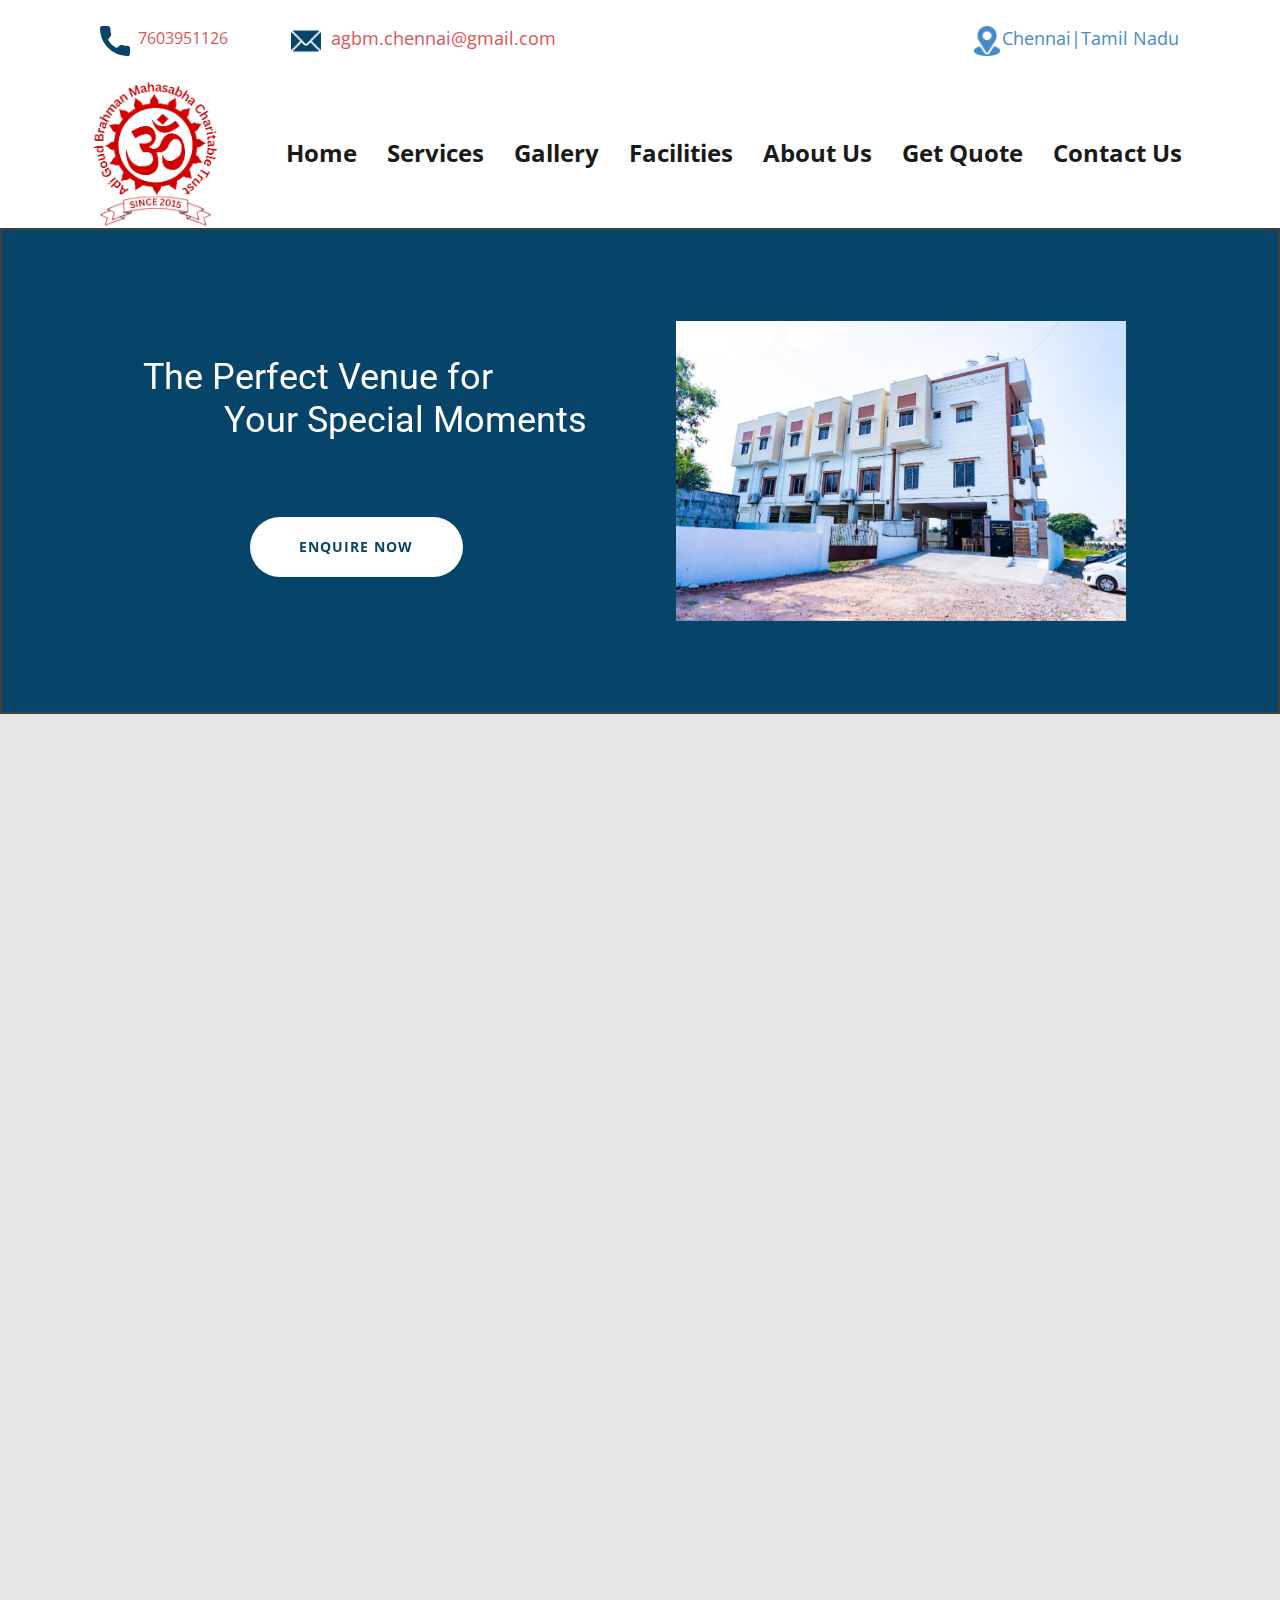
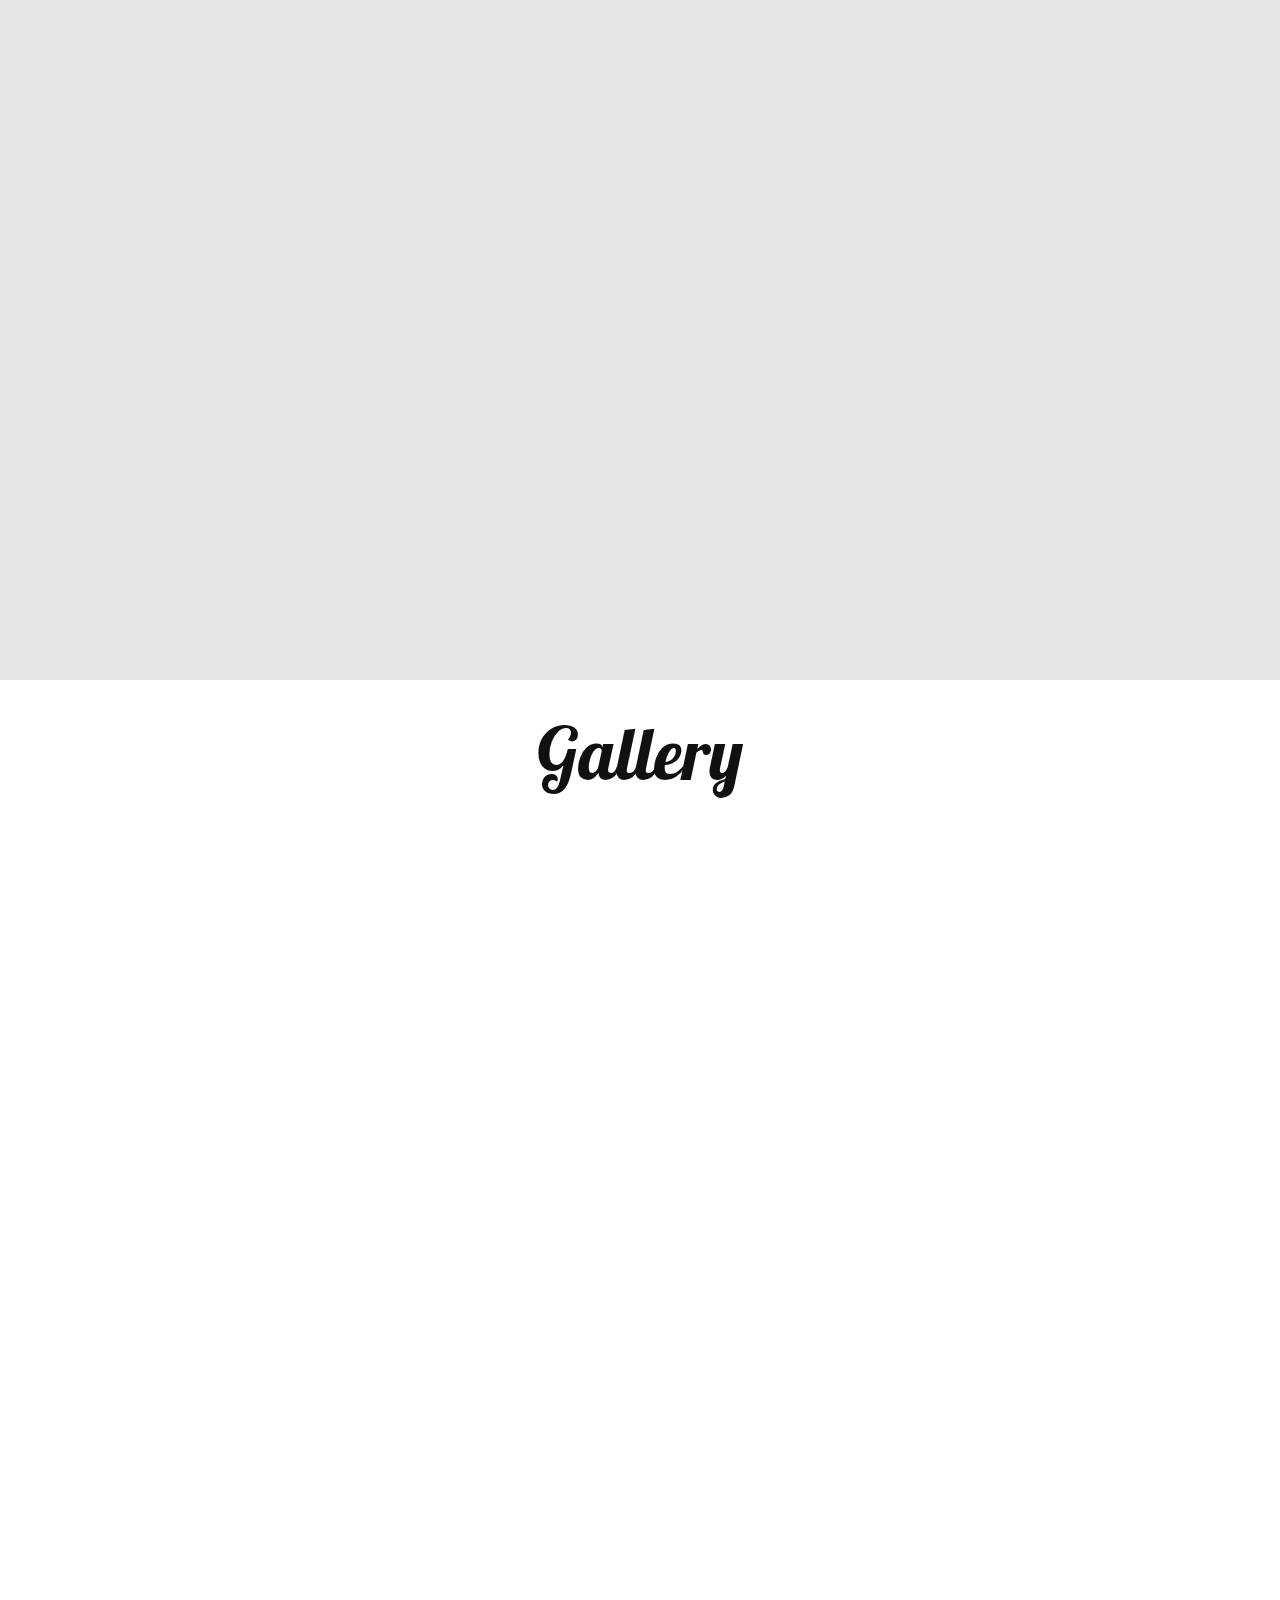
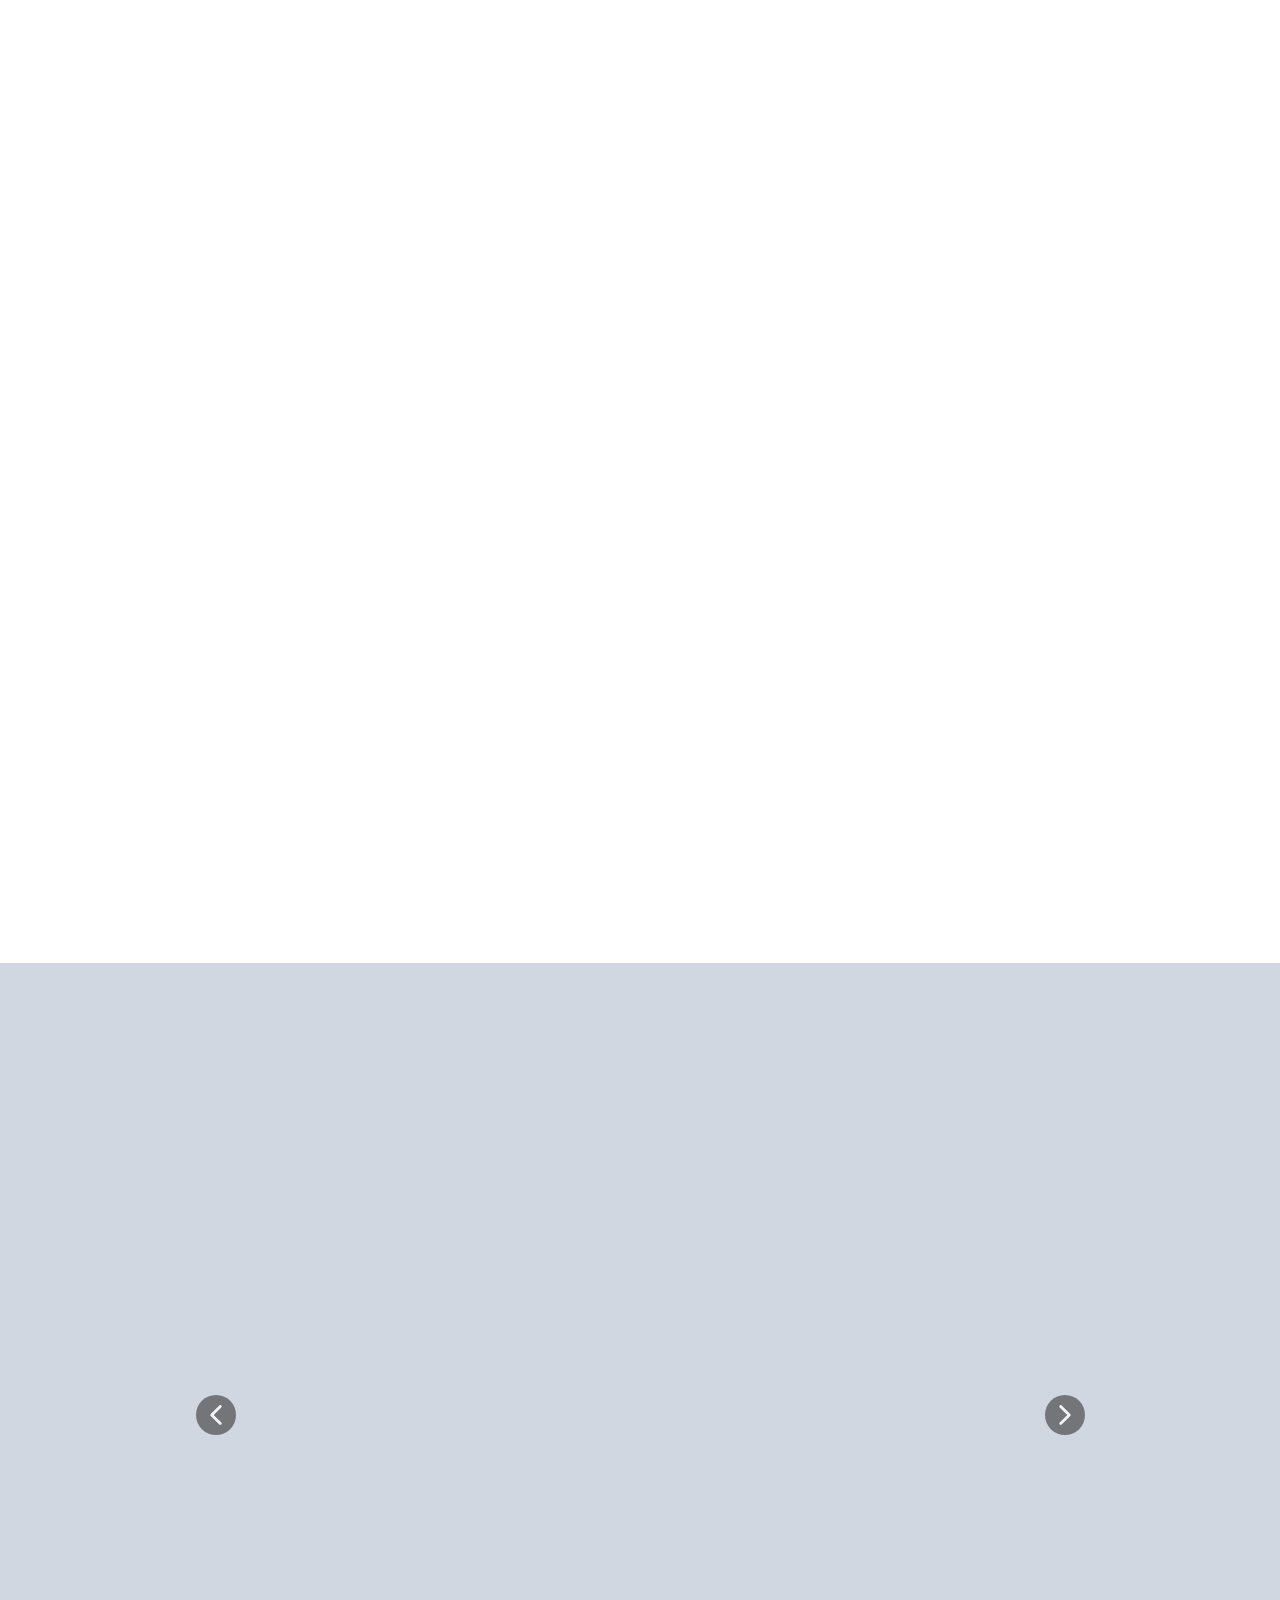
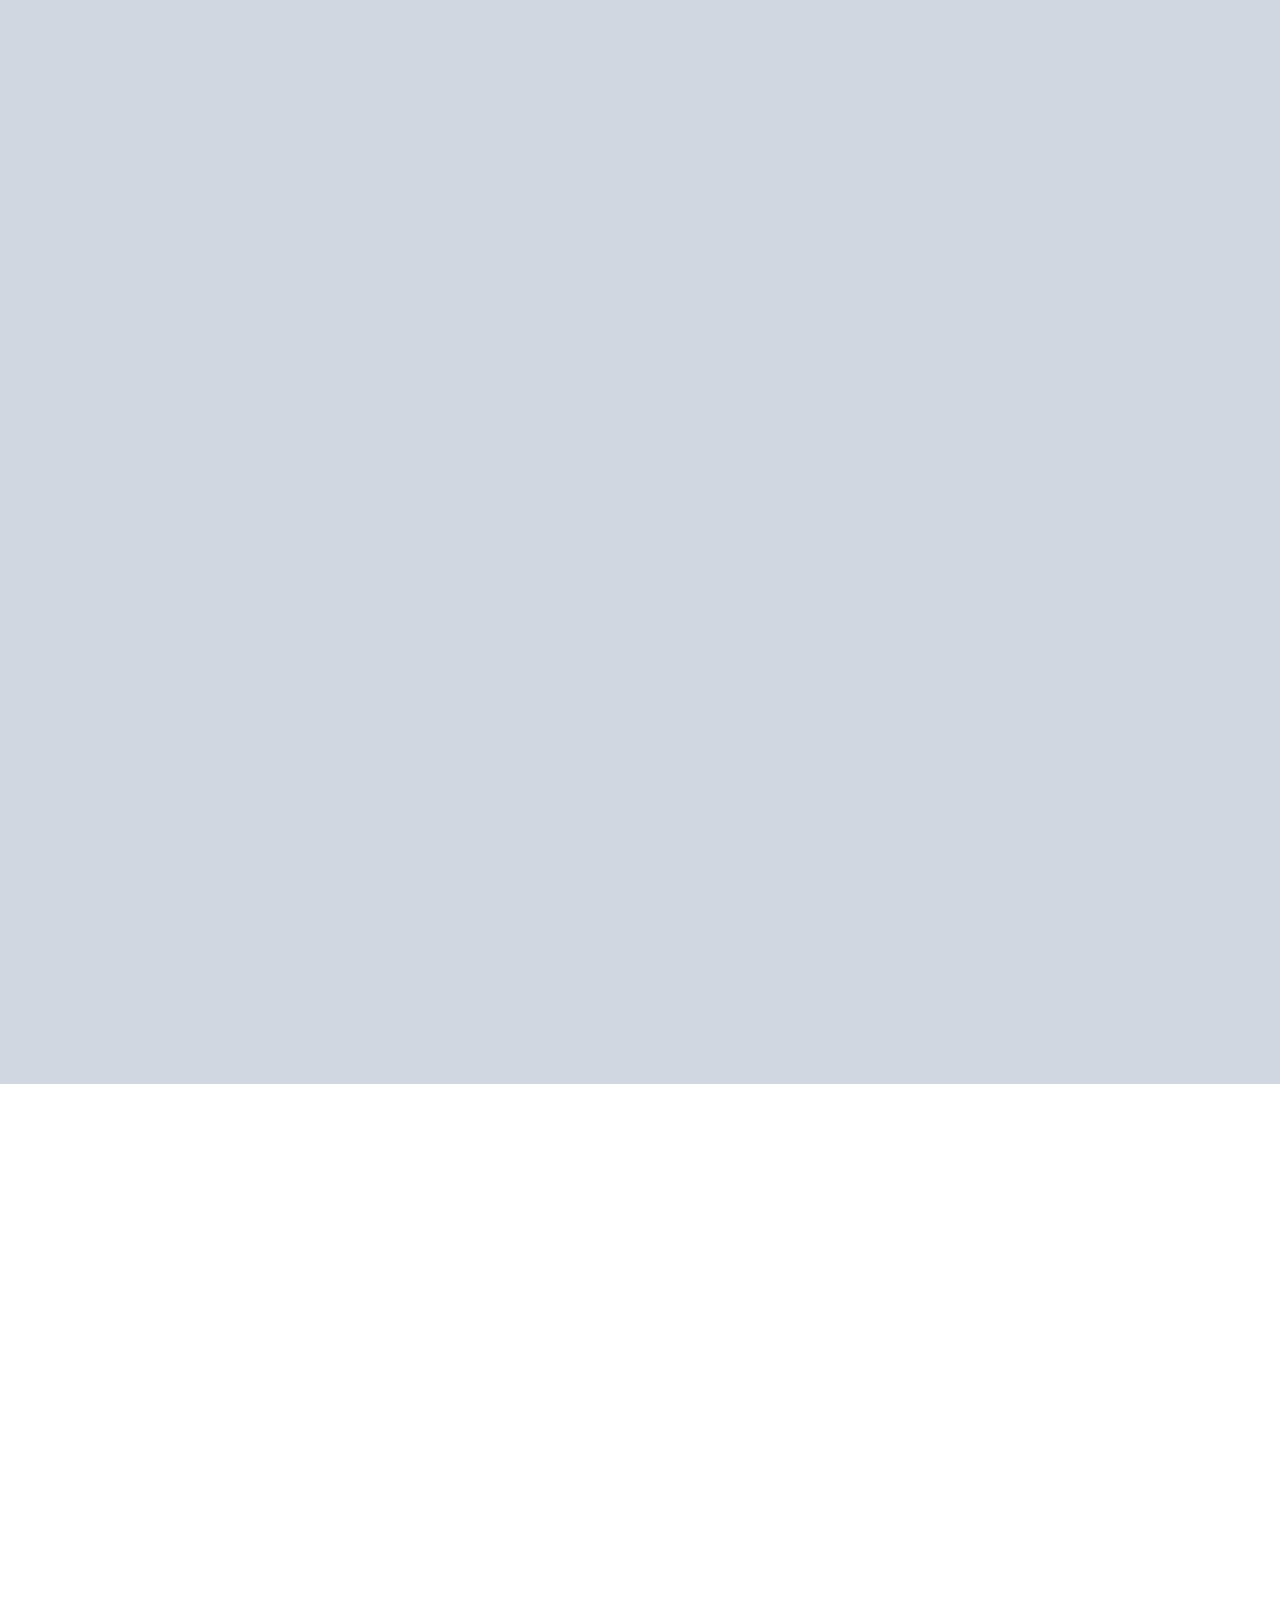
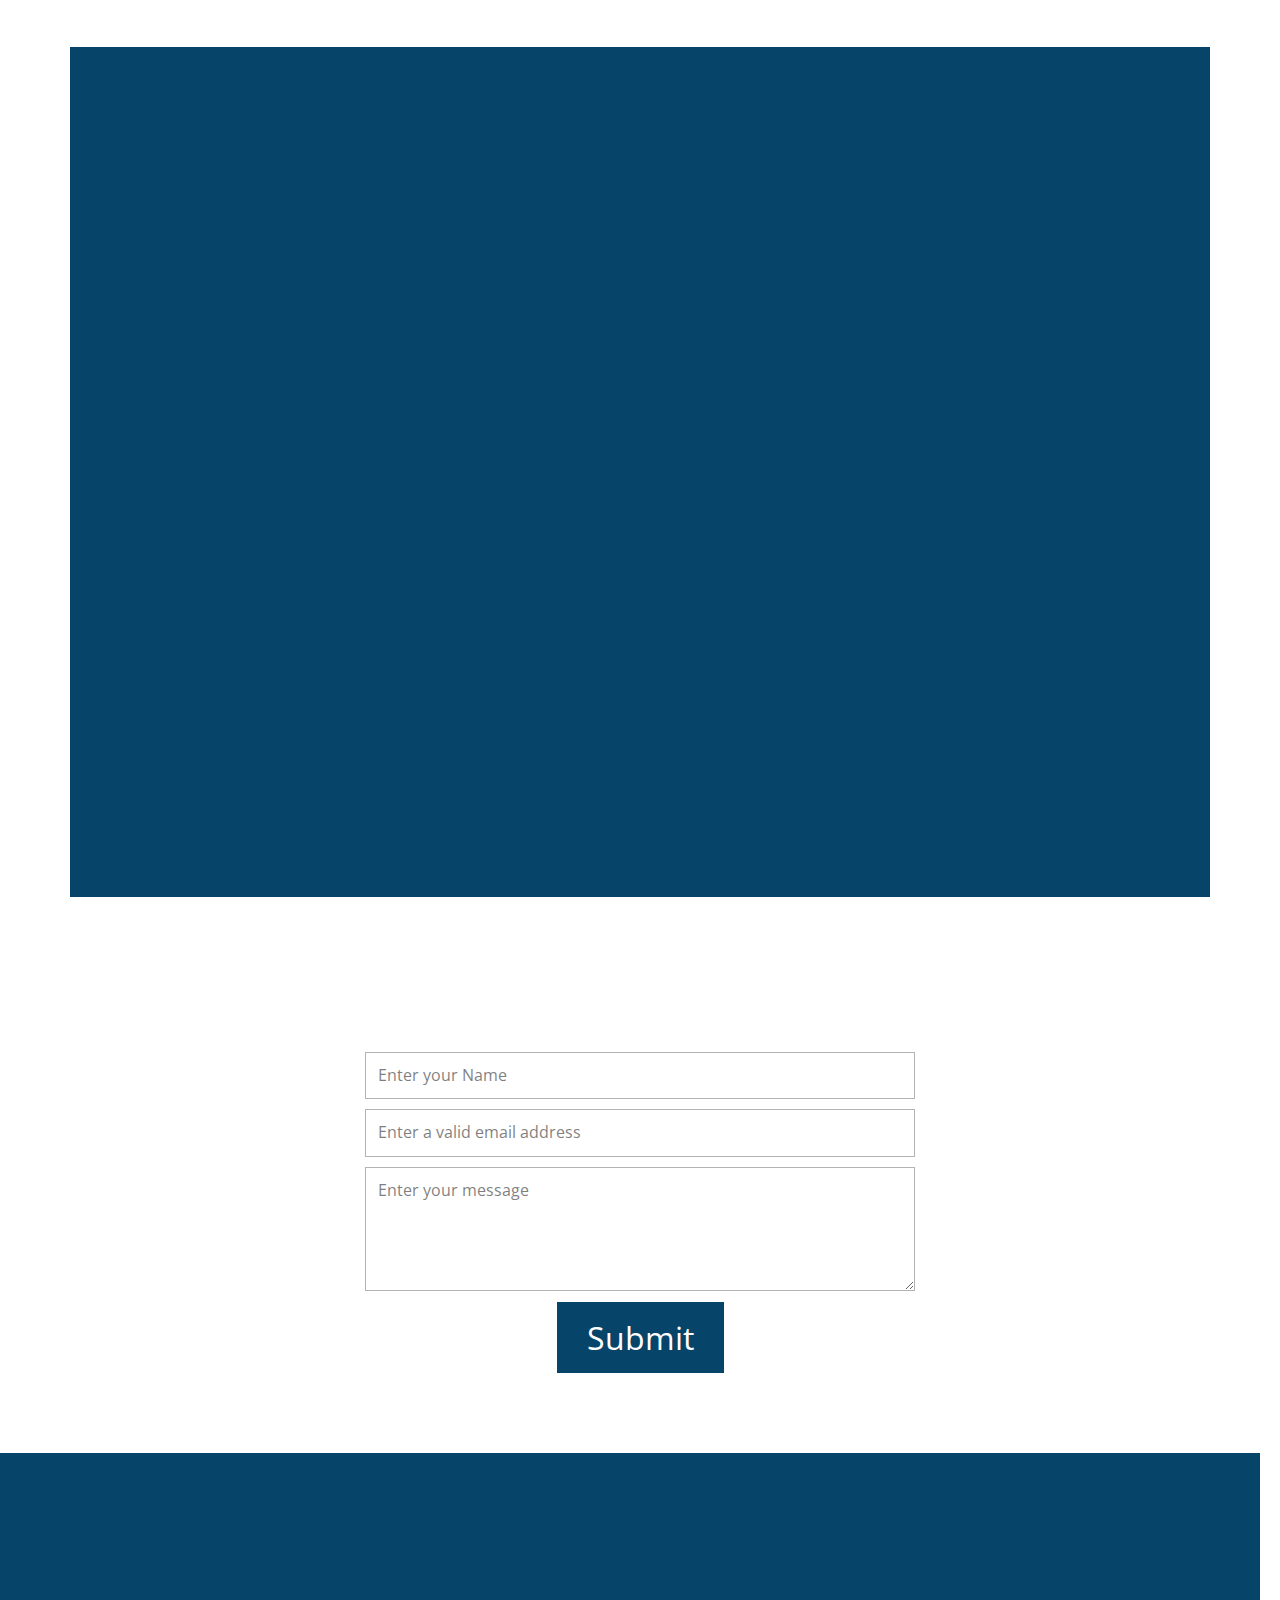
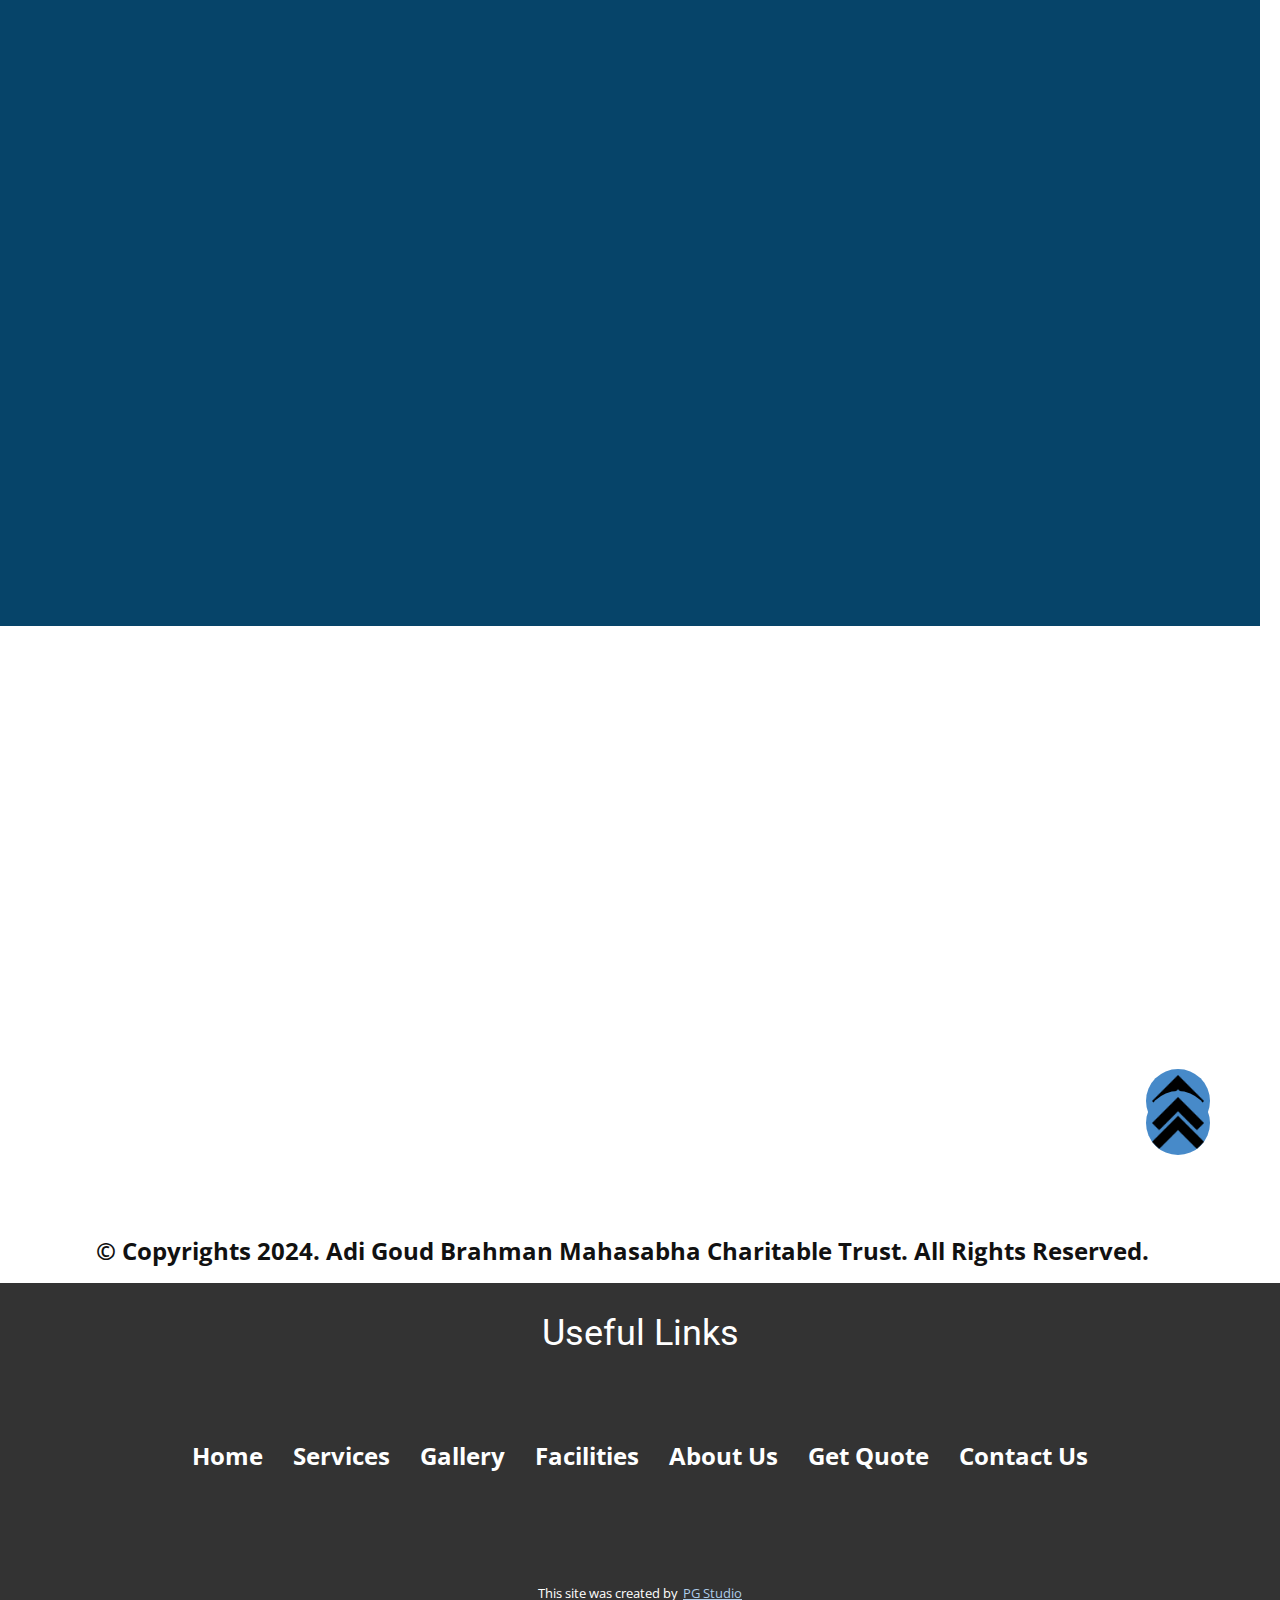
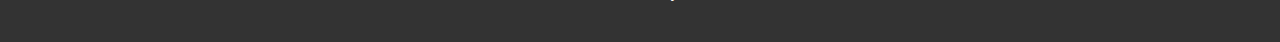
<file: index.html>
<!DOCTYPE html>
<html style="font-size: 16px;" lang="en"><head>
    <meta name="viewport" content="width=device-width, initial-scale=1.0">
    <meta charset="utf-8">
    <meta name="keywords" content="Adi Goud Brahman Mahasabha&nbsp;Charitable
Trust​">
    <meta name="description" content="">
    <title>agbm</title>
    <link rel="stylesheet" href="nicepage.css" media="screen">
<link rel="stylesheet" href="index.css" media="screen">
    <script class="u-script" type="text/javascript" src="jquery.js" defer=""></script>
    <script class="u-script" type="text/javascript" src="nicepage.js" defer=""></script>
    <meta name="generator" content="Nicepage 6.19.6, nicepage.com">
    <meta name="referrer" content="origin">
    
    <link id="u-theme-google-font" rel="stylesheet" href="https://fonts.googleapis.com/css?family=Roboto:100,100i,300,300i,400,400i,500,500i,700,700i,900,900i|Open+Sans:300,300i,400,400i,500,500i,600,600i,700,700i,800,800i">
    <link id="u-page-google-font" rel="stylesheet" href="https://fonts.googleapis.com/css?family=Lobster:400|PT+Sans:400,400i,700,700i|Open+Sans:300,300i,400,400i,500,500i,600,600i,700,700i,800,800i">
    
    
    
    
    
    
    
    
    
    <script type="application/ld+json">{
		"@context": "http://schema.org",
		"@type": "Organization",
		"name": ""
}</script>
    <meta name="theme-color" content="#478ac9">
    <meta property="og:title" content="agbm">
    <meta property="og:type" content="website">
  <meta data-intl-tel-input-cdn-path="intlTelInput/"></head>
  <body data-home-page="agbm.html" data-home-page-title="agbm" data-path-to-root="./" data-include-products="false" class="u-body u-xl-mode" data-lang="en"><header class="u-align-left u-clearfix u-container-align-left u-header u-section-row-container" id="header1" data-animation-name="" data-animation-duration="0" data-animation-delay="0" data-animation-direction=""><div class="u-section-rows">
        <div class="u-hidden-sm u-hidden-xs u-section-row u-white u-section-row-1" id="sec-46aa">
          <div class="u-clearfix u-sheet u-sheet-1">
            <a href="tel:7603951126" class="u-active-none u-btn u-btn-rectangle u-button-style u-hover-none u-none u-text-active-custom-color-1 u-text-hover-custom-color-1 u-text-palette-2-base u-btn-1"><span class="u-icon u-text-custom-color-1 u-icon-1"><svg class="u-svg-content" viewBox="0 0 405.333 405.333" x="0px" y="0px" style="width: 1em; height: 1em;"><path d="M373.333,266.88c-25.003,0-49.493-3.904-72.704-11.563c-11.328-3.904-24.192-0.896-31.637,6.699l-46.016,34.752    c-52.8-28.181-86.592-61.952-114.389-114.368l33.813-44.928c8.512-8.512,11.563-20.971,7.915-32.64    C142.592,81.472,138.667,56.96,138.667,32c0-17.643-14.357-32-32-32H32C14.357,0,0,14.357,0,32    c0,205.845,167.488,373.333,373.333,373.333c17.643,0,32-14.357,32-32V298.88C405.333,281.237,390.976,266.88,373.333,266.88z"></path></svg></span>&nbsp; 7603951126
            </a>
            <p class="u-text u-text-default u-text-1">
              <a class="u-active-none u-border-none u-btn u-button-link u-button-style u-hover-none u-none u-text-palette-2-base u-btn-2" data-href="mailto:agbm.chennai@gmail.com"><span class="u-file-icon u-icon u-text-custom-color-1 u-icon-2"><img src="images/542689-76d8769f.png" alt=""></span>&nbsp; agbm.chennai@gmail.com
              </a>
            </p>
            <p class="u-text u-text-default u-text-palette-2-base u-text-2">
              <a class="u-active-none u-border-none u-btn u-button-link u-button-style u-hover-none u-none u-text-palette-1-base u-btn-3" data-href="#" href="https://www.google.com/maps/dir//Adi+Goud+Brahmin+Mahasabha+Charitable+Trust,+417,+Vegetarian+Village,+Puzhal,+Chennai,+Tamil+Nadu+600066/@13.1687715,80.2162389,17z/data=!4m17!1m7!3m6!1s0x3a52651ee41c827b:0x604791f4332255b4!2sAdi+Goud+Brahmin+Mahasabha+Charitable+Trust!8m2!3d13.1687663!4d80.2188138!16s%2Fg%2F11stwpm3pk!4m8!1m0!1m5!1m1!1s0x3a52651ee41c827b:0x604791f4332255b4!2m2!1d80.2188138!2d13.1687663!3e3?entry=ttu&amp;g_ep=EgoyMDI0MTAwMi4xIKXMDSoASAFQAw%3D%3D"><span class="u-file-icon u-icon u-text-palette-1-base u-icon-3" data-href="https://www.google.com/maps?rlz=1C1UEAD_enIN1124IN1124&amp;um=1&amp;ie=UTF-8&amp;fb=1&amp;gl=in&amp;sa=X&amp;geocode=KXuCHOQeZVI6MbRVIjP0kUdg&amp;daddr=417,+Vegetarian+Village,+Puzhal,+Chennai,+Tamil+Nadu+600066" data-target="_blank"><img src="images/535188-a26b9a0c.png" alt=""></span>Chennai|Tamil Nadu
              </a>
            </p>
          </div>
          
          
          
          
          
        </div>
        <div class="u-section-row u-white u-section-row-2" id="sec-37e8">
          
          
          
          
          
          <div class="u-clearfix u-sheet u-valign-middle-lg u-valign-middle-md u-valign-middle-sm u-valign-middle-xl u-sheet-2">
            <nav data-position="" class="u-menu u-menu-one-level u-offcanvas u-menu-1">
              <div class="menu-collapse" style="font-size: 1.25rem; letter-spacing: 0px; font-weight: 700;">
                <a class="u-button-style u-custom-active-border-color u-custom-border u-custom-border-color u-custom-borders u-custom-hover-border-color u-custom-left-right-menu-spacing u-custom-padding-bottom u-custom-text-active-color u-custom-text-color u-custom-text-hover-color u-custom-top-bottom-menu-spacing u-nav-link u-text-custom-color-1" href="#" style="padding: 2px 0px; font-size: calc(1em + 4px);">
                  <svg class="u-svg-link" viewBox="0 0 24 24"><use xlink:href="#menu-hamburger"></use></svg>
                  <svg class="u-svg-content" version="1.1" id="menu-hamburger" viewBox="0 0 16 16" x="0px" y="0px" xmlns:xlink="http://www.w3.org/1999/xlink" xmlns="http://www.w3.org/2000/svg"><g><rect y="1" width="16" height="2"></rect><rect y="7" width="16" height="2"></rect><rect y="13" width="16" height="2"></rect>
</g></svg>
                </a>
              </div>
              <div class="u-custom-menu u-nav-container">
                <ul class="u-nav u-spacing-30 u-unstyled u-nav-1"><li class="u-nav-item"><a class="u-border-2 u-border-active-palette-1-base u-border-hover-palette-1-base u-border-no-left u-border-no-right u-border-no-top u-button-style u-nav-link u-text-active-palette-1-base u-text-grey-90 u-text-hover-grey-90" href="./#sec-1faa" style="padding: 10px 0px;">Home</a>
</li><li class="u-nav-item"><a class="u-border-2 u-border-active-palette-1-base u-border-hover-palette-1-base u-border-no-left u-border-no-right u-border-no-top u-button-style u-nav-link u-text-active-palette-1-base u-text-grey-90 u-text-hover-grey-90" href="./#sec-a11b" style="padding: 10px 0px;">Services</a>
</li><li class="u-nav-item"><a class="u-border-2 u-border-active-palette-1-base u-border-hover-palette-1-base u-border-no-left u-border-no-right u-border-no-top u-button-style u-nav-link u-text-active-palette-1-base u-text-grey-90 u-text-hover-grey-90" href="./#sec-f181" style="padding: 10px 0px;">Gallery</a>
</li><li class="u-nav-item"><a class="u-border-2 u-border-active-palette-1-base u-border-hover-palette-1-base u-border-no-left u-border-no-right u-border-no-top u-button-style u-nav-link u-text-active-palette-1-base u-text-grey-90 u-text-hover-grey-90" href="./#sec-cf9f" style="padding: 10px 0px;">Facilities</a>
</li><li class="u-nav-item"><a class="u-border-2 u-border-active-palette-1-base u-border-hover-palette-1-base u-border-no-left u-border-no-right u-border-no-top u-button-style u-nav-link u-text-active-palette-1-base u-text-grey-90 u-text-hover-grey-90" href="./#sec-ce2b" style="padding: 10px 0px;">About Us</a>
</li><li class="u-nav-item"><a class="u-border-2 u-border-active-palette-1-base u-border-hover-palette-1-base u-border-no-left u-border-no-right u-border-no-top u-button-style u-nav-link u-text-active-palette-1-base u-text-grey-90 u-text-hover-grey-90" href="./#sec-5a89" style="padding: 10px 0px;">Get Quote</a>
</li><li class="u-nav-item"><a class="u-border-2 u-border-active-palette-1-base u-border-hover-palette-1-base u-border-no-left u-border-no-right u-border-no-top u-button-style u-nav-link u-text-active-palette-1-base u-text-grey-90 u-text-hover-grey-90" href="./#sec-f065" style="padding: 10px 0px;">Contact Us</a>
</li></ul>
              </div>
              <div class="u-custom-menu u-nav-container-collapse">
                <div class="u-container-style u-custom-color-1 u-inner-container-layout u-opacity u-opacity-95 u-sidenav">
                  <div class="u-inner-container-layout u-sidenav-overflow">
                    <div class="u-menu-close"></div>
                    <ul class="u-align-center u-nav u-popupmenu-items u-unstyled u-nav-2"><li class="u-nav-item"><a class="u-button-style u-nav-link" href="./#sec-1faa">Home</a>
</li><li class="u-nav-item"><a class="u-button-style u-nav-link" href="./#sec-a11b">Services</a>
</li><li class="u-nav-item"><a class="u-button-style u-nav-link" href="./#sec-f181">Gallery</a>
</li><li class="u-nav-item"><a class="u-button-style u-nav-link" href="./#sec-cf9f">Facilities</a>
</li><li class="u-nav-item"><a class="u-button-style u-nav-link" href="./#sec-ce2b">About Us</a>
</li><li class="u-nav-item"><a class="u-button-style u-nav-link" href="./#sec-5a89">Get Quote</a>
</li><li class="u-nav-item"><a class="u-button-style u-nav-link" href="./#sec-f065">Contact Us</a>
</li></ul>
                  </div>
                </div>
                <div class="u-menu-overlay u-opacity u-opacity-70"></div>
              </div>
            </nav>
            <img class="u-absolute-hcenter-md u-absolute-hcenter-sm u-expanded-height u-image u-image-contain u-image-default u-image-1" src="images/Adi_Goud_Brahman_Mahasabha_Charitable_Trust-removebg-preview1.png" alt="" data-image-width="500" data-image-height="339">
          </div>
        </div>
      </div></header>
    <section class="Mnt e etype if mouse return u-border-2 u-border-grey-75 u-clearfix u-custom-color-1 void u-section-1" id="sec-1faa">
      <div class="u-clearfix u-sheet u-sheet-1">
        <img class="u-image u-image-default u-image-1" src="images/image.png" alt="" data-image-width="1360" data-image-height="907" data-animation-name="customAnimationIn" data-animation-duration="1000" data-animation-delay="0">
        <h3 class="u-text u-text-1" data-animation-name="customAnimationIn" data-animation-duration="1000" data-animation-delay="0">The Perfect Venue for&nbsp;<br>&nbsp; &nbsp; &nbsp; &nbsp; &nbsp;Your Special Moments 
        </h3>
        <a href="tel:9444412706" class="u-border-none u-btn u-btn-round u-button-style u-hover-palette-1-light-1 u-radius u-text-custom-color-1 u-white u-btn-1" data-animation-name="tada" data-animation-duration="1000" data-animation-delay="0" data-animation-direction="">ENQUIRE NOW </a>
      </div>
    </section>
    <section class="u-clearfix u-grey-10 u-section-2" id="sec-a11b">
      <div class="u-clearfix u-sheet u-sheet-1">
        <h1 class="u-custom-font u-font-lobster u-text u-text-default u-text-1" data-animation-name="customAnimationIn" data-animation-duration="1000" data-animation-delay="0">Services </h1>
        <div class="custom-expanded u-list u-list-1">
          <div class="u-repeater u-repeater-1">
            <div class="u-border-4 u-border-custom-color-1 u-container-style u-custom-color-2 u-list-item u-repeater-item u-video-cover u-list-item-1" data-animation-name="customAnimationIn" data-animation-duration="1000" data-animation-delay="0">
              <div class="u-container-layout u-similar-container u-container-layout-1">
                <h3 class="u-custom-item u-text u-text-2" data-animation-name="customAnimationIn" data-animation-duration="1000" data-animation-delay="0" data-animation-direction="X">Educational Support </h3>
                <div class="u-border-4 u-border-custom-color-2 u-expanded-width u-line u-line-horizontal u-line-1"></div>
                <img alt="" class="u-expanded-width-lg u-expanded-width-md u-expanded-width-sm u-expanded-width-xs u-hover-feature u-image u-image-default u-image-1" data-image-width="1080" data-image-height="1080" src="images/Untitleddesign.png" data-animation-name="swing" data-animation-duration="1000" data-animation-delay="0" data-animation-direction="">
                <p class="u-text u-text-default u-text-3" data-animation-name="customAnimationIn" data-animation-duration="1000" data-animation-delay="0">The
trust provides scholarships and financial assistance to students to pursue
higher education. This helps in promoting education and reducing the financial
burden on families. </p>
              </div>
            </div>
            <div class="u-border-4 u-border-custom-color-1 u-container-style u-custom-color-2 u-list-item u-repeater-item u-video-cover u-list-item-2" data-animation-name="customAnimationIn" data-animation-duration="1000">
              <div class="u-container-layout u-similar-container u-container-layout-2">
                <h3 class="u-custom-item u-text u-text-4" data-animation-name="customAnimationIn" data-animation-duration="1000">Healthcare Initiatives </h3>
                <div class="u-border-4 u-border-custom-color-2 u-expanded-width u-line u-line-horizontal u-line-2"></div>
                <img alt="" class="u-expanded-width-lg u-expanded-width-md u-expanded-width-sm u-expanded-width-xs u-hover-feature u-image u-image-default u-image-2" data-image-width="959" data-image-height="737" src="images/image3.png" data-animation-name="swing" data-animation-duration="1000" data-animation-direction="">
                <p class="u-text u-text-default u-text-5" data-animation-name="customAnimationIn" data-animation-duration="1000">The trust organizes health camps,
medical check-ups, and provides financial aid for medical treatments to ensure
the well-being . </p>
              </div>
            </div>
            <div class="u-border-4 u-border-custom-color-1 u-container-style u-custom-color-2 u-list-item u-repeater-item u-video-cover u-list-item-3" data-animation-name="customAnimationIn" data-animation-duration="1000">
              <div class="u-container-layout u-similar-container u-container-layout-3">
                <h3 class="u-custom-item u-text u-text-6" data-animation-name="customAnimationIn" data-animation-duration="1000">Cultural Preservation </h3>
                <div class="u-border-4 u-border-custom-color-2 u-expanded-width u-line u-line-horizontal u-line-3"></div>
                <img alt="" class="u-expanded-width-lg u-expanded-width-md u-expanded-width-sm u-expanded-width-xs u-hover-feature u-image u-image-default u-image-3" data-image-width="1280" data-image-height="712" src="images/image4.png" data-animation-name="swing" data-animation-duration="1000" data-animation-direction="">
                <p class="u-text u-text-default u-text-7" data-animation-name="customAnimationIn" data-animation-duration="1000">The
trust actively works to preserve and promote the cultural heritage of the Adi
Goud Brahman community through various cultural programs, festivals, and
events. </p>
              </div>
            </div>
            <div class="u-border-4 u-border-custom-color-1 u-container-style u-custom-color-2 u-list-item u-repeater-item u-video-cover u-list-item-4" data-animation-name="customAnimationIn" data-animation-duration="1000">
              <div class="u-container-layout u-similar-container u-container-layout-4">
                <h3 class="u-custom-item u-text u-text-8" data-animation-name="customAnimationIn" data-animation-duration="1000">Social Welfare </h3>
                <div class="u-border-4 u-border-custom-color-2 u-expanded-width u-line u-line-horizontal u-line-4"></div>
                <img alt="" class="u-expanded-width-lg u-expanded-width-md u-expanded-width-sm u-expanded-width-xs u-hover-feature u-image u-image-default u-image-4" data-image-width="900" data-image-height="493" src="images/image5.png" data-animation-name="swing" data-animation-duration="1000" data-animation-direction="">
                <p class="u-text u-text-default u-text-9" data-animation-name="customAnimationIn" data-animation-duration="1000">The
trust engages in various social welfare activities such as providing food,
clothing, and shelter to the needy, and supporting the elderly and
differently-abled individuals . </p>
              </div>
            </div>
            <div class="u-border-4 u-border-custom-color-1 u-container-style u-custom-color-2 u-list-item u-repeater-item u-video-cover u-list-item-5" data-animation-name="customAnimationIn" data-animation-duration="1000">
              <div class="u-container-layout u-similar-container u-container-layout-5">
                <h3 class="u-custom-item u-text u-text-10" data-animation-name="customAnimationIn" data-animation-duration="1000">Community Development </h3>
                <div class="u-border-4 u-border-custom-color-2 u-expanded-width u-line u-line-horizontal u-line-5"></div>
                <img alt="" class="u-expanded-width-lg u-expanded-width-md u-expanded-width-sm u-expanded-width-xs u-hover-feature u-image u-image-default u-image-5" data-image-width="460" data-image-height="306" src="images/image6.png" data-animation-name="swing" data-animation-duration="1000" data-animation-direction="">
                <p class="u-text u-text-default u-text-11" data-animation-name="customAnimationIn" data-animation-duration="1000">The trust undertakes projects
aimed at the overall development of the community, including infrastructure
development, vocational training, and skill development programs. </p>
              </div>
            </div>
            <div class="u-border-4 u-border-custom-color-1 u-container-style u-custom-color-2 u-list-item u-repeater-item u-video-cover u-list-item-6" data-animation-name="customAnimationIn" data-animation-duration="1000">
              <div class="u-container-layout u-similar-container u-container-layout-6">
                <h3 class="u-custom-item u-text u-text-12" data-animation-name="customAnimationIn" data-animation-duration="1000">Community Hall </h3>
                <div class="u-border-4 u-border-custom-color-2 u-expanded-width u-line u-line-horizontal u-line-6"></div>
                <img alt="" class="u-expanded-width-lg u-expanded-width-md u-expanded-width-sm u-expanded-width-xs u-hover-feature u-image u-image-default u-image-6" data-image-width="1360" data-image-height="907" src="images/image7.png" data-animation-name="swing" data-animation-duration="1000" data-animation-direction="">
                <p class="u-text u-text-default u-text-13" data-animation-name="customAnimationIn" data-animation-duration="1000">The Adi Goud Brahman Charitable Trust plays a crucial role in enhancing
the quality of life for its community members and ensuring their holistic
development </p>
              </div>
            </div>
          </div>
        </div>
      </div>
      
      
      
      
      
      
    </section>
    <section class="u-clearfix u-white u-section-3" id="sec-f181">
      <div class="u-clearfix u-sheet u-sheet-1">
        <h1 class="u-custom-font u-font-lobster u-text u-text-default u-text-1" data-animation-name="tada" data-animation-duration="1000" data-animation-delay="0" data-animation-direction="">Gallery </h1>
        <div class="custom-expanded u-list u-list-1">
          <div class="u-repeater u-repeater-1">
            <div class="u-container-style u-custom-color-1 u-list-item u-repeater-item u-video-cover u-list-item-1" data-animation-name="customAnimationIn" data-animation-duration="1000" data-animation-delay="0">
              <div class="u-container-layout u-similar-container u-valign-middle u-container-layout-1">
                <img alt="" class="custom-expanded u-hover-feature u-image u-image-default u-image-1" data-image-width="1728" data-image-height="1152" src="images/adi-goud-brahmin-mahasabha-charitable-trust-puzhal-chennai-banquet-halls-lx758yc8oz.jpg" data-animation-name="customAnimationIn" data-animation-duration="1000" data-animation-delay="0" data-animation-direction="">
              </div>
            </div>
            <div class="u-container-style u-custom-color-1 u-list-item u-repeater-item u-video-cover u-list-item-2" data-animation-name="customAnimationIn" data-animation-duration="1000">
              <div class="u-container-layout u-similar-container u-valign-middle u-container-layout-2">
                <img alt="" class="custom-expanded u-hover-feature u-image u-image-default u-image-2" data-image-width="1360" data-image-height="1020" src="images/image9.png" data-animation-name="customAnimationIn" data-animation-duration="1000" data-animation-direction="">
              </div>
            </div>
            <div class="u-container-style u-custom-color-1 u-list-item u-repeater-item u-video-cover u-list-item-3" data-animation-name="customAnimationIn" data-animation-duration="1000">
              <div class="u-container-layout u-similar-container u-valign-middle u-container-layout-3">
                <img alt="" class="custom-expanded u-hover-feature u-image u-image-default u-image-3" data-image-width="1360" data-image-height="907" src="images/image8.png" data-animation-name="customAnimationIn" data-animation-duration="1000" data-animation-direction="">
              </div>
            </div>
            <div class="u-container-style u-custom-color-1 u-list-item u-repeater-item u-video-cover u-list-item-4" data-animation-name="customAnimationIn" data-animation-duration="1000">
              <div class="u-container-layout u-similar-container u-valign-middle u-container-layout-4">
                <img alt="" class="custom-expanded u-hover-feature u-image u-image-default u-image-4" data-image-width="680" data-image-height="1020" src="images/image2.png" data-animation-name="customAnimationIn" data-animation-duration="1000" data-animation-direction="">
              </div>
            </div>
            <div class="u-container-style u-custom-color-1 u-list-item u-repeater-item u-video-cover u-list-item-5" data-animation-name="customAnimationIn" data-animation-duration="1000">
              <div class="u-container-layout u-similar-container u-valign-middle u-container-layout-5">
                <img alt="" class="custom-expanded u-hover-feature u-image u-image-default u-image-5" data-image-width="1360" data-image-height="907" src="images/image13.png" data-animation-name="customAnimationIn" data-animation-duration="1000" data-animation-direction="">
              </div>
            </div>
            <div class="u-container-style u-custom-color-1 u-list-item u-repeater-item u-video-cover u-list-item-6" data-animation-name="customAnimationIn" data-animation-duration="1000">
              <div class="u-container-layout u-similar-container u-valign-middle u-container-layout-6">
                <img alt="" class="custom-expanded u-hover-feature u-image u-image-default u-image-6" data-image-width="680" data-image-height="1020" src="images/image12.png" data-animation-name="customAnimationIn" data-animation-duration="1000" data-animation-direction="">
              </div>
            </div>
            <div class="u-container-style u-custom-color-1 u-list-item u-repeater-item u-video-cover u-list-item-7" data-animation-name="customAnimationIn" data-animation-duration="1000">
              <div class="u-container-layout u-similar-container u-valign-middle u-container-layout-7">
                <img alt="" class="custom-expanded u-hover-feature u-image u-image-default u-image-7" data-image-width="1360" data-image-height="907" src="images/image11.png" data-animation-name="customAnimationIn" data-animation-duration="1000" data-animation-direction="">
              </div>
            </div>
            <div class="u-container-style u-custom-color-1 u-list-item u-repeater-item u-video-cover u-list-item-8" data-animation-name="customAnimationIn" data-animation-duration="1000">
              <div class="u-container-layout u-similar-container u-valign-middle u-container-layout-8">
                <img alt="" class="custom-expanded u-hover-feature u-image u-image-default u-image-8" data-image-width="1360" data-image-height="907" src="images/image10.png" data-animation-name="customAnimationIn" data-animation-duration="1000" data-animation-direction="">
              </div>
            </div>
          </div>
        </div>
      </div>
      
      
      
      
      
      
      
      
      
      
      
      
      
      
    </section>
    <section class="u-clearfix u-custom-color-2 u-section-4" id="sec-cf9f">
      <div class="u-clearfix u-sheet u-valign-middle-md u-valign-middle-sm u-sheet-1">
        <h1 class="u-custom-font u-font-lobster u-text u-text-default u-text-1" data-animation-name="customAnimationIn" data-animation-duration="1000" data-animation-delay="0">Facilities at Goud Bhavan Chennai </h1>
        <div class="custom-expanded u-layout-horizontal u-list u-list-1">
          <div class="u-repeater u-repeater-1">
            <div class="u-container-style u-custom-color-1 u-list-item u-repeater-item u-list-item-1" data-animation-name="lightSpeedIn" data-animation-duration="1000" data-animation-delay="0" data-animation-direction="">
              <div class="u-container-layout u-similar-container u-container-layout-1">
                <img class="custom-expanded u-hover-feature u-image u-image-1" src="images/image10.png" data-image-width="1360" data-image-height="907">
                <p class="u-align-center u-custom-font u-font-courier-new u-text u-text-default u-text-2" data-animation-name="customAnimationIn" data-animation-duration="1000" data-animation-delay="0">STANDARD ROOMS </p>
                <h4 class="u-align-center u-custom-font u-font-courier-new u-text u-text-default u-text-3" data-animation-name="customAnimationIn" data-animation-duration="1000" data-animation-delay="0">12 Fully Furnished standard Rooms<br>Air
Conditioned, Fully Furnished, Double bed with Attached bathrooms and Geyser for
comfortable stay at Chennai’s Madhavaram Locality&nbsp; 
                </h4>
              </div>
            </div>
            <div class="u-container-style u-custom-color-1 u-list-item u-repeater-item u-list-item-2" data-animation-name="lightSpeedIn" data-animation-duration="1000" data-animation-direction="">
              <div class="u-container-layout u-similar-container u-container-layout-2">
                <img class="custom-expanded u-hover-feature u-image u-image-2" src="images/image11.png" data-image-width="1360" data-image-height="907">
                <p class="u-align-center u-custom-font u-font-courier-new u-text u-text-default u-text-4" data-animation-name="customAnimationIn" data-animation-duration="1000">Deluxe Rooms </p>
                <h4 class="u-align-center u-custom-font u-font-courier-new u-text u-text-default u-text-5" data-animation-name="customAnimationIn" data-animation-duration="1000">2 Fully Furnished Deluxe Rooms <br>Air Conditioned, Fully Furnished,
Specious Premium Double bed with Attached bathrooms, Balcony , Sofa and Geyser
for comfortable stay at Chennai’s Madhavaram Locality<br>
                </h4>
              </div>
            </div>
            <div class="u-container-style u-custom-color-1 u-list-item u-repeater-item u-list-item-3" data-animation-name="lightSpeedIn" data-animation-duration="1000" data-animation-direction="">
              <div class="u-container-layout u-similar-container u-container-layout-3">
                <img class="custom-expanded u-hover-feature u-image u-image-3" src="images/image13.png" data-image-width="1360" data-image-height="907">
                <p class="u-align-center u-custom-font u-font-courier-new u-text u-text-default u-text-6" data-animation-name="customAnimationIn" data-animation-duration="1000">Mini Party Hall </p>
                <h4 class="u-align-center u-custom-font u-font-courier-new u-text u-text-default u-text-7" data-animation-name="customAnimationIn" data-animation-duration="1000">Mini Party Hall with Attached
Pantry<br>Airconditioned mini party hall Perfect
for small functions and meetings can accommodate up to 100 – 150 persons with attached Pantry &amp; Washrooms 
                </h4>
              </div>
            </div>
            <div class="u-container-style u-custom-color-1 u-list-item u-repeater-item u-list-item-4" data-animation-name="lightSpeedIn" data-animation-duration="1000" data-animation-direction="">
              <div class="u-container-layout u-similar-container u-container-layout-4">
                <img class="custom-expanded u-hover-feature u-image u-image-4" src="images/PARTYHALL.jpg" data-image-width="640" data-image-height="720">
                <p class="u-align-center u-custom-font u-font-courier-new u-text u-text-default u-text-8" data-animation-name="customAnimationIn" data-animation-duration="1000">PARTY HALL </p>
                <h4 class="u-align-center u-custom-font u-font-courier-new u-text u-text-default u-text-9" data-animation-name="customAnimationIn" data-animation-duration="1000">Party Hall with Attached Kitchen<br>Airconditioned mini party hall Perfect
for small functions and meetings can accommodate up to 150 – 250 persons with attached specious Kitchen &amp;
Washrooms•<!--[endif]-->
                </h4>
              </div>
            </div>
            <div class="u-container-style u-custom-color-1 u-list-item u-repeater-item u-list-item-5" data-animation-name="lightSpeedIn" data-animation-duration="1000" data-animation-direction="">
              <div class="u-container-layout u-similar-container u-container-layout-5">
                <img class="custom-expanded u-hover-feature u-image u-image-5" src="images/image8.png" data-image-width="1360" data-image-height="907">
                <p class="u-align-center u-custom-font u-font-courier-new u-text u-text-default u-text-10" data-animation-name="customAnimationIn" data-animation-duration="1000">WEDDING HALL </p>
                <h4 class="u-align-center u-custom-font u-font-courier-new u-text u-text-default u-text-11" data-animation-name="customAnimationIn" data-animation-duration="1000">Wedding Hall with Attached Bride
Groom Rooms<br>Ideal for large gatherings and
celebrations up to 400 – 500 persons.
Equipped with centralized airconditioned
system. Fully furnished separate Bride &amp; Groom Rooms with attached
Bathrooms 
                </h4>
              </div>
            </div>
            <div class="u-container-style u-custom-color-1 u-list-item u-repeater-item u-list-item-6" data-animation-name="lightSpeedIn" data-animation-duration="1000" data-animation-direction="">
              <div class="u-container-layout u-similar-container u-container-layout-6">
                <img class="custom-expanded u-hover-feature u-image u-image-6" src="images/TERRACE.jpg" data-image-width="640" data-image-height="720">
                <p class="u-align-center u-custom-font u-font-courier-new u-text u-text-default u-text-12" data-animation-name="customAnimationIn" data-animation-duration="1000">Open Terrace for Party </p>
                <h4 class="u-align-center u-custom-font u-font-courier-new u-text u-text-default u-text-13" data-animation-name="customAnimationIn" data-animation-duration="1000">Open Terrace for customized Party<br>Open Terrace perfect
for Medium functions can accommodate up to 200 – 250 persons. Option to design your own theme
decoration. 
                </h4>
              </div>
            </div>
          </div>
          <a class="u-absolute-vcenter u-gallery-nav u-gallery-nav-prev u-grey-70 u-icon-circle u-opacity u-opacity-70 u-spacing-10 u-text-white u-gallery-nav-1" href="#" role="button">
            <span aria-hidden="true">
              <svg viewBox="0 0 451.847 451.847"><path d="M97.141,225.92c0-8.095,3.091-16.192,9.259-22.366L300.689,9.27c12.359-12.359,32.397-12.359,44.751,0
c12.354,12.354,12.354,32.388,0,44.748L173.525,225.92l171.903,171.909c12.354,12.354,12.354,32.391,0,44.744
c-12.354,12.365-32.386,12.365-44.745,0l-194.29-194.281C100.226,242.115,97.141,234.018,97.141,225.92z"></path></svg>
            </span>
            <span class="sr-only">
              <svg viewBox="0 0 451.847 451.847"><path d="M97.141,225.92c0-8.095,3.091-16.192,9.259-22.366L300.689,9.27c12.359-12.359,32.397-12.359,44.751,0
c12.354,12.354,12.354,32.388,0,44.748L173.525,225.92l171.903,171.909c12.354,12.354,12.354,32.391,0,44.744
c-12.354,12.365-32.386,12.365-44.745,0l-194.29-194.281C100.226,242.115,97.141,234.018,97.141,225.92z"></path></svg>
            </span>
          </a>
          <a class="u-absolute-vcenter u-gallery-nav u-gallery-nav-next u-grey-70 u-icon-circle u-opacity u-opacity-70 u-spacing-10 u-text-white u-gallery-nav-2" href="#" role="button">
            <span aria-hidden="true">
              <svg viewBox="0 0 451.846 451.847"><path d="M345.441,248.292L151.154,442.573c-12.359,12.365-32.397,12.365-44.75,0c-12.354-12.354-12.354-32.391,0-44.744
L278.318,225.92L106.409,54.017c-12.354-12.359-12.354-32.394,0-44.748c12.354-12.359,32.391-12.359,44.75,0l194.287,194.284
c6.177,6.18,9.262,14.271,9.262,22.366C354.708,234.018,351.617,242.115,345.441,248.292z"></path></svg>
            </span>
            <span class="sr-only">
              <svg viewBox="0 0 451.846 451.847"><path d="M345.441,248.292L151.154,442.573c-12.359,12.365-32.397,12.365-44.75,0c-12.354-12.354-12.354-32.391,0-44.744
L278.318,225.92L106.409,54.017c-12.354-12.359-12.354-32.394,0-44.748c12.354-12.359,32.391-12.359,44.75,0l194.287,194.284
c6.177,6.18,9.262,14.271,9.262,22.366C354.708,234.018,351.617,242.115,345.441,248.292z"></path></svg>
            </span>
          </a>
        </div>
        <h3 class="u-custom-font u-font-lobster u-text u-text-default u-text-14" data-animation-name="customAnimationIn" data-animation-duration="3000" data-animation-delay="0">Additional Facilities </h3>
        <div class="u-expanded-width u-list u-list-2">
          <div class="u-repeater u-repeater-2">
            <div class="u-border-4 u-border-custom-color-1 u-container-style u-list-item u-repeater-item u-list-item-7" data-animation-name="customAnimationIn" data-animation-duration="1000">
              <div class="u-container-layout u-similar-container u-container-layout-7"><span class="u-file-icon u-hover-feature u-icon u-icon-1"><img src="images/2062582.png" alt=""></span>
                <p class="u-custom-font u-font-pt-sans u-text u-text-default u-text-15" data-animation-name="customAnimationIn" data-animation-duration="1000" data-animation-delay="0">CCTV &amp; 24*7
Security </p>
              </div>
            </div>
            <div class="u-border-4 u-border-custom-color-1 u-container-style u-list-item u-repeater-item u-list-item-8" data-animation-name="customAnimationIn" data-animation-duration="1000" data-animation-delay="0">
              <div class="u-container-layout u-similar-container u-container-layout-8"><span class="u-file-icon u-hover-feature u-icon u-icon-2" data-animation-name="customAnimationIn" data-animation-duration="1000"><img src="images/2760491.png" alt=""></span>
                <p class="u-custom-font u-font-pt-sans u-text u-text-default u-text-16" data-animation-name="customAnimationIn" data-animation-duration="1000"> First-aid Services On Call</p>
              </div>
            </div>
            <div class="u-border-4 u-border-custom-color-1 u-container-style u-list-item u-repeater-item u-list-item-9" data-animation-name="customAnimationIn" data-animation-duration="1000">
              <div class="u-container-layout u-similar-container u-container-layout-9"><span class="u-file-icon u-hover-feature u-icon u-icon-3" data-animation-name="customAnimationIn" data-animation-duration="1000"><img src="images/394610.png" alt=""></span>
                <p class="u-custom-font u-font-pt-sans u-text u-text-default u-text-17" data-animation-name="customAnimationIn" data-animation-duration="1000">Fire Extinguishers </p>
              </div>
            </div>
            <div class="u-border-4 u-border-custom-color-1 u-container-style u-list-item u-repeater-item u-list-item-10" data-animation-name="customAnimationIn" data-animation-duration="1000">
              <div class="u-container-layout u-similar-container u-container-layout-10"><span class="u-file-icon u-hover-feature u-icon u-icon-4" data-animation-name="customAnimationIn" data-animation-duration="1000"><img src="images/2923537.png" alt=""></span>
                <p class="u-custom-font u-font-pt-sans u-text u-text-default u-text-18" data-animation-name="customAnimationIn" data-animation-duration="1000">Luggage Assistance </p>
              </div>
            </div>
            <div class="u-border-4 u-border-custom-color-1 u-container-style u-list-item u-repeater-item u-list-item-11" data-animation-name="customAnimationIn" data-animation-duration="1000">
              <div class="u-container-layout u-similar-container u-container-layout-11"><span class="u-file-icon u-hover-feature u-icon u-icon-5" data-animation-name="customAnimationIn" data-animation-duration="1000"><img src="images/3420275.png" alt=""></span>
                <p class="u-custom-font u-font-pt-sans u-text u-text-default u-text-19" data-animation-name="customAnimationIn" data-animation-duration="1000">Ample Car Parking </p>
              </div>
            </div>
            <div class="u-border-4 u-border-custom-color-1 u-container-style u-list-item u-repeater-item u-list-item-12" data-animation-name="customAnimationIn" data-animation-duration="1000">
              <div class="u-container-layout u-similar-container u-container-layout-12"><span class="u-file-icon u-hover-feature u-icon u-icon-6" data-animation-name="customAnimationIn" data-animation-duration="1000"><img src="images/3321009.png" alt=""></span>
                <p class="u-custom-font u-font-pt-sans u-text u-text-default u-text-20" data-animation-name="customAnimationIn" data-animation-duration="1000">24*7 Lift Facility </p>
              </div>
            </div>
            <div class="u-border-4 u-border-custom-color-1 u-container-style u-list-item u-repeater-item u-list-item-13" data-animation-name="customAnimationIn" data-animation-duration="1000">
              <div class="u-container-layout u-similar-container u-container-layout-13"><span class="u-file-icon u-hover-feature u-icon u-icon-7" data-animation-name="customAnimationIn" data-animation-duration="1000"><img src="images/3003825.png" alt=""></span>
                <p class="u-custom-font u-font-pt-sans u-text u-text-default u-text-21" data-animation-name="customAnimationIn" data-animation-duration="1000">Wheelchair Accessibility </p>
              </div>
            </div>
            <div class="u-border-4 u-border-custom-color-1 u-container-style u-list-item u-repeater-item u-list-item-14" data-animation-name="customAnimationIn" data-animation-duration="1000">
              <div class="u-container-layout u-similar-container u-container-layout-14"><span class="u-file-icon u-hover-feature u-icon u-icon-8" data-animation-name="customAnimationIn" data-animation-duration="1000"><img src="images/1720028.png" alt=""></span>
                <p class="u-custom-font u-font-pt-sans u-text u-text-default u-text-22" data-animation-name="customAnimationIn" data-animation-duration="1000">Reception </p>
              </div>
            </div>
            <div class="u-border-4 u-border-custom-color-1 u-container-style u-list-item u-repeater-item u-list-item-15" data-animation-name="customAnimationIn" data-animation-duration="1000">
              <div class="u-container-layout u-similar-container u-container-layout-15"><span class="u-file-icon u-hover-feature u-icon u-icon-9" data-animation-name="customAnimationIn" data-animation-duration="1000"><img src="images/185532.png" alt=""></span>
                <p class="u-custom-font u-font-pt-sans u-text u-text-default u-text-23" data-animation-name="customAnimationIn" data-animation-duration="1000">Bellboy Service </p>
              </div>
            </div>
          </div>
        </div>
      </div>
      
      
      
      
      
      
      
      
      
      
      
      
      
      
      
      
      
    </section>
    <section class="u-clearfix u-section-5" id="sec-ce2b">
      <div class="u-clearfix u-sheet u-sheet-1">
        <p class="u-custom-font u-font-lobster u-text u-text-default-lg u-text-default-md u-text-default-sm u-text-default-xs u-text-1" data-animation-name="customAnimationIn" data-animation-duration="1000" data-animation-delay="0">About us </p>
        <div class="u-custom-color-1 u-expanded-width u-shape u-shape-rectangle u-shape-1"></div>
        <img class="u-expanded-width-md u-expanded-width-sm u-expanded-width-xs u-image u-image-contain u-image-default u-preserve-proportions u-image-1" src="images/MixCollage-08-Oct-2024-09-02-PM-9783.jpg" alt="" data-image-width="3000" data-image-height="3000" data-animation-name="customAnimationIn" data-animation-duration="1000" data-animation-delay="0">
        <h4 class="u-custom-font u-font-pt-sans u-text u-text-custom-color-2 u-text-default-lg u-text-default-md u-text-default-sm u-text-2" data-animation-name="customAnimationIn" data-animation-duration="1000" data-animation-delay="0">The&nbsp;Adi
Goud Brahman Charitable Trust&nbsp;is an organization
dedicated to the welfare and upliftment of the Adi Goud Brahman community
Established in 2015 . This trust focuses on various social , educational and cultural initiatives.&nbsp;</h4>
      </div>
    </section>
    <section class="u-align-center u-clearfix u-container-align-center u-section-6" id="sec-5a89">
      <div class="u-clearfix u-sheet u-valign-middle u-sheet-1">
        <h2 class="u-text u-text-default u-text-1" data-animation-name="customAnimationIn" data-animation-duration="1000" data-animation-delay="0">Get Quote </h2>
        <div class="u-form u-form-1">
          <form action="https://forms.nicepagesrv.com/v2/form/process" class="u-clearfix u-form-spacing-10 u-form-vertical u-inner-form" style="padding: 10px" source="email" name="form">
            <div class="u-form-group u-form-name u-label-none">
              <label for="name-3b9a" class="u-label">Name</label>
              <input type="text" placeholder="Enter your Name" id="name-3b9a" name="name" class="u-input u-input-rectangle" required="">
            </div>
            <div class="u-form-email u-form-group u-label-none">
              <label for="email-3b9a" class="u-label">Email</label>
              <input type="email" placeholder="Enter a valid email address" id="email-3b9a" name="email" class="u-input u-input-rectangle" required="">
            </div>
            <div class="u-form-group u-form-message u-label-none">
              <label for="message-3b9a" class="u-label">Message</label>
              <textarea placeholder="Enter your message" rows="4" cols="50" id="message-3b9a" name="message" class="u-input u-input-rectangle" required=""></textarea>
            </div>
            <div class="u-align-center u-form-group u-form-submit">
              <a href="#" class="u-active-palette-2-base u-border-none u-btn u-btn-submit u-button-style u-custom-color-1 u-hover-custom-color-2 u-btn-1">Submit</a>
              <input type="submit" value="submit" class="u-form-control-hidden">
            </div>
            <div class="u-form-send-message u-form-send-success"> Thank you! Your message has been sent. </div>
            <div class="u-form-send-error u-form-send-message"> Unable to send your message. Please fix errors then try again. </div>
            <input type="hidden" value="" name="recaptchaResponse">
            <input type="hidden" name="formServices" value="5b220707-10e6-246c-6eaf-a2ddd4b4ef13">
          </form>
        </div>
      </div>
    </section>
    <section class="u-clearfix u-section-7" id="sec-f065">
      <div class="u-container-style u-custom-color-1 u-expanded-width-lg u-expanded-width-md u-expanded-width-sm u-expanded-width-xs u-group u-shape-rectangle u-group-1">
        <div class="u-container-layout u-container-layout-1">
          <h2 class="u-custom-font u-font-lobster u-text u-text-default u-text-1" data-animation-name="customAnimationIn" data-animation-duration="1000" data-animation-delay="0">Contact Us </h2>
        </div>
      </div>
      <img class="u-image u-image-contain u-image-default u-image-1" src="images/image15.png" alt="" data-image-width="1064" data-image-height="582" data-href="https://www.google.com/maps/dir//Adi+Goud+Brahmin+Mahasabha+Charitable+Trust,+417,+Vegetarian+Village,+Puzhal,+Chennai,+Tamil+Nadu+600066/@13.1687715,80.2162389,17z/data=!4m17!1m7!3m6!1s0x3a52651ee41c827b:0x604791f4332255b4!2sAdi+Goud+Brahmin+Mahasabha+Charitable+Trust!8m2!3d13.1687663!4d80.2188138!16s%2Fg%2F11stwpm3pk!4m8!1m0!1m5!1m1!1s0x3a52651ee41c827b:0x604791f4332255b4!2m2!1d80.2188138!2d13.1687663!3e3?entry=ttu&amp;g_ep=EgoyMDI0MTAwMi4xIKXMDSoASAFQAw%3D%3D" data-animation-name="customAnimationIn" data-animation-duration="1000" data-animation-delay="0">
      <a href="tel:7603951126" class="u-active-none u-btn u-btn-rectangle u-button-style u-hover-none u-none u-text-active-custom-color-1 u-text-hover-custom-color-1 u-text-palette-2-base u-btn-1" data-animation-name="customAnimationIn" data-animation-duration="1000" data-animation-delay="0"><span class="u-icon u-text-custom-color-1 u-icon-1"><svg class="u-svg-content" viewBox="0 0 405.333 405.333" x="0px" y="0px" style="width: 1em; height: 1em;"><path d="M373.333,266.88c-25.003,0-49.493-3.904-72.704-11.563c-11.328-3.904-24.192-0.896-31.637,6.699l-46.016,34.752    c-52.8-28.181-86.592-61.952-114.389-114.368l33.813-44.928c8.512-8.512,11.563-20.971,7.915-32.64    C142.592,81.472,138.667,56.96,138.667,32c0-17.643-14.357-32-32-32H32C14.357,0,0,14.357,0,32    c0,205.845,167.488,373.333,373.333,373.333c17.643,0,32-14.357,32-32V298.88C405.333,281.237,390.976,266.88,373.333,266.88z"></path></svg></span>&nbsp; 7603951126
      </a>
      <p class="u-text u-text-default-lg u-text-default-md u-text-default-xl u-text-2" data-animation-name="customAnimationIn" data-animation-duration="1000" data-animation-delay="0">
        <a class="u-active-none u-border-none u-btn u-button-link u-button-style u-hover-none u-none u-text-palette-2-base u-btn-2" data-href="mailto:agbm.chennai@gmail.com"><span class="u-file-icon u-icon u-text-custom-color-1 u-icon-2"><img src="images/542689-76d8769f.png" alt=""></span>&nbsp; agbm.chennai@gmail.com
        </a>
      </p>
      <p class="u-text u-text-palette-2-base u-text-3" data-animation-name="customAnimationIn" data-animation-duration="1000" data-animation-delay="0">
        <a class="u-active-none u-border-none u-btn u-button-link u-button-style u-hover-none u-none u-text-palette-1-base u-btn-3" data-href="https://www.google.com/maps/dir//Adi+Goud+Brahmin+Mahasabha+Charitable+Trust,+417,+Vegetarian+Village,+Puzhal,+Chennai,+Tamil+Nadu+600066/@13.1687715,80.2162389,17z/data=!4m17!1m7!3m6!1s0x3a52651ee41c827b:0x604791f4332255b4!2sAdi+Goud+Brahmin+Mahasabha+Charitable+Trust!8m2!3d13.1687663!4d80.2188138!16s%2Fg%2F11stwpm3pk!4m8!1m0!1m5!1m1!1s0x3a52651ee41c827b:0x604791f4332255b4!2m2!1d80.2188138!2d13.1687663!3e3?entry=ttu&amp;g_ep=EgoyMDI0MTAwMi4xIKXMDSoASAFQAw%3D%3D"><span class="u-file-icon u-icon u-text-palette-1-base u-icon-3" data-href="https://www.google.com/maps?rlz=1C1UEAD_enIN1124IN1124&amp;um=1&amp;ie=UTF-8&amp;fb=1&amp;gl=in&amp;sa=X&amp;geocode=KXuCHOQeZVI6MbRVIjP0kUdg&amp;daddr=417,+Vegetarian+Village,+Puzhal,+Chennai,+Tamil+Nadu+600066" data-target="_blank"><img src="images/535188-a26b9a0c.png" alt=""></span>Chennai|Tamil<span style="font-size: 1.375rem;"></span> Nadu
        </a>
      </p>
      <p class="u-custom-font u-font-open-sans u-text u-text-default u-text-4" data-animation-name="customAnimationIn" data-animation-duration="1000" data-animation-delay="0">
        <a class="u-active-none u-border-none u-btn u-button-link u-button-style u-hover-none u-none u-text-active-palette-3-base u-text-custom-color-1 u-text-hover-palette-2-base u-btn-4" data-href=" https://wa.me/7603951126"><span class="u-file-icon u-icon u-text-custom-color-1 u-icon-4"><img src="images/3781677-8594f6b8.png" alt=""></span>&nbsp; Chat Now
        </a>
      </p><span class="u-file-icon u-hidden-sm u-hidden-xs u-icon u-icon-circle u-palette-1-base u-icon-5" data-href="./#sec-1faa"><img src="images/1633722.png" alt=""></span>
      </p><span class="u-file-icon u-hidden-sm u-hidden-xs u-icon u-icon-circle u-palette-1-base u-icon-5" data-href="./#sec-1faa"><img src="images/1633722.png" alt=""></span>
      <p class="u-custom-font u-font-open-sans u-text u-text-default-lg u-text-default-md u-text-default-sm u-text-default-xl u-text-5">© Copyrights 2024.
Adi Goud Brahman Mahasabha Charitable
Trust. ​​All Rights Reserved. </p>
    


    </section>
    <style class="u-overlap-style">.u-overlap:not(.u-sticky-scroll) .u-header {
background-color: #064469 !important
}</style>
    
    
    
    <footer class="u-clearfix u-footer u-grey-80 u-hidden-md u-hidden-sm u-hidden-xs" id="sec-d9e7"><div class="u-clearfix u-sheet u-sheet-1">
        <h3 class="u-headline u-text u-text-default u-text-1">
          <a href="/">Useful Links </a>
        </h3>
        <nav data-position="" class="u-menu u-menu-one-level u-offcanvas u-menu-1">
          <div class="menu-collapse" style="font-size: 1.5rem; letter-spacing: 0px; font-weight: 700;">
            <a class="u-button-style u-custom-active-border-color u-custom-border u-custom-border-color u-custom-borders u-custom-hover-border-color u-custom-left-right-menu-spacing u-custom-padding-bottom u-custom-text-active-color u-custom-text-color u-custom-text-hover-color u-custom-top-bottom-menu-spacing u-nav-link u-text-custom-color-1" href="#" style="padding: 2px 0px; font-size: calc(1em + 4px);">
              <svg class="u-svg-link" viewBox="0 0 24 24"><use xlink:href="#svg-69c1"></use></svg>
              <svg class="u-svg-content" version="1.1" id="svg-69c1" viewBox="0 0 16 16" x="0px" y="0px" xmlns:xlink="http://www.w3.org/1999/xlink" xmlns="http://www.w3.org/2000/svg"><g><rect y="1" width="16" height="2"></rect><rect y="7" width="16" height="2"></rect><rect y="13" width="16" height="2"></rect>
</g></svg>
            </a>
          </div>
          <div class="u-custom-menu u-nav-container">
            <ul class="u-nav u-spacing-30 u-unstyled u-nav-1"><li class="u-nav-item"><a class="u-border-2 u-border-active-palette-1-base u-border-hover-palette-1-base u-border-no-left u-border-no-right u-border-no-top u-button-style u-nav-link u-text-active-palette-1-base u-text-hover-custom-color-1 u-text-white" href="Home.html" style="padding: 10px 0px;">Home</a>
</li><li class="u-nav-item"><a class="u-border-2 u-border-active-palette-1-base u-border-hover-palette-1-base u-border-no-left u-border-no-right u-border-no-top u-button-style u-nav-link u-text-active-palette-1-base u-text-hover-custom-color-1 u-text-white" href="./#sec-b1ad" style="padding: 10px 0px;">Services</a>
</li><li class="u-nav-item"><a class="u-border-2 u-border-active-palette-1-base u-border-hover-palette-1-base u-border-no-left u-border-no-right u-border-no-top u-button-style u-nav-link u-text-active-palette-1-base u-text-hover-custom-color-1 u-text-white" href="./#sec-f181" style="padding: 10px 0px;">Gallery</a>
</li><li class="u-nav-item"><a class="u-border-2 u-border-active-palette-1-base u-border-hover-palette-1-base u-border-no-left u-border-no-right u-border-no-top u-button-style u-nav-link u-text-active-palette-1-base u-text-hover-custom-color-1 u-text-white" href="./#sec-cf9f" style="padding: 10px 0px;">Facilities</a>
</li><li class="u-nav-item"><a class="u-border-2 u-border-active-palette-1-base u-border-hover-palette-1-base u-border-no-left u-border-no-right u-border-no-top u-button-style u-nav-link u-text-active-palette-1-base u-text-hover-custom-color-1 u-text-white" href="./#sec-f181" style="padding: 10px 0px;">About Us</a>
</li><li class="u-nav-item"><a class="u-border-2 u-border-active-palette-1-base u-border-hover-palette-1-base u-border-no-left u-border-no-right u-border-no-top u-button-style u-nav-link u-text-active-palette-1-base u-text-hover-custom-color-1 u-text-white" href="./#sec-5a89" style="padding: 10px 0px;">Get Quote</a>
</li><li class="u-nav-item"><a class="u-border-2 u-border-active-palette-1-base u-border-hover-palette-1-base u-border-no-left u-border-no-right u-border-no-top u-button-style u-nav-link u-text-active-palette-1-base u-text-hover-custom-color-1 u-text-white" href="./#sec-f065" style="padding: 10px 0px;">Contact Us</a>
</li></ul>
          </div>
          <div class="u-custom-menu u-nav-container-collapse">
            <div class="u-container-style u-custom-color-1 u-inner-container-layout u-opacity u-opacity-95 u-sidenav">
              <div class="u-inner-container-layout u-sidenav-overflow">
                <div class="u-menu-close"></div>
                <ul class="u-align-center u-nav u-popupmenu-items u-unstyled u-nav-2"><li class="u-nav-item"><a class="u-button-style u-nav-link" href="Home.html">Home</a>
</li><li class="u-nav-item"><a class="u-button-style u-nav-link" href="./#sec-b1ad">Services</a>
</li><li class="u-nav-item"><a class="u-button-style u-nav-link" href="./#sec-f181">Gallery</a>
</li><li class="u-nav-item"><a class="u-button-style u-nav-link" href="./#sec-cf9f">Facilities</a>
</li><li class="u-nav-item"><a class="u-button-style u-nav-link" href="./#sec-f181">About Us</a>
</li><li class="u-nav-item"><a class="u-button-style u-nav-link" href="./#sec-5a89">Get Quote</a>
</li><li class="u-nav-item"><a class="u-button-style u-nav-link" href="./#sec-f065">Contact Us</a>
</li></ul>
              </div>
            </div>
            <div class="u-menu-overlay u-opacity u-opacity-70"></div>
          </div>
        </nav>
      </div></footer>
      <section class="u-backlink u-clearfix u-grey-80">
        <p class="u-text">
          <span>This site was created by</span>
          <a class="u-link" href="https://wa.me/9345713915" target="_blank" rel="nofollow">
            <span>PG Studio</span>
          </a>
        </p>
      </section>
  
</body></html>
</file>
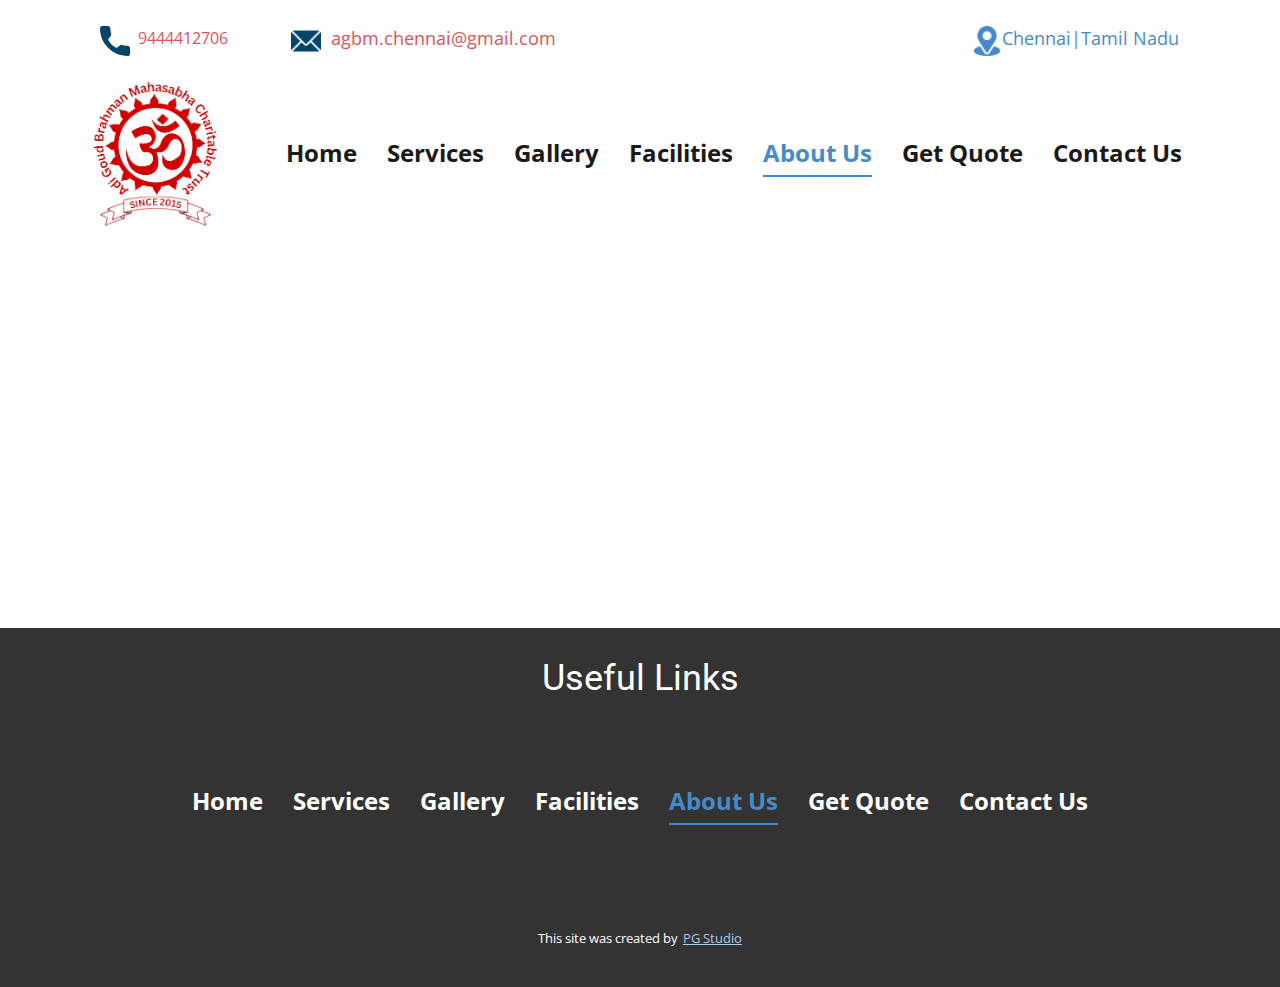
<file: About-Us.html>
<!DOCTYPE html>
<html style="font-size: 16px;" lang="en"><head>
    <meta name="viewport" content="width=device-width, initial-scale=1.0">
    <meta charset="utf-8">
    <meta name="keywords" content="">
    <meta name="description" content="">
    <title>About Us</title>
    <link rel="stylesheet" href="nicepage.css" media="screen">
<link rel="stylesheet" href="About-Us.css" media="screen">
    <script class="u-script" type="text/javascript" src="jquery.js" defer=""></script>
    <script class="u-script" type="text/javascript" src="nicepage.js" defer=""></script>
    <meta name="generator" content="Nicepage 6.19.6, nicepage.com">
    <link id="u-theme-google-font" rel="stylesheet" href="https://fonts.googleapis.com/css?family=Roboto:100,100i,300,300i,400,400i,500,500i,700,700i,900,900i|Open+Sans:300,300i,400,400i,500,500i,600,600i,700,700i,800,800i">
    
    
    
    <script type="application/ld+json">{
		"@context": "http://schema.org",
		"@type": "Organization",
		"name": ""
}</script>
    <meta name="theme-color" content="#478ac9">
    <meta property="og:title" content="About Us">
    <meta property="og:type" content="website">
  <meta data-intl-tel-input-cdn-path="intlTelInput/"></head>
  <body data-path-to-root="./" data-include-products="false" class="u-body u-xl-mode" data-lang="en"><header class="u-align-left u-clearfix u-container-align-left u-header u-section-row-container" id="header1" data-animation-name="" data-animation-duration="0" data-animation-delay="0" data-animation-direction=""><div class="u-section-rows">
        <div class="u-hidden-sm u-hidden-xs u-section-row u-white u-section-row-1" id="sec-46aa">
          <div class="u-clearfix u-sheet u-sheet-1">
            <a href="tel:9444412706" class="u-active-none u-btn u-btn-rectangle u-button-style u-hover-none u-none u-text-active-custom-color-1 u-text-hover-custom-color-1 u-text-palette-2-base u-btn-1"><span class="u-icon u-text-custom-color-1 u-icon-1"><svg class="u-svg-content" viewBox="0 0 405.333 405.333" x="0px" y="0px" style="width: 1em; height: 1em;"><path d="M373.333,266.88c-25.003,0-49.493-3.904-72.704-11.563c-11.328-3.904-24.192-0.896-31.637,6.699l-46.016,34.752    c-52.8-28.181-86.592-61.952-114.389-114.368l33.813-44.928c8.512-8.512,11.563-20.971,7.915-32.64    C142.592,81.472,138.667,56.96,138.667,32c0-17.643-14.357-32-32-32H32C14.357,0,0,14.357,0,32    c0,205.845,167.488,373.333,373.333,373.333c17.643,0,32-14.357,32-32V298.88C405.333,281.237,390.976,266.88,373.333,266.88z"></path></svg></span>&nbsp; 9444412706
            </a>
            <p class="u-text u-text-default u-text-1">
              <a class="u-active-none u-border-none u-btn u-button-link u-button-style u-hover-none u-none u-text-palette-2-base u-btn-2" data-href="mailto:agbm.chennai@gmail.com"><span class="u-file-icon u-icon u-text-custom-color-1 u-icon-2"><img src="images/542689-76d8769f.png" alt=""></span>&nbsp; agbm.chennai@gmail.com
              </a>
            </p>
            <p class="u-text u-text-default u-text-palette-2-base u-text-2">
              <a class="u-active-none u-border-none u-btn u-button-link u-button-style u-hover-none u-none u-text-palette-1-base u-btn-3" data-href="#" href="https://www.google.com/maps/dir//Adi+Goud+Brahmin+Mahasabha+Charitable+Trust,+417,+Vegetarian+Village,+Puzhal,+Chennai,+Tamil+Nadu+600066/@13.1687715,80.2162389,17z/data=!4m17!1m7!3m6!1s0x3a52651ee41c827b:0x604791f4332255b4!2sAdi+Goud+Brahmin+Mahasabha+Charitable+Trust!8m2!3d13.1687663!4d80.2188138!16s%2Fg%2F11stwpm3pk!4m8!1m0!1m5!1m1!1s0x3a52651ee41c827b:0x604791f4332255b4!2m2!1d80.2188138!2d13.1687663!3e3?entry=ttu&amp;g_ep=EgoyMDI0MTAwMi4xIKXMDSoASAFQAw%3D%3D"><span class="u-file-icon u-icon u-text-palette-1-base u-icon-3" data-href="https://www.google.com/maps?rlz=1C1UEAD_enIN1124IN1124&amp;um=1&amp;ie=UTF-8&amp;fb=1&amp;gl=in&amp;sa=X&amp;geocode=KXuCHOQeZVI6MbRVIjP0kUdg&amp;daddr=417,+Vegetarian+Village,+Puzhal,+Chennai,+Tamil+Nadu+600066" data-target="_blank"><img src="images/535188-a26b9a0c.png" alt=""></span>Chennai|Tamil Nadu
              </a>
            </p>
          </div>
          
          
          
          
          
        </div>
        <div class="u-section-row u-white u-section-row-2" id="sec-37e8">
          
          
          
          
          
          <div class="u-clearfix u-sheet u-valign-middle-lg u-valign-middle-md u-valign-middle-sm u-valign-middle-xl u-sheet-2">
            <nav data-position="" class="u-menu u-menu-one-level u-offcanvas u-menu-1">
              <div class="menu-collapse" style="font-size: 1.25rem; letter-spacing: 0px; font-weight: 700;">
                <a class="u-button-style u-custom-active-border-color u-custom-border u-custom-border-color u-custom-borders u-custom-hover-border-color u-custom-left-right-menu-spacing u-custom-padding-bottom u-custom-text-active-color u-custom-text-color u-custom-text-hover-color u-custom-top-bottom-menu-spacing u-nav-link u-text-custom-color-1" href="#" style="padding: 2px 0px; font-size: calc(1em + 4px);">
                  <svg class="u-svg-link" viewBox="0 0 24 24"><use xlink:href="#menu-hamburger"></use></svg>
                  <svg class="u-svg-content" version="1.1" id="menu-hamburger" viewBox="0 0 16 16" x="0px" y="0px" xmlns:xlink="http://www.w3.org/1999/xlink" xmlns="http://www.w3.org/2000/svg"><g><rect y="1" width="16" height="2"></rect><rect y="7" width="16" height="2"></rect><rect y="13" width="16" height="2"></rect>
</g></svg>
                </a>
              </div>
              <div class="u-custom-menu u-nav-container">
                <ul class="u-nav u-spacing-30 u-unstyled u-nav-1"><li class="u-nav-item"><a class="u-border-2 u-border-active-palette-1-base u-border-hover-palette-1-base u-border-no-left u-border-no-right u-border-no-top u-button-style u-nav-link u-text-active-palette-1-base u-text-grey-90 u-text-hover-grey-90" href="./#sec-1faa" style="padding: 10px 0px;">Home</a>
</li><li class="u-nav-item"><a class="u-border-2 u-border-active-palette-1-base u-border-hover-palette-1-base u-border-no-left u-border-no-right u-border-no-top u-button-style u-nav-link u-text-active-palette-1-base u-text-grey-90 u-text-hover-grey-90" href="./#sec-a11b" style="padding: 10px 0px;">Services</a>
</li><li class="u-nav-item"><a class="u-border-2 u-border-active-palette-1-base u-border-hover-palette-1-base u-border-no-left u-border-no-right u-border-no-top u-button-style u-nav-link u-text-active-palette-1-base u-text-grey-90 u-text-hover-grey-90" href="./#sec-f181" style="padding: 10px 0px;">Gallery</a>
</li><li class="u-nav-item"><a class="u-border-2 u-border-active-palette-1-base u-border-hover-palette-1-base u-border-no-left u-border-no-right u-border-no-top u-button-style u-nav-link u-text-active-palette-1-base u-text-grey-90 u-text-hover-grey-90" href="./#sec-cf9f" style="padding: 10px 0px;">Facilities</a>
</li><li class="u-nav-item"><a class="u-border-2 u-border-active-palette-1-base u-border-hover-palette-1-base u-border-no-left u-border-no-right u-border-no-top u-button-style u-nav-link u-text-active-palette-1-base u-text-grey-90 u-text-hover-grey-90" href="./#sec-ce2b" style="padding: 10px 0px;">About Us</a>
</li><li class="u-nav-item"><a class="u-border-2 u-border-active-palette-1-base u-border-hover-palette-1-base u-border-no-left u-border-no-right u-border-no-top u-button-style u-nav-link u-text-active-palette-1-base u-text-grey-90 u-text-hover-grey-90" href="./#sec-5a89" style="padding: 10px 0px;">Get Quote</a>
</li><li class="u-nav-item"><a class="u-border-2 u-border-active-palette-1-base u-border-hover-palette-1-base u-border-no-left u-border-no-right u-border-no-top u-button-style u-nav-link u-text-active-palette-1-base u-text-grey-90 u-text-hover-grey-90" href="./#sec-f065" style="padding: 10px 0px;">Contact Us</a>
</li></ul>
              </div>
              <div class="u-custom-menu u-nav-container-collapse">
                <div class="u-container-style u-custom-color-1 u-inner-container-layout u-opacity u-opacity-95 u-sidenav">
                  <div class="u-inner-container-layout u-sidenav-overflow">
                    <div class="u-menu-close"></div>
                    <ul class="u-align-center u-nav u-popupmenu-items u-unstyled u-nav-2"><li class="u-nav-item"><a class="u-button-style u-nav-link" href="./#sec-1faa">Home</a>
</li><li class="u-nav-item"><a class="u-button-style u-nav-link" href="./#sec-a11b">Services</a>
</li><li class="u-nav-item"><a class="u-button-style u-nav-link" href="./#sec-f181">Gallery</a>
</li><li class="u-nav-item"><a class="u-button-style u-nav-link" href="./#sec-cf9f">Facilities</a>
</li><li class="u-nav-item"><a class="u-button-style u-nav-link" href="./#sec-ce2b">About Us</a>
</li><li class="u-nav-item"><a class="u-button-style u-nav-link" href="./#sec-5a89">Get Quote</a>
</li><li class="u-nav-item"><a class="u-button-style u-nav-link" href="./#sec-f065">Contact Us</a>
</li></ul>
                  </div>
                </div>
                <div class="u-menu-overlay u-opacity u-opacity-70"></div>
              </div>
            </nav>
            <img class="u-absolute-hcenter-md u-absolute-hcenter-sm u-expanded-height u-image u-image-contain u-image-default u-image-1" src="images/Adi_Goud_Brahman_Mahasabha_Charitable_Trust-removebg-preview1.png" alt="" data-image-width="500" data-image-height="339">
          </div>
        </div>
      </div></header>
    <section class="u-clearfix u-section-1" id="sec-c9ef">
      <div class="u-clearfix u-sheet u-sheet-1"></div>
    </section>
    
    
    
    <footer class="u-clearfix u-footer u-grey-80 u-hidden-md u-hidden-sm u-hidden-xs" id="sec-d9e7"><div class="u-clearfix u-sheet u-sheet-1">
        <h3 class="u-headline u-text u-text-default u-text-1">
          <a href="/">Useful Links </a>
        </h3>
        <nav data-position="" class="u-menu u-menu-one-level u-offcanvas u-menu-1">
          <div class="menu-collapse" style="font-size: 1.5rem; letter-spacing: 0px; font-weight: 700;">
            <a class="u-button-style u-custom-active-border-color u-custom-border u-custom-border-color u-custom-borders u-custom-hover-border-color u-custom-left-right-menu-spacing u-custom-padding-bottom u-custom-text-active-color u-custom-text-color u-custom-text-hover-color u-custom-top-bottom-menu-spacing u-nav-link u-text-custom-color-1" href="#" style="padding: 2px 0px; font-size: calc(1em + 4px);">
              <svg class="u-svg-link" viewBox="0 0 24 24"><use xlink:href="#svg-69c1"></use></svg>
              <svg class="u-svg-content" version="1.1" id="svg-69c1" viewBox="0 0 16 16" x="0px" y="0px" xmlns:xlink="http://www.w3.org/1999/xlink" xmlns="http://www.w3.org/2000/svg"><g><rect y="1" width="16" height="2"></rect><rect y="7" width="16" height="2"></rect><rect y="13" width="16" height="2"></rect>
</g></svg>
            </a>
          </div>
          <div class="u-custom-menu u-nav-container">
            <ul class="u-nav u-spacing-30 u-unstyled u-nav-1"><li class="u-nav-item"><a class="u-border-2 u-border-active-palette-1-base u-border-hover-palette-1-base u-border-no-left u-border-no-right u-border-no-top u-button-style u-nav-link u-text-active-palette-1-base u-text-hover-custom-color-1 u-text-white" href="Home.html" style="padding: 10px 0px;">Home</a>
</li><li class="u-nav-item"><a class="u-border-2 u-border-active-palette-1-base u-border-hover-palette-1-base u-border-no-left u-border-no-right u-border-no-top u-button-style u-nav-link u-text-active-palette-1-base u-text-hover-custom-color-1 u-text-white" href="./#sec-b1ad" style="padding: 10px 0px;">Services</a>
</li><li class="u-nav-item"><a class="u-border-2 u-border-active-palette-1-base u-border-hover-palette-1-base u-border-no-left u-border-no-right u-border-no-top u-button-style u-nav-link u-text-active-palette-1-base u-text-hover-custom-color-1 u-text-white" href="./#sec-f181" style="padding: 10px 0px;">Gallery</a>
</li><li class="u-nav-item"><a class="u-border-2 u-border-active-palette-1-base u-border-hover-palette-1-base u-border-no-left u-border-no-right u-border-no-top u-button-style u-nav-link u-text-active-palette-1-base u-text-hover-custom-color-1 u-text-white" href="./#sec-cf9f" style="padding: 10px 0px;">Facilities</a>
</li><li class="u-nav-item"><a class="u-border-2 u-border-active-palette-1-base u-border-hover-palette-1-base u-border-no-left u-border-no-right u-border-no-top u-button-style u-nav-link u-text-active-palette-1-base u-text-hover-custom-color-1 u-text-white" href="./#sec-f181" style="padding: 10px 0px;">About Us</a>
</li><li class="u-nav-item"><a class="u-border-2 u-border-active-palette-1-base u-border-hover-palette-1-base u-border-no-left u-border-no-right u-border-no-top u-button-style u-nav-link u-text-active-palette-1-base u-text-hover-custom-color-1 u-text-white" href="./#sec-5a89" style="padding: 10px 0px;">Get Quote</a>
</li><li class="u-nav-item"><a class="u-border-2 u-border-active-palette-1-base u-border-hover-palette-1-base u-border-no-left u-border-no-right u-border-no-top u-button-style u-nav-link u-text-active-palette-1-base u-text-hover-custom-color-1 u-text-white" href="./#sec-f065" style="padding: 10px 0px;">Contact Us</a>
</li></ul>
          </div>
          <div class="u-custom-menu u-nav-container-collapse">
            <div class="u-container-style u-custom-color-1 u-inner-container-layout u-opacity u-opacity-95 u-sidenav">
              <div class="u-inner-container-layout u-sidenav-overflow">
                <div class="u-menu-close"></div>
                <ul class="u-align-center u-nav u-popupmenu-items u-unstyled u-nav-2"><li class="u-nav-item"><a class="u-button-style u-nav-link" href="Home.html">Home</a>
</li><li class="u-nav-item"><a class="u-button-style u-nav-link" href="./#sec-b1ad">Services</a>
</li><li class="u-nav-item"><a class="u-button-style u-nav-link" href="./#sec-f181">Gallery</a>
</li><li class="u-nav-item"><a class="u-button-style u-nav-link" href="./#sec-cf9f">Facilities</a>
</li><li class="u-nav-item"><a class="u-button-style u-nav-link" href="./#sec-f181">About Us</a>
</li><li class="u-nav-item"><a class="u-button-style u-nav-link" href="./#sec-5a89">Get Quote</a>
</li><li class="u-nav-item"><a class="u-button-style u-nav-link" href="./#sec-f065">Contact Us</a>
</li></ul>
              </div>
            </div>
            <div class="u-menu-overlay u-opacity u-opacity-70"></div>
          </div>
        </nav>
      </div></footer>
      <section class="u-backlink u-clearfix u-grey-80">
        <p class="u-text">
          <span>This site was created by</span>
          <a class="u-link" href="https://wa.me/9345713915" target="_blank" rel="nofollow">
            <span>PG Studio</span>
          </a>
        </p>
      </section>
  
</body></html>
</file>
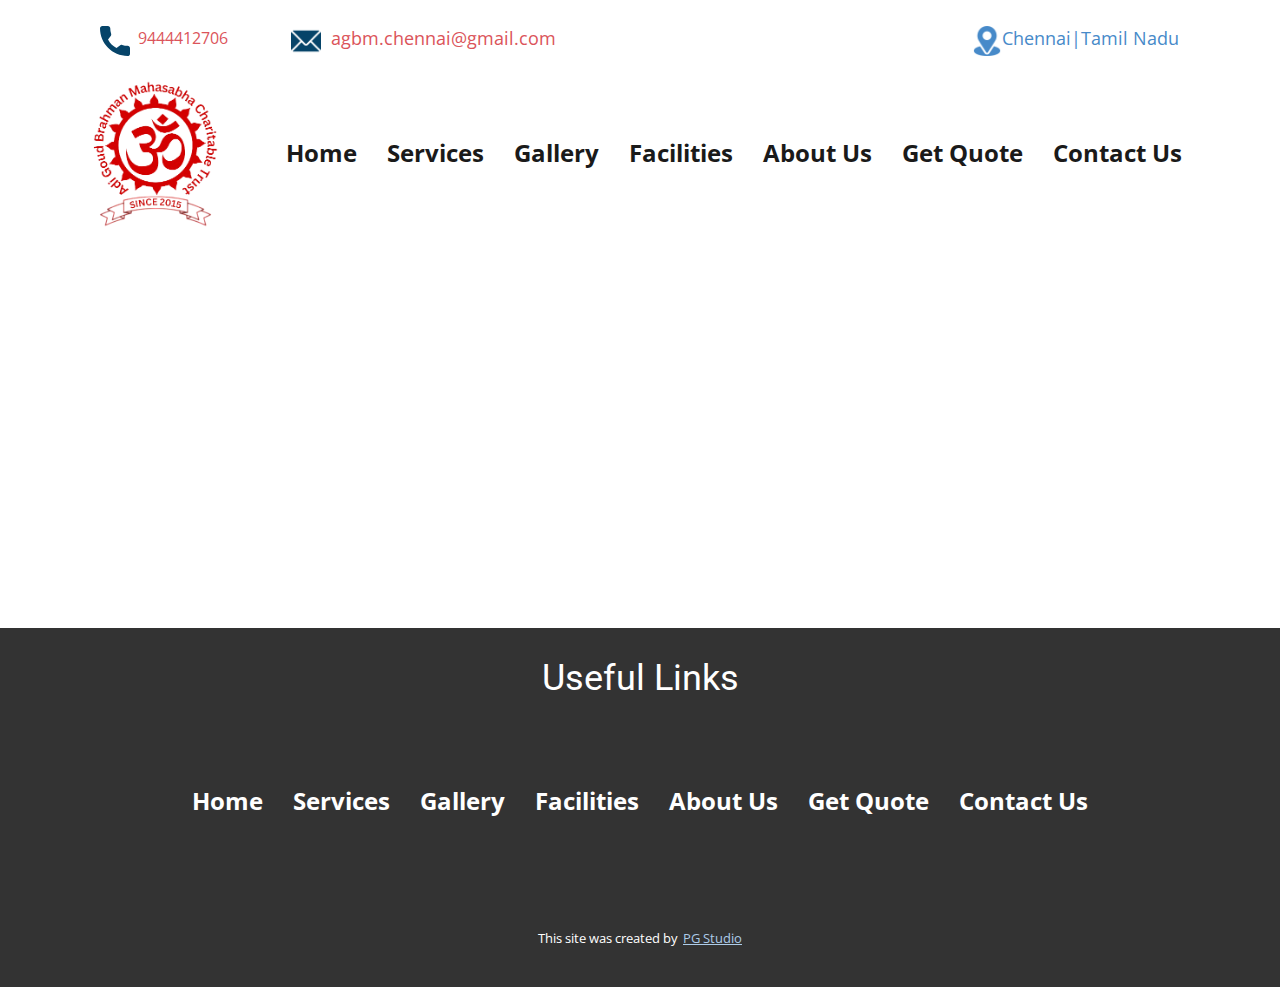
<file: Contact.html>
<!DOCTYPE html>
<html style="font-size: 16px;" lang="en"><head>
    <meta name="viewport" content="width=device-width, initial-scale=1.0">
    <meta charset="utf-8">
    <meta name="keywords" content="">
    <meta name="description" content="">
    <title>Contact</title>
    <link rel="stylesheet" href="nicepage.css" media="screen">
<link rel="stylesheet" href="Contact.css" media="screen">
    <script class="u-script" type="text/javascript" src="jquery.js" defer=""></script>
    <script class="u-script" type="text/javascript" src="nicepage.js" defer=""></script>
    <meta name="generator" content="Nicepage 6.19.6, nicepage.com">
    <link id="u-theme-google-font" rel="stylesheet" href="https://fonts.googleapis.com/css?family=Roboto:100,100i,300,300i,400,400i,500,500i,700,700i,900,900i|Open+Sans:300,300i,400,400i,500,500i,600,600i,700,700i,800,800i">
    
    
    
    <script type="application/ld+json">{
		"@context": "http://schema.org",
		"@type": "Organization",
		"name": ""
}</script>
    <meta name="theme-color" content="#478ac9">
    <meta property="og:title" content="Contact">
    <meta property="og:type" content="website">
  <meta data-intl-tel-input-cdn-path="intlTelInput/"></head>
  <body data-path-to-root="./" data-include-products="false" class="u-body u-xl-mode" data-lang="en"><header class="u-align-left u-clearfix u-container-align-left u-header u-section-row-container" id="header1" data-animation-name="" data-animation-duration="0" data-animation-delay="0" data-animation-direction=""><div class="u-section-rows">
        <div class="u-hidden-sm u-hidden-xs u-section-row u-white u-section-row-1" id="sec-46aa">
          <div class="u-clearfix u-sheet u-sheet-1">
            <a href="tel:9444412706" class="u-active-none u-btn u-btn-rectangle u-button-style u-hover-none u-none u-text-active-custom-color-1 u-text-hover-custom-color-1 u-text-palette-2-base u-btn-1"><span class="u-icon u-text-custom-color-1 u-icon-1"><svg class="u-svg-content" viewBox="0 0 405.333 405.333" x="0px" y="0px" style="width: 1em; height: 1em;"><path d="M373.333,266.88c-25.003,0-49.493-3.904-72.704-11.563c-11.328-3.904-24.192-0.896-31.637,6.699l-46.016,34.752    c-52.8-28.181-86.592-61.952-114.389-114.368l33.813-44.928c8.512-8.512,11.563-20.971,7.915-32.64    C142.592,81.472,138.667,56.96,138.667,32c0-17.643-14.357-32-32-32H32C14.357,0,0,14.357,0,32    c0,205.845,167.488,373.333,373.333,373.333c17.643,0,32-14.357,32-32V298.88C405.333,281.237,390.976,266.88,373.333,266.88z"></path></svg></span>&nbsp; 9444412706
            </a>
            <p class="u-text u-text-default u-text-1">
              <a class="u-active-none u-border-none u-btn u-button-link u-button-style u-hover-none u-none u-text-palette-2-base u-btn-2" data-href="mailto:agbm.chennai@gmail.com"><span class="u-file-icon u-icon u-text-custom-color-1 u-icon-2"><img src="images/542689-76d8769f.png" alt=""></span>&nbsp; agbm.chennai@gmail.com
              </a>
            </p>
            <p class="u-text u-text-default u-text-palette-2-base u-text-2">
              <a class="u-active-none u-border-none u-btn u-button-link u-button-style u-hover-none u-none u-text-palette-1-base u-btn-3" data-href="#" href="https://www.google.com/maps/dir//Adi+Goud+Brahmin+Mahasabha+Charitable+Trust,+417,+Vegetarian+Village,+Puzhal,+Chennai,+Tamil+Nadu+600066/@13.1687715,80.2162389,17z/data=!4m17!1m7!3m6!1s0x3a52651ee41c827b:0x604791f4332255b4!2sAdi+Goud+Brahmin+Mahasabha+Charitable+Trust!8m2!3d13.1687663!4d80.2188138!16s%2Fg%2F11stwpm3pk!4m8!1m0!1m5!1m1!1s0x3a52651ee41c827b:0x604791f4332255b4!2m2!1d80.2188138!2d13.1687663!3e3?entry=ttu&amp;g_ep=EgoyMDI0MTAwMi4xIKXMDSoASAFQAw%3D%3D"><span class="u-file-icon u-icon u-text-palette-1-base u-icon-3" data-href="https://www.google.com/maps?rlz=1C1UEAD_enIN1124IN1124&amp;um=1&amp;ie=UTF-8&amp;fb=1&amp;gl=in&amp;sa=X&amp;geocode=KXuCHOQeZVI6MbRVIjP0kUdg&amp;daddr=417,+Vegetarian+Village,+Puzhal,+Chennai,+Tamil+Nadu+600066" data-target="_blank"><img src="images/535188-a26b9a0c.png" alt=""></span>Chennai|Tamil Nadu
              </a>
            </p>
          </div>
          
          
          
          
          
        </div>
        <div class="u-section-row u-white u-section-row-2" id="sec-37e8">
          
          
          
          
          
          <div class="u-clearfix u-sheet u-valign-middle-lg u-valign-middle-md u-valign-middle-sm u-valign-middle-xl u-sheet-2">
            <nav data-position="" class="u-menu u-menu-one-level u-offcanvas u-menu-1">
              <div class="menu-collapse" style="font-size: 1.25rem; letter-spacing: 0px; font-weight: 700;">
                <a class="u-button-style u-custom-active-border-color u-custom-border u-custom-border-color u-custom-borders u-custom-hover-border-color u-custom-left-right-menu-spacing u-custom-padding-bottom u-custom-text-active-color u-custom-text-color u-custom-text-hover-color u-custom-top-bottom-menu-spacing u-nav-link u-text-custom-color-1" href="#" style="padding: 2px 0px; font-size: calc(1em + 4px);">
                  <svg class="u-svg-link" viewBox="0 0 24 24"><use xlink:href="#menu-hamburger"></use></svg>
                  <svg class="u-svg-content" version="1.1" id="menu-hamburger" viewBox="0 0 16 16" x="0px" y="0px" xmlns:xlink="http://www.w3.org/1999/xlink" xmlns="http://www.w3.org/2000/svg"><g><rect y="1" width="16" height="2"></rect><rect y="7" width="16" height="2"></rect><rect y="13" width="16" height="2"></rect>
</g></svg>
                </a>
              </div>
              <div class="u-custom-menu u-nav-container">
                <ul class="u-nav u-spacing-30 u-unstyled u-nav-1"><li class="u-nav-item"><a class="u-border-2 u-border-active-palette-1-base u-border-hover-palette-1-base u-border-no-left u-border-no-right u-border-no-top u-button-style u-nav-link u-text-active-palette-1-base u-text-grey-90 u-text-hover-grey-90" href="./#sec-1faa" style="padding: 10px 0px;">Home</a>
</li><li class="u-nav-item"><a class="u-border-2 u-border-active-palette-1-base u-border-hover-palette-1-base u-border-no-left u-border-no-right u-border-no-top u-button-style u-nav-link u-text-active-palette-1-base u-text-grey-90 u-text-hover-grey-90" href="./#sec-a11b" style="padding: 10px 0px;">Services</a>
</li><li class="u-nav-item"><a class="u-border-2 u-border-active-palette-1-base u-border-hover-palette-1-base u-border-no-left u-border-no-right u-border-no-top u-button-style u-nav-link u-text-active-palette-1-base u-text-grey-90 u-text-hover-grey-90" href="./#sec-f181" style="padding: 10px 0px;">Gallery</a>
</li><li class="u-nav-item"><a class="u-border-2 u-border-active-palette-1-base u-border-hover-palette-1-base u-border-no-left u-border-no-right u-border-no-top u-button-style u-nav-link u-text-active-palette-1-base u-text-grey-90 u-text-hover-grey-90" href="./#sec-cf9f" style="padding: 10px 0px;">Facilities</a>
</li><li class="u-nav-item"><a class="u-border-2 u-border-active-palette-1-base u-border-hover-palette-1-base u-border-no-left u-border-no-right u-border-no-top u-button-style u-nav-link u-text-active-palette-1-base u-text-grey-90 u-text-hover-grey-90" href="./#sec-ce2b" style="padding: 10px 0px;">About Us</a>
</li><li class="u-nav-item"><a class="u-border-2 u-border-active-palette-1-base u-border-hover-palette-1-base u-border-no-left u-border-no-right u-border-no-top u-button-style u-nav-link u-text-active-palette-1-base u-text-grey-90 u-text-hover-grey-90" href="./#sec-5a89" style="padding: 10px 0px;">Get Quote</a>
</li><li class="u-nav-item"><a class="u-border-2 u-border-active-palette-1-base u-border-hover-palette-1-base u-border-no-left u-border-no-right u-border-no-top u-button-style u-nav-link u-text-active-palette-1-base u-text-grey-90 u-text-hover-grey-90" href="./#sec-f065" style="padding: 10px 0px;">Contact Us</a>
</li></ul>
              </div>
              <div class="u-custom-menu u-nav-container-collapse">
                <div class="u-container-style u-custom-color-1 u-inner-container-layout u-opacity u-opacity-95 u-sidenav">
                  <div class="u-inner-container-layout u-sidenav-overflow">
                    <div class="u-menu-close"></div>
                    <ul class="u-align-center u-nav u-popupmenu-items u-unstyled u-nav-2"><li class="u-nav-item"><a class="u-button-style u-nav-link" href="./#sec-1faa">Home</a>
</li><li class="u-nav-item"><a class="u-button-style u-nav-link" href="./#sec-a11b">Services</a>
</li><li class="u-nav-item"><a class="u-button-style u-nav-link" href="./#sec-f181">Gallery</a>
</li><li class="u-nav-item"><a class="u-button-style u-nav-link" href="./#sec-cf9f">Facilities</a>
</li><li class="u-nav-item"><a class="u-button-style u-nav-link" href="./#sec-ce2b">About Us</a>
</li><li class="u-nav-item"><a class="u-button-style u-nav-link" href="./#sec-5a89">Get Quote</a>
</li><li class="u-nav-item"><a class="u-button-style u-nav-link" href="./#sec-f065">Contact Us</a>
</li></ul>
                  </div>
                </div>
                <div class="u-menu-overlay u-opacity u-opacity-70"></div>
              </div>
            </nav>
            <img class="u-absolute-hcenter-md u-absolute-hcenter-sm u-expanded-height u-image u-image-contain u-image-default u-image-1" src="images/Adi_Goud_Brahman_Mahasabha_Charitable_Trust-removebg-preview1.png" alt="" data-image-width="500" data-image-height="339">
          </div>
        </div>
      </div></header>
    <section class="u-clearfix u-section-1" id="sec-4773">
      <div class="u-clearfix u-sheet u-sheet-1"></div>
    </section>
    
    
    
    <footer class="u-clearfix u-footer u-grey-80 u-hidden-md u-hidden-sm u-hidden-xs" id="sec-d9e7"><div class="u-clearfix u-sheet u-sheet-1">
        <h3 class="u-headline u-text u-text-default u-text-1">
          <a href="/">Useful Links </a>
        </h3>
        <nav data-position="" class="u-menu u-menu-one-level u-offcanvas u-menu-1">
          <div class="menu-collapse" style="font-size: 1.5rem; letter-spacing: 0px; font-weight: 700;">
            <a class="u-button-style u-custom-active-border-color u-custom-border u-custom-border-color u-custom-borders u-custom-hover-border-color u-custom-left-right-menu-spacing u-custom-padding-bottom u-custom-text-active-color u-custom-text-color u-custom-text-hover-color u-custom-top-bottom-menu-spacing u-nav-link u-text-custom-color-1" href="#" style="padding: 2px 0px; font-size: calc(1em + 4px);">
              <svg class="u-svg-link" viewBox="0 0 24 24"><use xlink:href="#svg-69c1"></use></svg>
              <svg class="u-svg-content" version="1.1" id="svg-69c1" viewBox="0 0 16 16" x="0px" y="0px" xmlns:xlink="http://www.w3.org/1999/xlink" xmlns="http://www.w3.org/2000/svg"><g><rect y="1" width="16" height="2"></rect><rect y="7" width="16" height="2"></rect><rect y="13" width="16" height="2"></rect>
</g></svg>
            </a>
          </div>
          <div class="u-custom-menu u-nav-container">
            <ul class="u-nav u-spacing-30 u-unstyled u-nav-1"><li class="u-nav-item"><a class="u-border-2 u-border-active-palette-1-base u-border-hover-palette-1-base u-border-no-left u-border-no-right u-border-no-top u-button-style u-nav-link u-text-active-palette-1-base u-text-hover-custom-color-1 u-text-white" href="Home.html" style="padding: 10px 0px;">Home</a>
</li><li class="u-nav-item"><a class="u-border-2 u-border-active-palette-1-base u-border-hover-palette-1-base u-border-no-left u-border-no-right u-border-no-top u-button-style u-nav-link u-text-active-palette-1-base u-text-hover-custom-color-1 u-text-white" href="./#sec-b1ad" style="padding: 10px 0px;">Services</a>
</li><li class="u-nav-item"><a class="u-border-2 u-border-active-palette-1-base u-border-hover-palette-1-base u-border-no-left u-border-no-right u-border-no-top u-button-style u-nav-link u-text-active-palette-1-base u-text-hover-custom-color-1 u-text-white" href="./#sec-f181" style="padding: 10px 0px;">Gallery</a>
</li><li class="u-nav-item"><a class="u-border-2 u-border-active-palette-1-base u-border-hover-palette-1-base u-border-no-left u-border-no-right u-border-no-top u-button-style u-nav-link u-text-active-palette-1-base u-text-hover-custom-color-1 u-text-white" href="./#sec-cf9f" style="padding: 10px 0px;">Facilities</a>
</li><li class="u-nav-item"><a class="u-border-2 u-border-active-palette-1-base u-border-hover-palette-1-base u-border-no-left u-border-no-right u-border-no-top u-button-style u-nav-link u-text-active-palette-1-base u-text-hover-custom-color-1 u-text-white" href="./#sec-f181" style="padding: 10px 0px;">About Us</a>
</li><li class="u-nav-item"><a class="u-border-2 u-border-active-palette-1-base u-border-hover-palette-1-base u-border-no-left u-border-no-right u-border-no-top u-button-style u-nav-link u-text-active-palette-1-base u-text-hover-custom-color-1 u-text-white" href="./#sec-5a89" style="padding: 10px 0px;">Get Quote</a>
</li><li class="u-nav-item"><a class="u-border-2 u-border-active-palette-1-base u-border-hover-palette-1-base u-border-no-left u-border-no-right u-border-no-top u-button-style u-nav-link u-text-active-palette-1-base u-text-hover-custom-color-1 u-text-white" href="./#sec-f065" style="padding: 10px 0px;">Contact Us</a>
</li></ul>
          </div>
          <div class="u-custom-menu u-nav-container-collapse">
            <div class="u-container-style u-custom-color-1 u-inner-container-layout u-opacity u-opacity-95 u-sidenav">
              <div class="u-inner-container-layout u-sidenav-overflow">
                <div class="u-menu-close"></div>
                <ul class="u-align-center u-nav u-popupmenu-items u-unstyled u-nav-2"><li class="u-nav-item"><a class="u-button-style u-nav-link" href="Home.html">Home</a>
</li><li class="u-nav-item"><a class="u-button-style u-nav-link" href="./#sec-b1ad">Services</a>
</li><li class="u-nav-item"><a class="u-button-style u-nav-link" href="./#sec-f181">Gallery</a>
</li><li class="u-nav-item"><a class="u-button-style u-nav-link" href="./#sec-cf9f">Facilities</a>
</li><li class="u-nav-item"><a class="u-button-style u-nav-link" href="./#sec-f181">About Us</a>
</li><li class="u-nav-item"><a class="u-button-style u-nav-link" href="./#sec-5a89">Get Quote</a>
</li><li class="u-nav-item"><a class="u-button-style u-nav-link" href="./#sec-f065">Contact Us</a>
</li></ul>
              </div>
            </div>
            <div class="u-menu-overlay u-opacity u-opacity-70"></div>
          </div>
        </nav>
      </div></footer>
      <section class="u-backlink u-clearfix u-grey-80">
        <p class="u-text">
          <span>This site was created by</span>
          <a class="u-link" href="https://wa.me/9345713915" target="_blank" rel="nofollow">
            <span>PG Studio</span>
          </a>
        </p>
      </section>
  
</body></html>
</file>
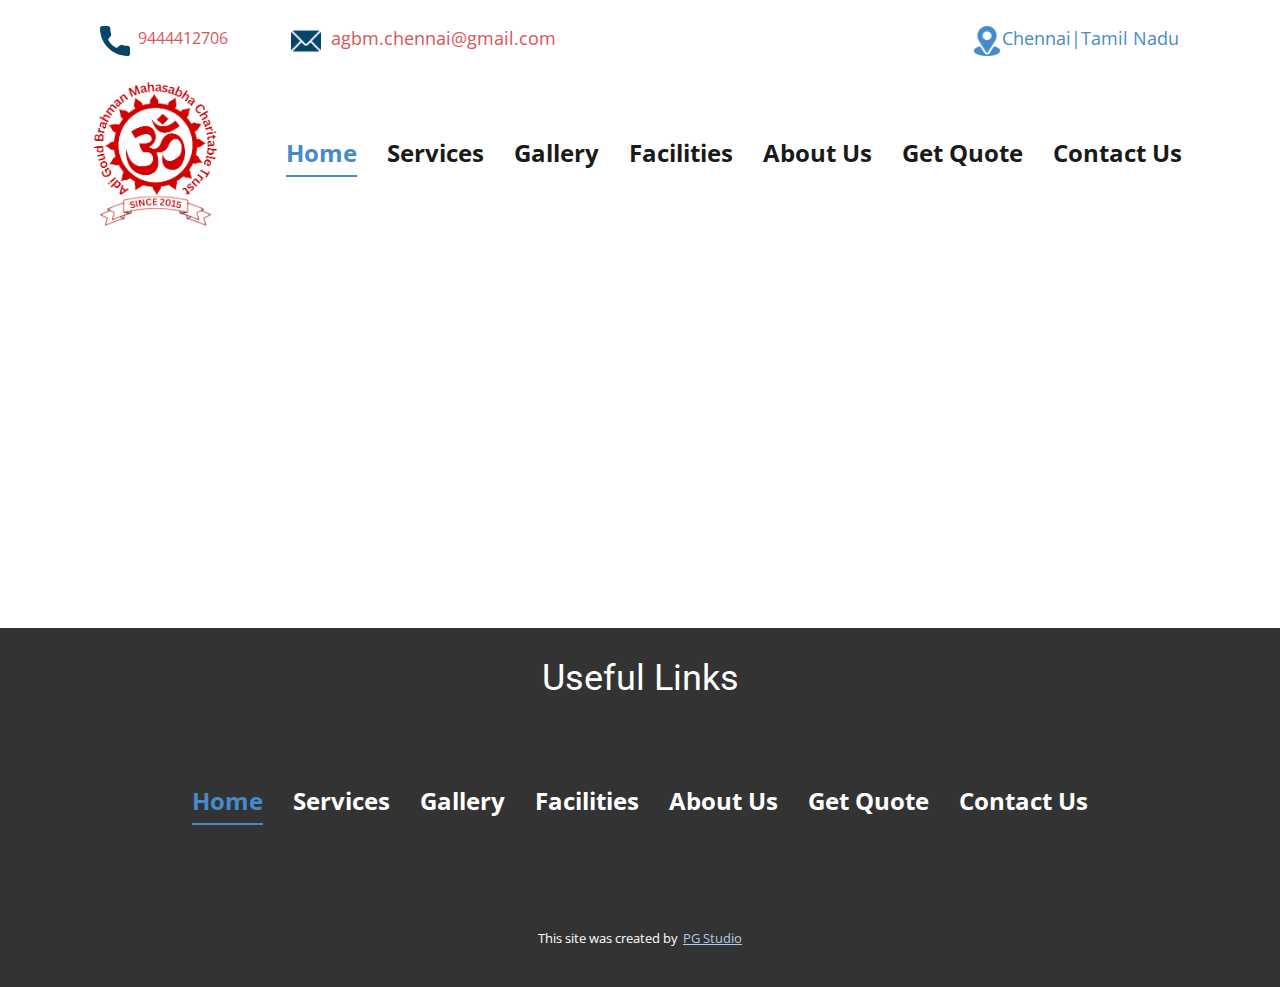
<file: Home.html>
<!DOCTYPE html>
<html style="font-size: 16px;" lang="en"><head>
    <meta name="viewport" content="width=device-width, initial-scale=1.0">
    <meta charset="utf-8">
    <meta name="keywords" content="">
    <meta name="description" content="">
    <title>Home</title>
    <link rel="stylesheet" href="nicepage.css" media="screen">
<link rel="stylesheet" href="Home.css" media="screen">
    <script class="u-script" type="text/javascript" src="jquery.js" defer=""></script>
    <script class="u-script" type="text/javascript" src="nicepage.js" defer=""></script>
    <meta name="generator" content="Nicepage 6.19.6, nicepage.com">
    <link id="u-theme-google-font" rel="stylesheet" href="https://fonts.googleapis.com/css?family=Roboto:100,100i,300,300i,400,400i,500,500i,700,700i,900,900i|Open+Sans:300,300i,400,400i,500,500i,600,600i,700,700i,800,800i">
    
    
    
    <script type="application/ld+json">{
		"@context": "http://schema.org",
		"@type": "Organization",
		"name": ""
}</script>
    <meta name="theme-color" content="#478ac9">
    <meta property="og:title" content="Home">
    <meta property="og:type" content="website">
  <meta data-intl-tel-input-cdn-path="intlTelInput/"></head>
  <body data-path-to-root="./" data-include-products="false" class="u-body u-xl-mode" data-lang="en"><header class="u-align-left u-clearfix u-container-align-left u-header u-section-row-container" id="header1" data-animation-name="" data-animation-duration="0" data-animation-delay="0" data-animation-direction=""><div class="u-section-rows">
        <div class="u-hidden-sm u-hidden-xs u-section-row u-white u-section-row-1" id="sec-46aa">
          <div class="u-clearfix u-sheet u-sheet-1">
            <a href="tel:9444412706" class="u-active-none u-btn u-btn-rectangle u-button-style u-hover-none u-none u-text-active-custom-color-1 u-text-hover-custom-color-1 u-text-palette-2-base u-btn-1"><span class="u-icon u-text-custom-color-1 u-icon-1"><svg class="u-svg-content" viewBox="0 0 405.333 405.333" x="0px" y="0px" style="width: 1em; height: 1em;"><path d="M373.333,266.88c-25.003,0-49.493-3.904-72.704-11.563c-11.328-3.904-24.192-0.896-31.637,6.699l-46.016,34.752    c-52.8-28.181-86.592-61.952-114.389-114.368l33.813-44.928c8.512-8.512,11.563-20.971,7.915-32.64    C142.592,81.472,138.667,56.96,138.667,32c0-17.643-14.357-32-32-32H32C14.357,0,0,14.357,0,32    c0,205.845,167.488,373.333,373.333,373.333c17.643,0,32-14.357,32-32V298.88C405.333,281.237,390.976,266.88,373.333,266.88z"></path></svg></span>&nbsp; 9444412706
            </a>
            <p class="u-text u-text-default u-text-1">
              <a class="u-active-none u-border-none u-btn u-button-link u-button-style u-hover-none u-none u-text-palette-2-base u-btn-2" data-href="mailto:agbm.chennai@gmail.com"><span class="u-file-icon u-icon u-text-custom-color-1 u-icon-2"><img src="images/542689-76d8769f.png" alt=""></span>&nbsp; agbm.chennai@gmail.com
              </a>
            </p>
            <p class="u-text u-text-default u-text-palette-2-base u-text-2">
              <a class="u-active-none u-border-none u-btn u-button-link u-button-style u-hover-none u-none u-text-palette-1-base u-btn-3" data-href="#" href="https://www.google.com/maps/dir//Adi+Goud+Brahmin+Mahasabha+Charitable+Trust,+417,+Vegetarian+Village,+Puzhal,+Chennai,+Tamil+Nadu+600066/@13.1687715,80.2162389,17z/data=!4m17!1m7!3m6!1s0x3a52651ee41c827b:0x604791f4332255b4!2sAdi+Goud+Brahmin+Mahasabha+Charitable+Trust!8m2!3d13.1687663!4d80.2188138!16s%2Fg%2F11stwpm3pk!4m8!1m0!1m5!1m1!1s0x3a52651ee41c827b:0x604791f4332255b4!2m2!1d80.2188138!2d13.1687663!3e3?entry=ttu&amp;g_ep=EgoyMDI0MTAwMi4xIKXMDSoASAFQAw%3D%3D"><span class="u-file-icon u-icon u-text-palette-1-base u-icon-3" data-href="https://www.google.com/maps?rlz=1C1UEAD_enIN1124IN1124&amp;um=1&amp;ie=UTF-8&amp;fb=1&amp;gl=in&amp;sa=X&amp;geocode=KXuCHOQeZVI6MbRVIjP0kUdg&amp;daddr=417,+Vegetarian+Village,+Puzhal,+Chennai,+Tamil+Nadu+600066" data-target="_blank"><img src="images/535188-a26b9a0c.png" alt=""></span>Chennai|Tamil Nadu
              </a>
            </p>
          </div>
          
          
          
          
          
        </div>
        <div class="u-section-row u-white u-section-row-2" id="sec-37e8">
          
          
          
          
          
          <div class="u-clearfix u-sheet u-valign-middle-lg u-valign-middle-md u-valign-middle-sm u-valign-middle-xl u-sheet-2">
            <nav data-position="" class="u-menu u-menu-one-level u-offcanvas u-menu-1">
              <div class="menu-collapse" style="font-size: 1.25rem; letter-spacing: 0px; font-weight: 700;">
                <a class="u-button-style u-custom-active-border-color u-custom-border u-custom-border-color u-custom-borders u-custom-hover-border-color u-custom-left-right-menu-spacing u-custom-padding-bottom u-custom-text-active-color u-custom-text-color u-custom-text-hover-color u-custom-top-bottom-menu-spacing u-nav-link u-text-custom-color-1" href="#" style="padding: 2px 0px; font-size: calc(1em + 4px);">
                  <svg class="u-svg-link" viewBox="0 0 24 24"><use xlink:href="#menu-hamburger"></use></svg>
                  <svg class="u-svg-content" version="1.1" id="menu-hamburger" viewBox="0 0 16 16" x="0px" y="0px" xmlns:xlink="http://www.w3.org/1999/xlink" xmlns="http://www.w3.org/2000/svg"><g><rect y="1" width="16" height="2"></rect><rect y="7" width="16" height="2"></rect><rect y="13" width="16" height="2"></rect>
</g></svg>
                </a>
              </div>
              <div class="u-custom-menu u-nav-container">
                <ul class="u-nav u-spacing-30 u-unstyled u-nav-1"><li class="u-nav-item"><a class="u-border-2 u-border-active-palette-1-base u-border-hover-palette-1-base u-border-no-left u-border-no-right u-border-no-top u-button-style u-nav-link u-text-active-palette-1-base u-text-grey-90 u-text-hover-grey-90" href="./#sec-1faa" style="padding: 10px 0px;">Home</a>
</li><li class="u-nav-item"><a class="u-border-2 u-border-active-palette-1-base u-border-hover-palette-1-base u-border-no-left u-border-no-right u-border-no-top u-button-style u-nav-link u-text-active-palette-1-base u-text-grey-90 u-text-hover-grey-90" href="./#sec-a11b" style="padding: 10px 0px;">Services</a>
</li><li class="u-nav-item"><a class="u-border-2 u-border-active-palette-1-base u-border-hover-palette-1-base u-border-no-left u-border-no-right u-border-no-top u-button-style u-nav-link u-text-active-palette-1-base u-text-grey-90 u-text-hover-grey-90" href="./#sec-f181" style="padding: 10px 0px;">Gallery</a>
</li><li class="u-nav-item"><a class="u-border-2 u-border-active-palette-1-base u-border-hover-palette-1-base u-border-no-left u-border-no-right u-border-no-top u-button-style u-nav-link u-text-active-palette-1-base u-text-grey-90 u-text-hover-grey-90" href="./#sec-cf9f" style="padding: 10px 0px;">Facilities</a>
</li><li class="u-nav-item"><a class="u-border-2 u-border-active-palette-1-base u-border-hover-palette-1-base u-border-no-left u-border-no-right u-border-no-top u-button-style u-nav-link u-text-active-palette-1-base u-text-grey-90 u-text-hover-grey-90" href="./#sec-ce2b" style="padding: 10px 0px;">About Us</a>
</li><li class="u-nav-item"><a class="u-border-2 u-border-active-palette-1-base u-border-hover-palette-1-base u-border-no-left u-border-no-right u-border-no-top u-button-style u-nav-link u-text-active-palette-1-base u-text-grey-90 u-text-hover-grey-90" href="./#sec-5a89" style="padding: 10px 0px;">Get Quote</a>
</li><li class="u-nav-item"><a class="u-border-2 u-border-active-palette-1-base u-border-hover-palette-1-base u-border-no-left u-border-no-right u-border-no-top u-button-style u-nav-link u-text-active-palette-1-base u-text-grey-90 u-text-hover-grey-90" href="./#sec-f065" style="padding: 10px 0px;">Contact Us</a>
</li></ul>
              </div>
              <div class="u-custom-menu u-nav-container-collapse">
                <div class="u-container-style u-custom-color-1 u-inner-container-layout u-opacity u-opacity-95 u-sidenav">
                  <div class="u-inner-container-layout u-sidenav-overflow">
                    <div class="u-menu-close"></div>
                    <ul class="u-align-center u-nav u-popupmenu-items u-unstyled u-nav-2"><li class="u-nav-item"><a class="u-button-style u-nav-link" href="./#sec-1faa">Home</a>
</li><li class="u-nav-item"><a class="u-button-style u-nav-link" href="./#sec-a11b">Services</a>
</li><li class="u-nav-item"><a class="u-button-style u-nav-link" href="./#sec-f181">Gallery</a>
</li><li class="u-nav-item"><a class="u-button-style u-nav-link" href="./#sec-cf9f">Facilities</a>
</li><li class="u-nav-item"><a class="u-button-style u-nav-link" href="./#sec-ce2b">About Us</a>
</li><li class="u-nav-item"><a class="u-button-style u-nav-link" href="./#sec-5a89">Get Quote</a>
</li><li class="u-nav-item"><a class="u-button-style u-nav-link" href="./#sec-f065">Contact Us</a>
</li></ul>
                  </div>
                </div>
                <div class="u-menu-overlay u-opacity u-opacity-70"></div>
              </div>
            </nav>
            <img class="u-absolute-hcenter-md u-absolute-hcenter-sm u-expanded-height u-image u-image-contain u-image-default u-image-1" src="images/Adi_Goud_Brahman_Mahasabha_Charitable_Trust-removebg-preview1.png" alt="" data-image-width="500" data-image-height="339">
          </div>
        </div>
      </div></header>
    <section class="u-clearfix u-section-1" id="sec-4bc4">
      <div class="u-clearfix u-sheet u-sheet-1"></div>
    </section>
    
    
    
    <footer class="u-clearfix u-footer u-grey-80 u-hidden-md u-hidden-sm u-hidden-xs" id="sec-d9e7"><div class="u-clearfix u-sheet u-sheet-1">
        <h3 class="u-headline u-text u-text-default u-text-1">
          <a href="/">Useful Links </a>
        </h3>
        <nav data-position="" class="u-menu u-menu-one-level u-offcanvas u-menu-1">
          <div class="menu-collapse" style="font-size: 1.5rem; letter-spacing: 0px; font-weight: 700;">
            <a class="u-button-style u-custom-active-border-color u-custom-border u-custom-border-color u-custom-borders u-custom-hover-border-color u-custom-left-right-menu-spacing u-custom-padding-bottom u-custom-text-active-color u-custom-text-color u-custom-text-hover-color u-custom-top-bottom-menu-spacing u-nav-link u-text-custom-color-1" href="#" style="padding: 2px 0px; font-size: calc(1em + 4px);">
              <svg class="u-svg-link" viewBox="0 0 24 24"><use xlink:href="#svg-69c1"></use></svg>
              <svg class="u-svg-content" version="1.1" id="svg-69c1" viewBox="0 0 16 16" x="0px" y="0px" xmlns:xlink="http://www.w3.org/1999/xlink" xmlns="http://www.w3.org/2000/svg"><g><rect y="1" width="16" height="2"></rect><rect y="7" width="16" height="2"></rect><rect y="13" width="16" height="2"></rect>
</g></svg>
            </a>
          </div>
          <div class="u-custom-menu u-nav-container">
            <ul class="u-nav u-spacing-30 u-unstyled u-nav-1"><li class="u-nav-item"><a class="u-border-2 u-border-active-palette-1-base u-border-hover-palette-1-base u-border-no-left u-border-no-right u-border-no-top u-button-style u-nav-link u-text-active-palette-1-base u-text-hover-custom-color-1 u-text-white" href="Home.html" style="padding: 10px 0px;">Home</a>
</li><li class="u-nav-item"><a class="u-border-2 u-border-active-palette-1-base u-border-hover-palette-1-base u-border-no-left u-border-no-right u-border-no-top u-button-style u-nav-link u-text-active-palette-1-base u-text-hover-custom-color-1 u-text-white" href="./#sec-b1ad" style="padding: 10px 0px;">Services</a>
</li><li class="u-nav-item"><a class="u-border-2 u-border-active-palette-1-base u-border-hover-palette-1-base u-border-no-left u-border-no-right u-border-no-top u-button-style u-nav-link u-text-active-palette-1-base u-text-hover-custom-color-1 u-text-white" href="./#sec-f181" style="padding: 10px 0px;">Gallery</a>
</li><li class="u-nav-item"><a class="u-border-2 u-border-active-palette-1-base u-border-hover-palette-1-base u-border-no-left u-border-no-right u-border-no-top u-button-style u-nav-link u-text-active-palette-1-base u-text-hover-custom-color-1 u-text-white" href="./#sec-cf9f" style="padding: 10px 0px;">Facilities</a>
</li><li class="u-nav-item"><a class="u-border-2 u-border-active-palette-1-base u-border-hover-palette-1-base u-border-no-left u-border-no-right u-border-no-top u-button-style u-nav-link u-text-active-palette-1-base u-text-hover-custom-color-1 u-text-white" href="./#sec-f181" style="padding: 10px 0px;">About Us</a>
</li><li class="u-nav-item"><a class="u-border-2 u-border-active-palette-1-base u-border-hover-palette-1-base u-border-no-left u-border-no-right u-border-no-top u-button-style u-nav-link u-text-active-palette-1-base u-text-hover-custom-color-1 u-text-white" href="./#sec-5a89" style="padding: 10px 0px;">Get Quote</a>
</li><li class="u-nav-item"><a class="u-border-2 u-border-active-palette-1-base u-border-hover-palette-1-base u-border-no-left u-border-no-right u-border-no-top u-button-style u-nav-link u-text-active-palette-1-base u-text-hover-custom-color-1 u-text-white" href="./#sec-f065" style="padding: 10px 0px;">Contact Us</a>
</li></ul>
          </div>
          <div class="u-custom-menu u-nav-container-collapse">
            <div class="u-container-style u-custom-color-1 u-inner-container-layout u-opacity u-opacity-95 u-sidenav">
              <div class="u-inner-container-layout u-sidenav-overflow">
                <div class="u-menu-close"></div>
                <ul class="u-align-center u-nav u-popupmenu-items u-unstyled u-nav-2"><li class="u-nav-item"><a class="u-button-style u-nav-link" href="Home.html">Home</a>
</li><li class="u-nav-item"><a class="u-button-style u-nav-link" href="./#sec-b1ad">Services</a>
</li><li class="u-nav-item"><a class="u-button-style u-nav-link" href="./#sec-f181">Gallery</a>
</li><li class="u-nav-item"><a class="u-button-style u-nav-link" href="./#sec-cf9f">Facilities</a>
</li><li class="u-nav-item"><a class="u-button-style u-nav-link" href="./#sec-f181">About Us</a>
</li><li class="u-nav-item"><a class="u-button-style u-nav-link" href="./#sec-5a89">Get Quote</a>
</li><li class="u-nav-item"><a class="u-button-style u-nav-link" href="./#sec-f065">Contact Us</a>
</li></ul>
              </div>
            </div>
            <div class="u-menu-overlay u-opacity u-opacity-70"></div>
          </div>
        </nav>
      </div></footer>
      <section class="u-backlink u-clearfix u-grey-80">
        <p class="u-text">
          <span>This site was created by</span>
          <a class="u-link" href="https://wa.me/9345713915" target="_blank" rel="nofollow">
            <span>PG Studio</span>
          </a>
        </p>
      </section>
  
</body></html>
</file>
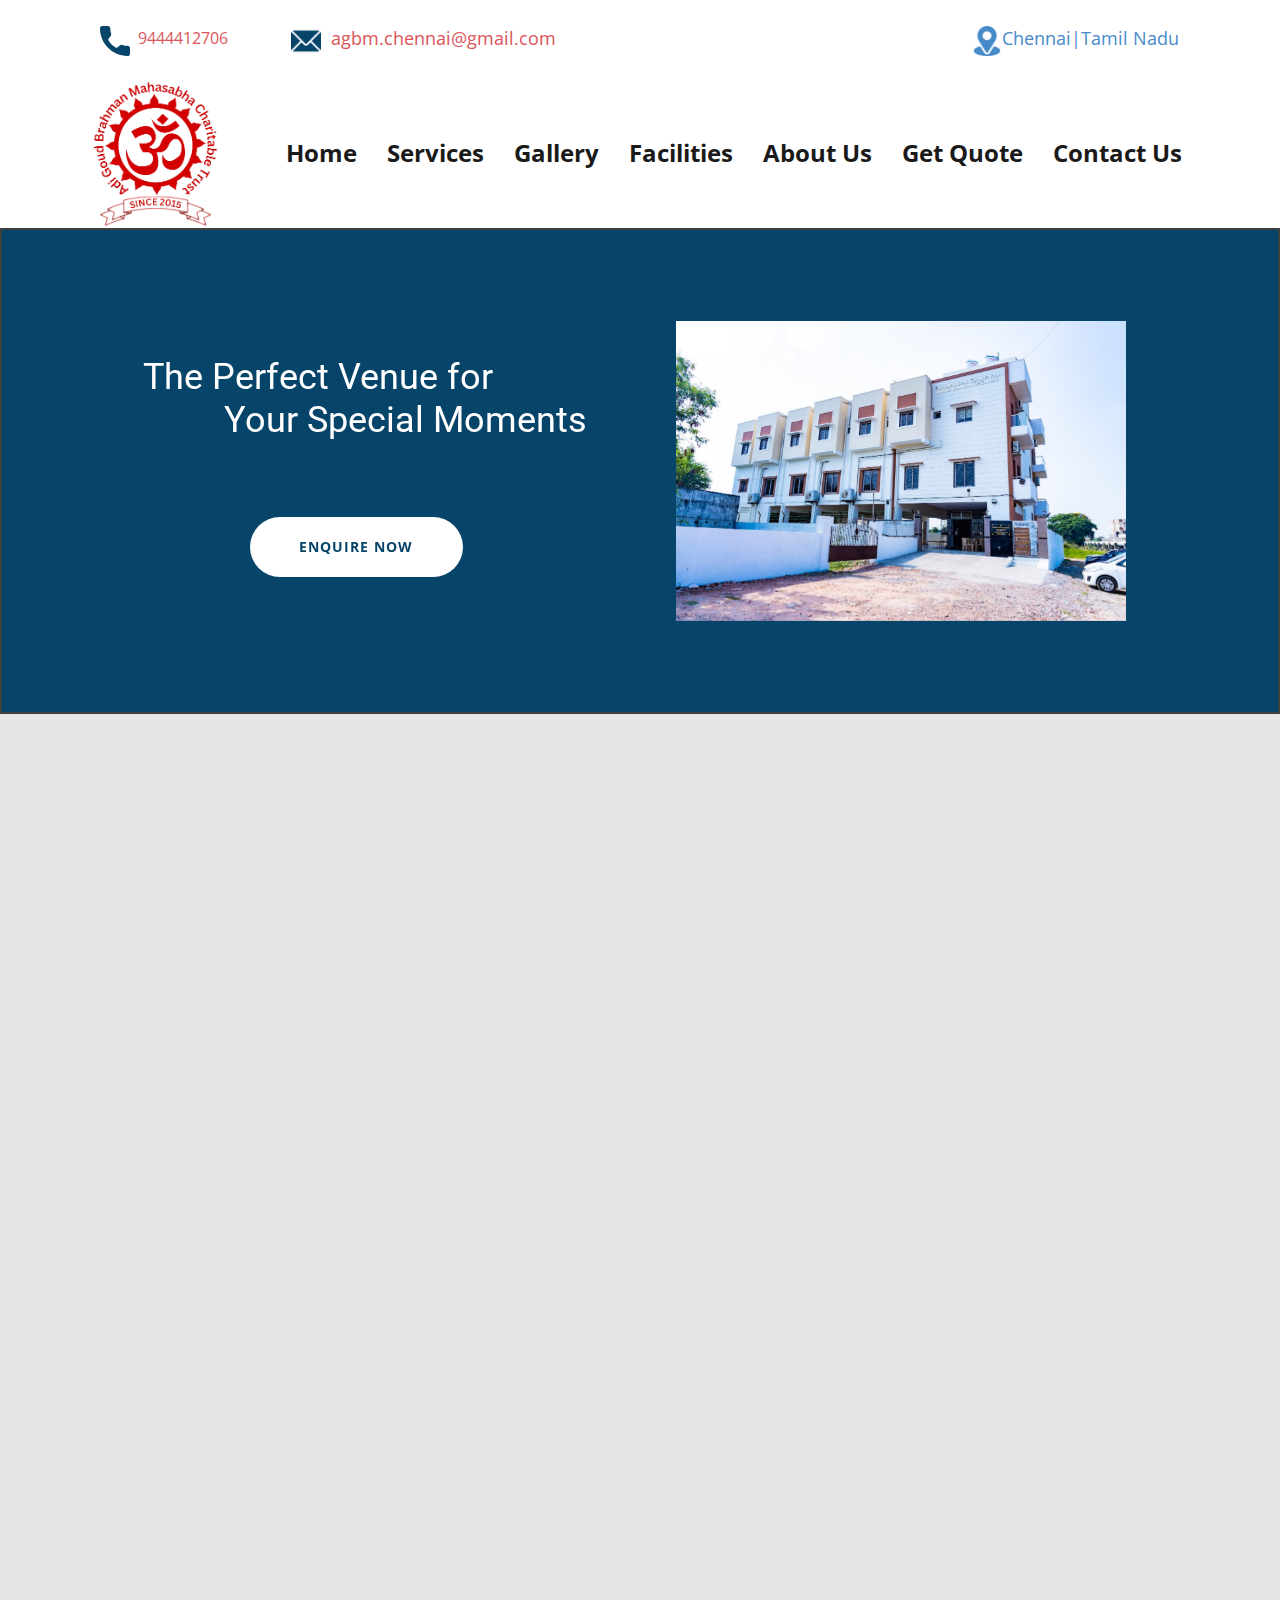
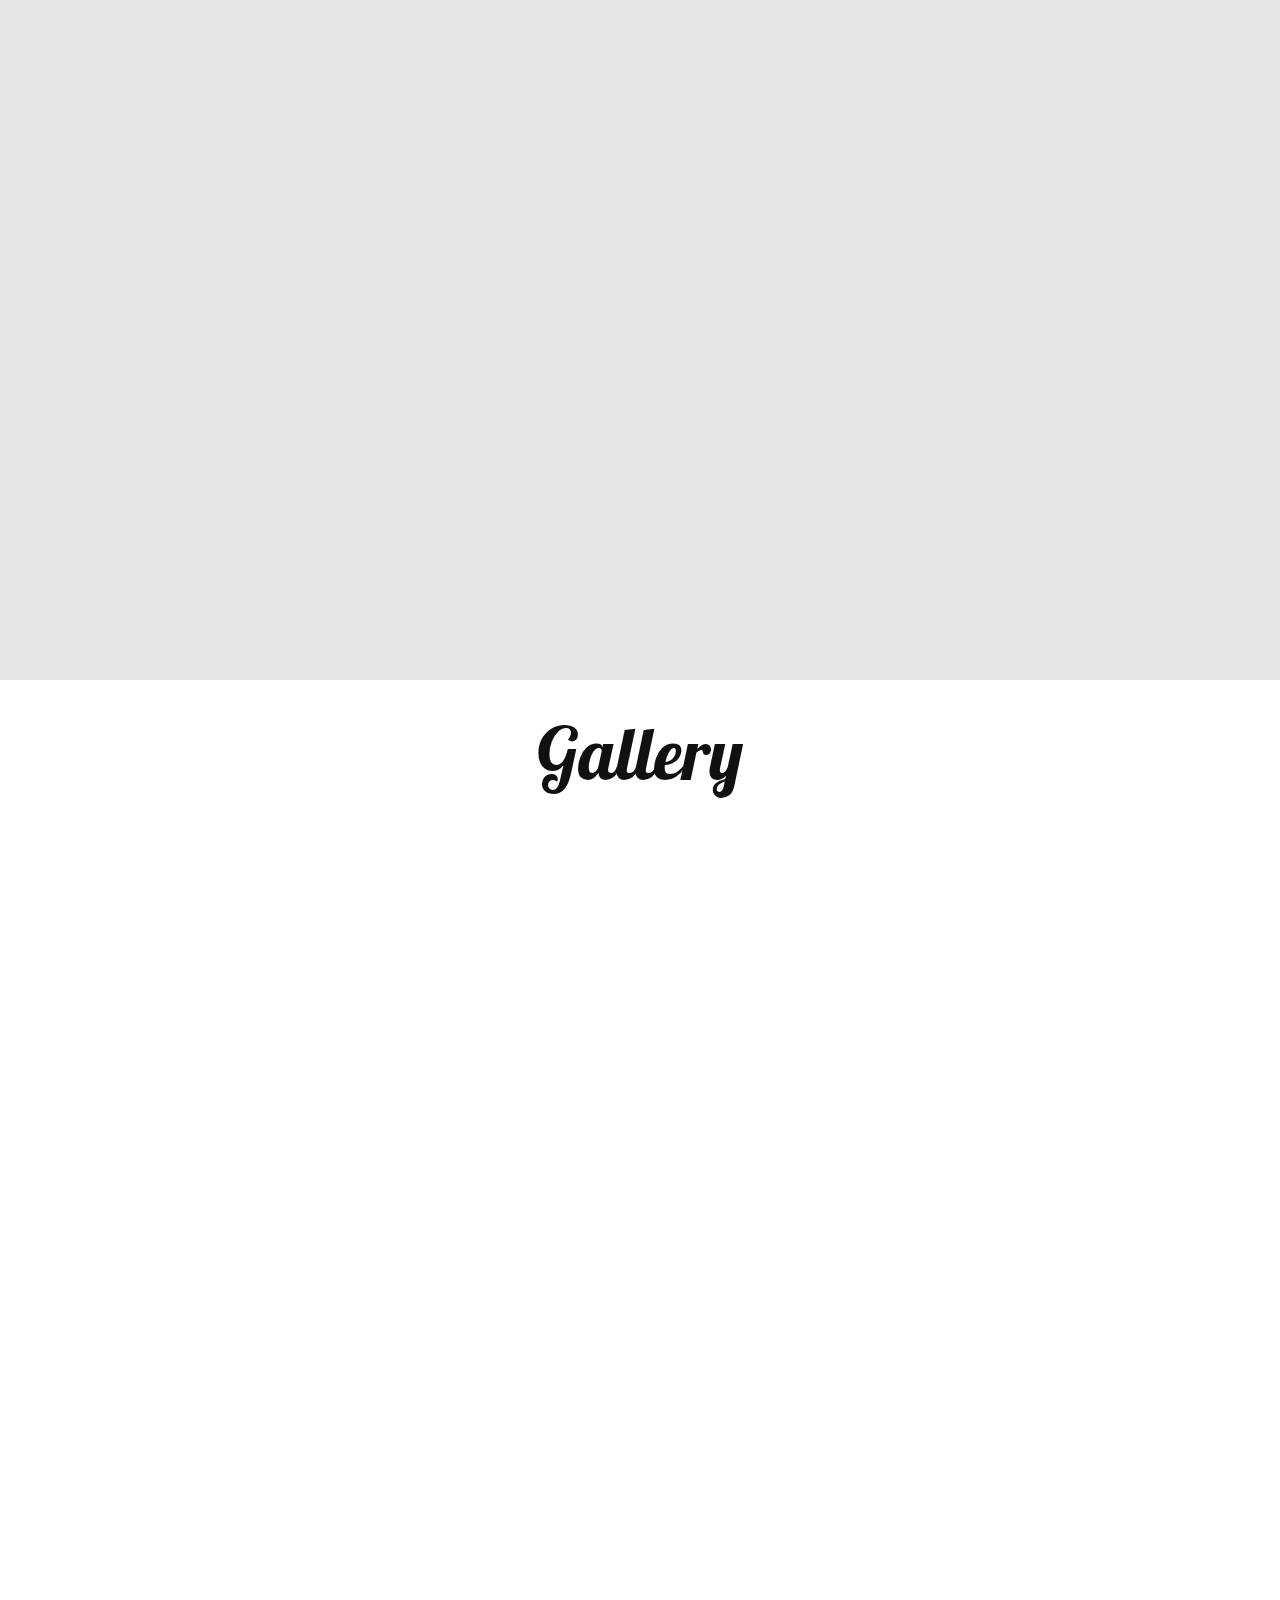
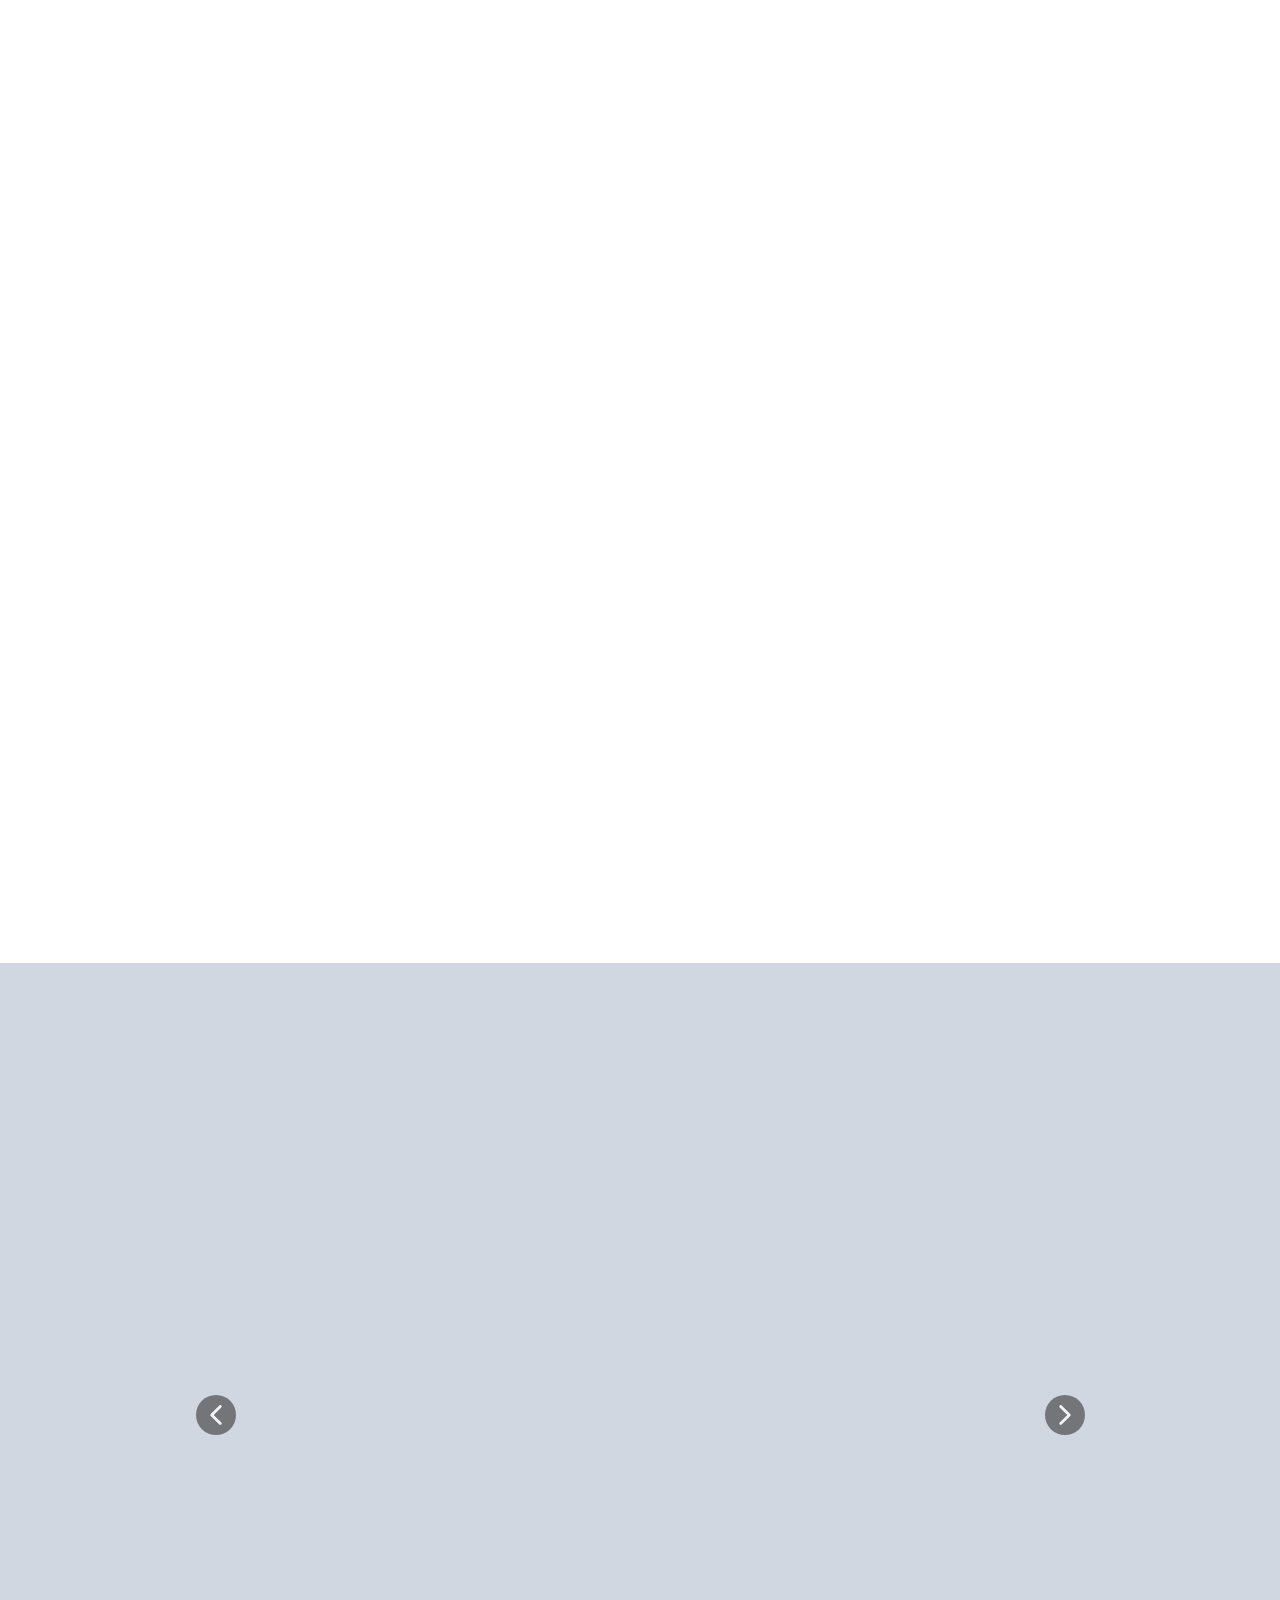
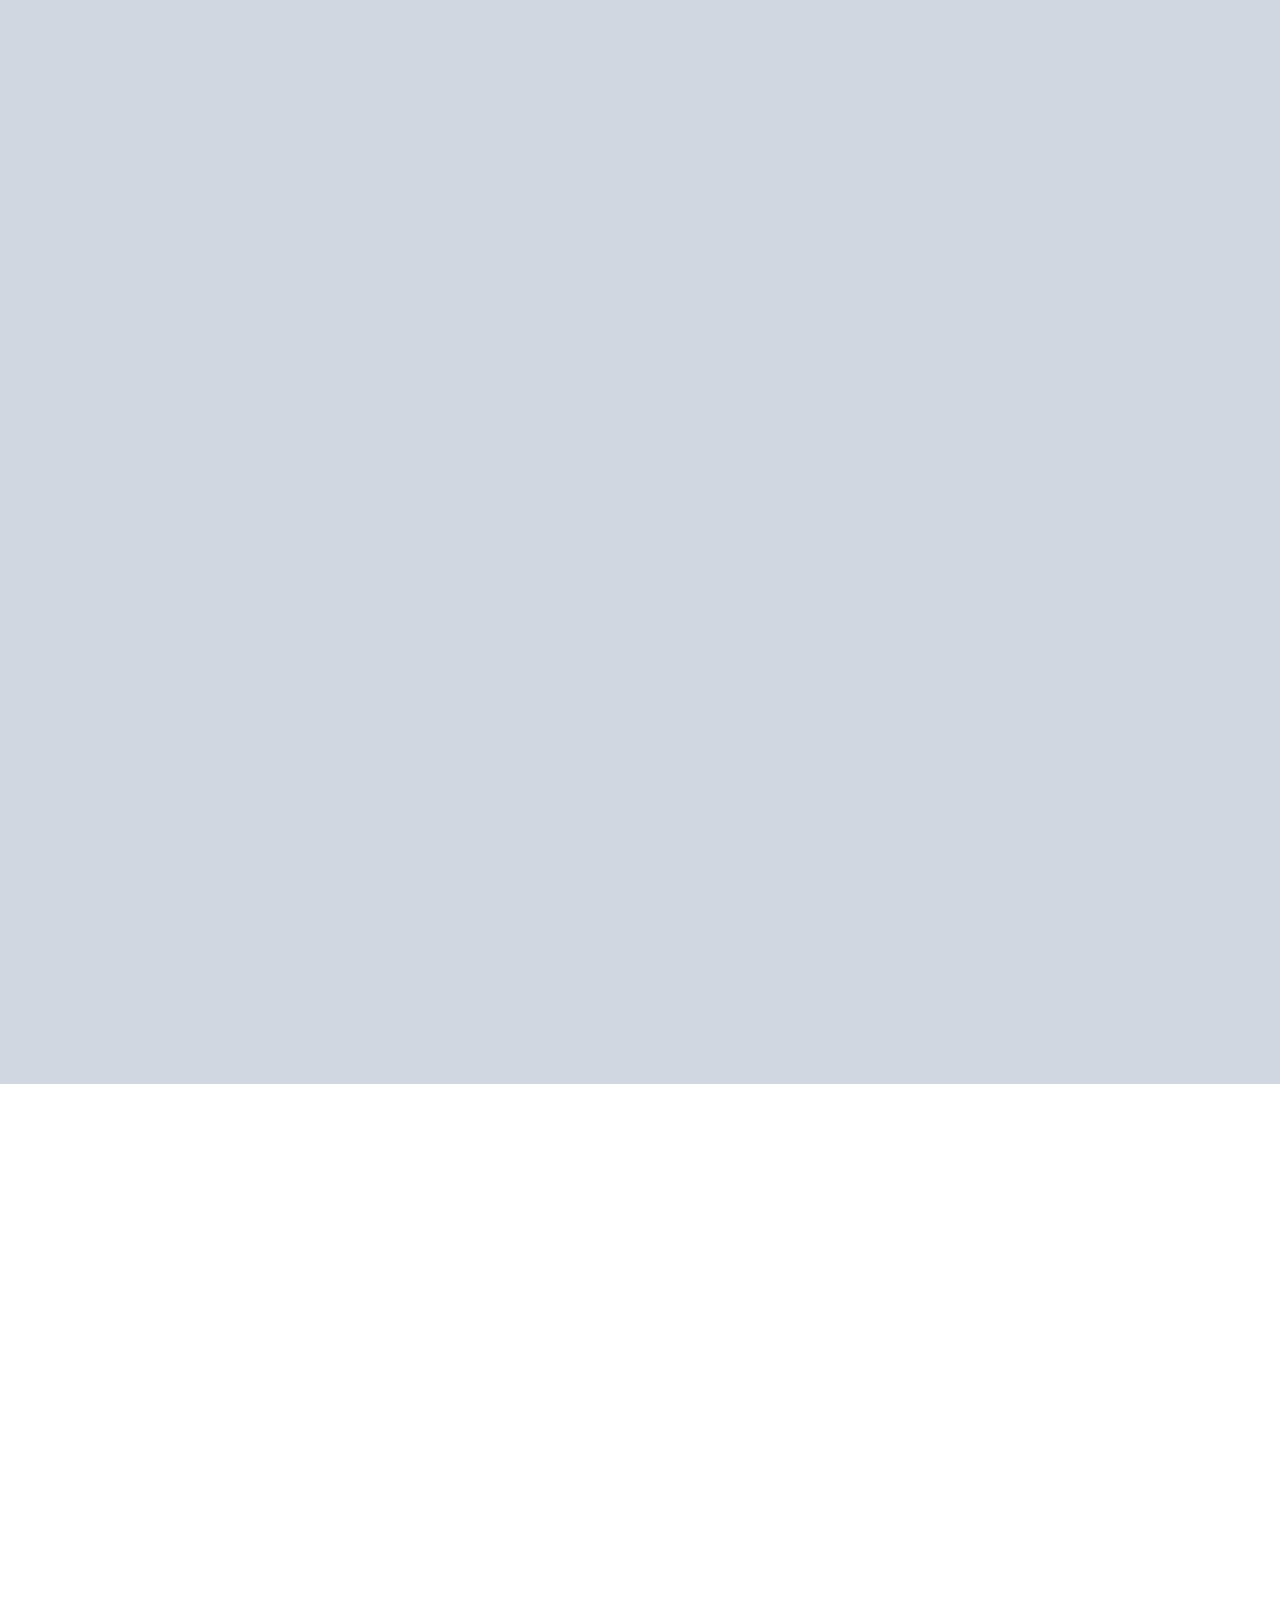
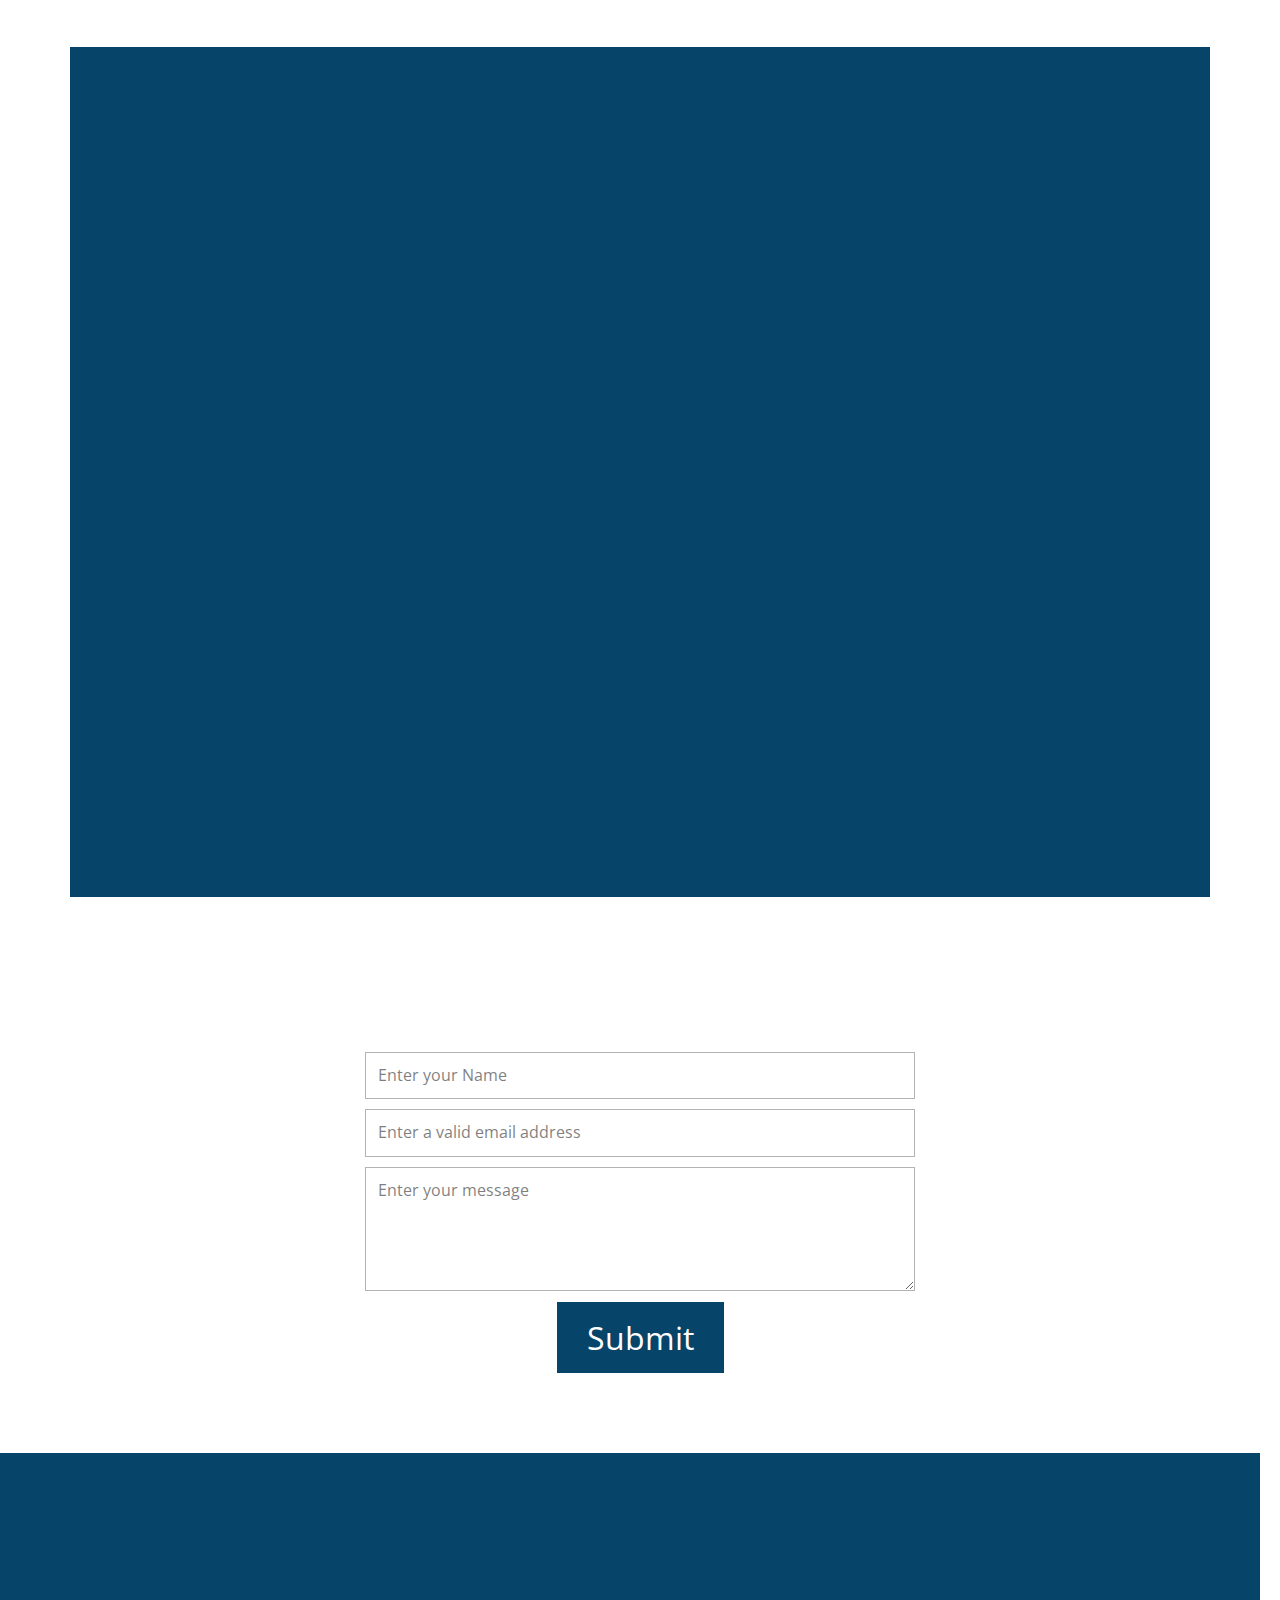
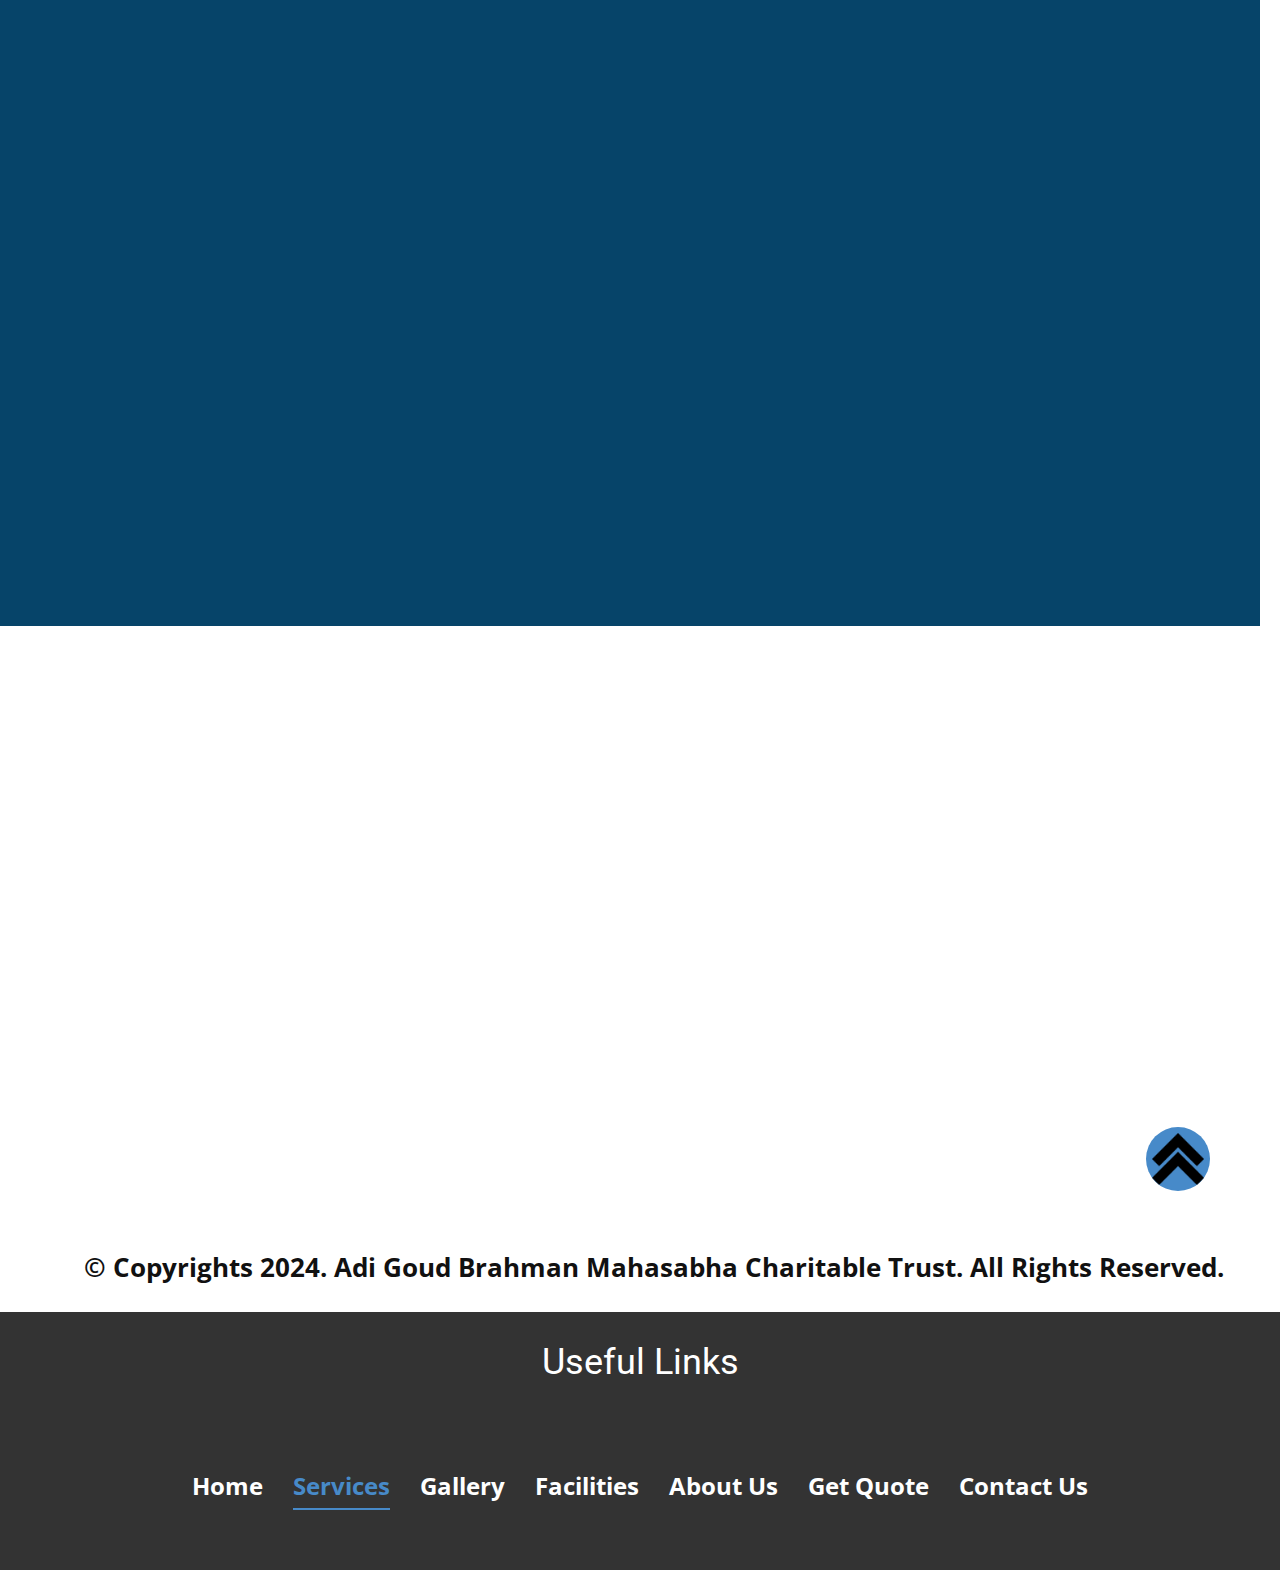
<file: Page-1.html>
<!DOCTYPE html>
<html style="font-size: 16px;" lang="en"><head>
    <meta name="viewport" content="width=device-width, initial-scale=1.0">
    <meta charset="utf-8">
    <meta name="keywords" content="Adi Goud Brahman Mahasabha&nbsp;Charitable
Trust​">
    <meta name="description" content="">
    <title>Page 1</title>
    <link rel="stylesheet" href="nicepage.css" media="screen">
<link rel="stylesheet" href="Page-1.css" media="screen">
    <script class="u-script" type="text/javascript" src="jquery.js" defer=""></script>
    <script class="u-script" type="text/javascript" src="nicepage.js" defer=""></script>
    <meta name="generator" content="Nicepage 6.18.5, nicepage.com">
    <meta name="referrer" content="origin">
    
    <link id="u-theme-google-font" rel="stylesheet" href="https://fonts.googleapis.com/css?family=Roboto:100,100i,300,300i,400,400i,500,500i,700,700i,900,900i|Open+Sans:300,300i,400,400i,500,500i,600,600i,700,700i,800,800i">
    <link id="u-page-google-font" rel="stylesheet" href="https://fonts.googleapis.com/css?family=Lobster:400|PT+Sans:400,400i,700,700i|Open+Sans:300,300i,400,400i,500,500i,600,600i,700,700i,800,800i">
    
    
    
    
    
    
    
    
    
    <script type="application/ld+json">{
		"@context": "http://schema.org",
		"@type": "Organization",
		"name": ""
}</script>
    <meta name="theme-color" content="#478ac9">
    <meta property="og:title" content="Page 1">
    <meta property="og:type" content="website">
  <meta data-intl-tel-input-cdn-path="intlTelInput/"></head>
  <body data-path-to-root="./" data-include-products="false" class="u-body u-xl-mode" data-lang="en"><header class="u-align-left u-clearfix u-container-align-left u-header u-section-row-container" id="header1" data-animation-name="" data-animation-duration="0" data-animation-delay="0" data-animation-direction=""><div class="u-section-rows">
        <div class="u-hidden-sm u-hidden-xs u-section-row u-white u-section-row-1" id="sec-46aa">
          <div class="u-clearfix u-sheet u-sheet-1">
            <a href="tel:9444412706" class="u-active-none u-btn u-btn-rectangle u-button-style u-hover-none u-none u-text-active-custom-color-1 u-text-hover-custom-color-1 u-text-palette-2-base u-btn-1"><span class="u-icon u-text-custom-color-1 u-icon-1"><svg class="u-svg-content" viewBox="0 0 405.333 405.333" x="0px" y="0px" style="width: 1em; height: 1em;"><path d="M373.333,266.88c-25.003,0-49.493-3.904-72.704-11.563c-11.328-3.904-24.192-0.896-31.637,6.699l-46.016,34.752    c-52.8-28.181-86.592-61.952-114.389-114.368l33.813-44.928c8.512-8.512,11.563-20.971,7.915-32.64    C142.592,81.472,138.667,56.96,138.667,32c0-17.643-14.357-32-32-32H32C14.357,0,0,14.357,0,32    c0,205.845,167.488,373.333,373.333,373.333c17.643,0,32-14.357,32-32V298.88C405.333,281.237,390.976,266.88,373.333,266.88z"></path></svg></span>&nbsp; 9444412706
            </a>
            <p class="u-text u-text-default u-text-1">
              <a class="u-active-none u-border-none u-btn u-button-link u-button-style u-hover-none u-none u-text-palette-2-base u-btn-2" data-href="mailto:agbm.chennai@gmail.com"><span class="u-file-icon u-icon u-text-custom-color-1 u-icon-2"><img src="images/542689-76d8769f.png" alt=""></span>&nbsp; agbm.chennai@gmail.com
              </a>
            </p>
            <p class="u-text u-text-default u-text-palette-2-base u-text-2">
              <a class="u-active-none u-border-none u-btn u-button-link u-button-style u-hover-none u-none u-text-palette-1-base u-btn-3" data-href="#" href="https://www.google.com/maps/dir//Adi+Goud+Brahmin+Mahasabha+Charitable+Trust,+417,+Vegetarian+Village,+Puzhal,+Chennai,+Tamil+Nadu+600066/@13.1687715,80.2162389,17z/data=!4m17!1m7!3m6!1s0x3a52651ee41c827b:0x604791f4332255b4!2sAdi+Goud+Brahmin+Mahasabha+Charitable+Trust!8m2!3d13.1687663!4d80.2188138!16s%2Fg%2F11stwpm3pk!4m8!1m0!1m5!1m1!1s0x3a52651ee41c827b:0x604791f4332255b4!2m2!1d80.2188138!2d13.1687663!3e3?entry=ttu&amp;g_ep=EgoyMDI0MTAwMi4xIKXMDSoASAFQAw%3D%3D"><span class="u-file-icon u-icon u-text-palette-1-base u-icon-3" data-href="https://www.google.com/maps?rlz=1C1UEAD_enIN1124IN1124&amp;um=1&amp;ie=UTF-8&amp;fb=1&amp;gl=in&amp;sa=X&amp;geocode=KXuCHOQeZVI6MbRVIjP0kUdg&amp;daddr=417,+Vegetarian+Village,+Puzhal,+Chennai,+Tamil+Nadu+600066" data-target="_blank"><img src="images/535188-a26b9a0c.png" alt=""></span>Chennai|Tamil Nadu
              </a>
            </p>
          </div>
          
          
          
          
          
        </div>
        <div class="u-section-row u-white u-section-row-2" id="sec-37e8">
          
          
          
          
          
          <div class="u-clearfix u-sheet u-valign-middle-lg u-valign-middle-md u-valign-middle-sm u-valign-middle-xl u-sheet-2">
            <nav data-position="" class="u-menu u-menu-one-level u-offcanvas u-menu-1">
              <div class="menu-collapse" style="font-size: 1.25rem; letter-spacing: 0px; font-weight: 700;">
                <a class="u-button-style u-custom-active-border-color u-custom-border u-custom-border-color u-custom-borders u-custom-hover-border-color u-custom-left-right-menu-spacing u-custom-padding-bottom u-custom-text-active-color u-custom-text-color u-custom-text-hover-color u-custom-top-bottom-menu-spacing u-nav-link u-text-custom-color-1" href="#" style="padding: 2px 0px; font-size: calc(1em + 4px);">
                  <svg class="u-svg-link" viewBox="0 0 24 24"><use xlink:href="#menu-hamburger"></use></svg>
                  <svg class="u-svg-content" version="1.1" id="menu-hamburger" viewBox="0 0 16 16" x="0px" y="0px" xmlns:xlink="http://www.w3.org/1999/xlink" xmlns="http://www.w3.org/2000/svg"><g><rect y="1" width="16" height="2"></rect><rect y="7" width="16" height="2"></rect><rect y="13" width="16" height="2"></rect>
</g></svg>
                </a>
              </div>
              <div class="u-custom-menu u-nav-container">
                <ul class="u-nav u-spacing-30 u-unstyled u-nav-1"><li class="u-nav-item"><a class="u-border-2 u-border-active-palette-1-base u-border-hover-palette-1-base u-border-no-left u-border-no-right u-border-no-top u-button-style u-nav-link u-text-active-palette-1-base u-text-grey-90 u-text-hover-grey-90" href="Page-1.html#sec-1faa" style="padding: 10px 0px;">Home</a>
</li><li class="u-nav-item"><a class="u-border-2 u-border-active-palette-1-base u-border-hover-palette-1-base u-border-no-left u-border-no-right u-border-no-top u-button-style u-nav-link u-text-active-palette-1-base u-text-grey-90 u-text-hover-grey-90" href="Page-1.html#sec-a11b" style="padding: 10px 0px;">Services</a>
</li><li class="u-nav-item"><a class="u-border-2 u-border-active-palette-1-base u-border-hover-palette-1-base u-border-no-left u-border-no-right u-border-no-top u-button-style u-nav-link u-text-active-palette-1-base u-text-grey-90 u-text-hover-grey-90" href="Page-1.html#sec-f181" style="padding: 10px 0px;">Gallery</a>
</li><li class="u-nav-item"><a class="u-border-2 u-border-active-palette-1-base u-border-hover-palette-1-base u-border-no-left u-border-no-right u-border-no-top u-button-style u-nav-link u-text-active-palette-1-base u-text-grey-90 u-text-hover-grey-90" href="Page-1.html#sec-cf9f" style="padding: 10px 0px;">Facilities</a>
</li><li class="u-nav-item"><a class="u-border-2 u-border-active-palette-1-base u-border-hover-palette-1-base u-border-no-left u-border-no-right u-border-no-top u-button-style u-nav-link u-text-active-palette-1-base u-text-grey-90 u-text-hover-grey-90" href="Page-1.html#sec-ce2b" style="padding: 10px 0px;">About Us</a>
</li><li class="u-nav-item"><a class="u-border-2 u-border-active-palette-1-base u-border-hover-palette-1-base u-border-no-left u-border-no-right u-border-no-top u-button-style u-nav-link u-text-active-palette-1-base u-text-grey-90 u-text-hover-grey-90" href="Page-1.html#sec-5a89" style="padding: 10px 0px;">Get Quote</a>
</li><li class="u-nav-item"><a class="u-border-2 u-border-active-palette-1-base u-border-hover-palette-1-base u-border-no-left u-border-no-right u-border-no-top u-button-style u-nav-link u-text-active-palette-1-base u-text-grey-90 u-text-hover-grey-90" href="Page-1.html#sec-f065" style="padding: 10px 0px;">Contact Us</a>
</li></ul>
              </div>
              <div class="u-custom-menu u-nav-container-collapse">
                <div class="u-container-style u-custom-color-1 u-inner-container-layout u-opacity u-opacity-95 u-sidenav">
                  <div class="u-inner-container-layout u-sidenav-overflow">
                    <div class="u-menu-close"></div>
                    <ul class="u-align-center u-nav u-popupmenu-items u-unstyled u-nav-2"><li class="u-nav-item"><a class="u-button-style u-nav-link" href="Page-1.html#sec-1faa">Home</a>
</li><li class="u-nav-item"><a class="u-button-style u-nav-link" href="Page-1.html#sec-a11b">Services</a>
</li><li class="u-nav-item"><a class="u-button-style u-nav-link" href="Page-1.html#sec-f181">Gallery</a>
</li><li class="u-nav-item"><a class="u-button-style u-nav-link" href="Page-1.html#sec-cf9f">Facilities</a>
</li><li class="u-nav-item"><a class="u-button-style u-nav-link" href="Page-1.html#sec-ce2b">About Us</a>
</li><li class="u-nav-item"><a class="u-button-style u-nav-link" href="Page-1.html#sec-5a89">Get Quote</a>
</li><li class="u-nav-item"><a class="u-button-style u-nav-link" href="Page-1.html#sec-f065">Contact Us</a>
</li></ul>
                  </div>
                </div>
                <div class="u-menu-overlay u-opacity u-opacity-70"></div>
              </div>
            </nav>
            <img class="u-absolute-hcenter-md u-absolute-hcenter-sm u-expanded-height u-image u-image-contain u-image-default u-image-1" src="images/Adi_Goud_Brahman_Mahasabha_Charitable_Trust-removebg-preview1.png" alt="" data-image-width="500" data-image-height="339">
          </div>
        </div>
      </div></header>
    <section class="Mnt e etype if mouse return u-border-2 u-border-grey-75 u-clearfix u-custom-color-1 void u-section-1" id="sec-1faa">
      <div class="u-clearfix u-sheet u-sheet-1">
        <img class="u-image u-image-default u-image-1" src="images/image.png" alt="" data-image-width="1360" data-image-height="907" data-animation-name="customAnimationIn" data-animation-duration="1000" data-animation-delay="0">
        <h3 class="u-text u-text-1" data-animation-name="customAnimationIn" data-animation-duration="1000" data-animation-delay="0">The Perfect Venue for&nbsp;<br>&nbsp; &nbsp; &nbsp; &nbsp; &nbsp;Your Special Moments 
        </h3>
        <a href="#" class="u-border-none u-btn u-btn-round u-button-style u-hover-palette-1-light-1 u-radius u-text-custom-color-1 u-white u-btn-1" data-animation-name="tada" data-animation-duration="1000" data-animation-delay="0" data-animation-direction="">ENQUIRE NOW </a>
      </div>
    </section>
    <section class="u-clearfix u-grey-10 u-section-2" id="sec-a11b">
      <div class="u-clearfix u-sheet u-sheet-1">
        <h1 class="u-custom-font u-font-lobster u-text u-text-default u-text-1" data-animation-name="customAnimationIn" data-animation-duration="1000" data-animation-delay="0">Services </h1>
        <div class="custom-expanded u-list u-list-1">
          <div class="u-repeater u-repeater-1">
            <div class="u-border-4 u-border-custom-color-1 u-container-style u-custom-color-2 u-list-item u-repeater-item u-video-cover u-list-item-1" data-animation-name="customAnimationIn" data-animation-duration="1000" data-animation-delay="0">
              <div class="u-container-layout u-similar-container u-container-layout-1">
                <h3 class="u-custom-item u-text u-text-2" data-animation-name="customAnimationIn" data-animation-duration="1000" data-animation-delay="0" data-animation-direction="X">Educational Support </h3>
                <div class="u-border-4 u-border-custom-color-2 u-expanded-width u-line u-line-horizontal u-line-1"></div>
                <img alt="" class="u-expanded-width-lg u-expanded-width-md u-expanded-width-sm u-expanded-width-xs u-hover-feature u-image u-image-default u-image-1" data-image-width="1080" data-image-height="1080" src="images/Untitleddesign.png" data-animation-name="swing" data-animation-duration="1000" data-animation-delay="0" data-animation-direction="">
                <p class="u-text u-text-default u-text-3" data-animation-name="customAnimationIn" data-animation-duration="1000" data-animation-delay="0">The
trust provides scholarships and financial assistance to students to pursue
higher education. This helps in promoting education and reducing the financial
burden on families. </p>
              </div>
            </div>
            <div class="u-border-4 u-border-custom-color-1 u-container-style u-custom-color-2 u-list-item u-repeater-item u-video-cover u-list-item-2" data-animation-name="customAnimationIn" data-animation-duration="1000">
              <div class="u-container-layout u-similar-container u-container-layout-2">
                <h3 class="u-custom-item u-text u-text-4" data-animation-name="customAnimationIn" data-animation-duration="1000">Healthcare Initiatives </h3>
                <div class="u-border-4 u-border-custom-color-2 u-expanded-width u-line u-line-horizontal u-line-2"></div>
                <img alt="" class="u-expanded-width-lg u-expanded-width-md u-expanded-width-sm u-expanded-width-xs u-hover-feature u-image u-image-default u-image-2" data-image-width="959" data-image-height="737" src="images/image3.png" data-animation-name="swing" data-animation-duration="1000" data-animation-direction="">
                <p class="u-text u-text-default u-text-5" data-animation-name="customAnimationIn" data-animation-duration="1000">The trust organizes health camps,
medical check-ups, and provides financial aid for medical treatments to ensure
the well-being . </p>
              </div>
            </div>
            <div class="u-border-4 u-border-custom-color-1 u-container-style u-custom-color-2 u-list-item u-repeater-item u-video-cover u-list-item-3" data-animation-name="customAnimationIn" data-animation-duration="1000">
              <div class="u-container-layout u-similar-container u-container-layout-3">
                <h3 class="u-custom-item u-text u-text-6" data-animation-name="customAnimationIn" data-animation-duration="1000">Cultural Preservation </h3>
                <div class="u-border-4 u-border-custom-color-2 u-expanded-width u-line u-line-horizontal u-line-3"></div>
                <img alt="" class="u-expanded-width-lg u-expanded-width-md u-expanded-width-sm u-expanded-width-xs u-hover-feature u-image u-image-default u-image-3" data-image-width="1280" data-image-height="712" src="images/image4.png" data-animation-name="swing" data-animation-duration="1000" data-animation-direction="">
                <p class="u-text u-text-default u-text-7" data-animation-name="customAnimationIn" data-animation-duration="1000">The
trust actively works to preserve and promote the cultural heritage of the Adi
Goud Brahman community through various cultural programs, festivals, and
events. </p>
              </div>
            </div>
            <div class="u-border-4 u-border-custom-color-1 u-container-style u-custom-color-2 u-list-item u-repeater-item u-video-cover u-list-item-4" data-animation-name="customAnimationIn" data-animation-duration="1000">
              <div class="u-container-layout u-similar-container u-container-layout-4">
                <h3 class="u-custom-item u-text u-text-8" data-animation-name="customAnimationIn" data-animation-duration="1000">Social Welfare </h3>
                <div class="u-border-4 u-border-custom-color-2 u-expanded-width u-line u-line-horizontal u-line-4"></div>
                <img alt="" class="u-expanded-width-lg u-expanded-width-md u-expanded-width-sm u-expanded-width-xs u-hover-feature u-image u-image-default u-image-4" data-image-width="900" data-image-height="493" src="images/image5.png" data-animation-name="swing" data-animation-duration="1000" data-animation-direction="">
                <p class="u-text u-text-default u-text-9" data-animation-name="customAnimationIn" data-animation-duration="1000">The
trust engages in various social welfare activities such as providing food,
clothing, and shelter to the needy, and supporting the elderly and
differently-abled individuals . </p>
              </div>
            </div>
            <div class="u-border-4 u-border-custom-color-1 u-container-style u-custom-color-2 u-list-item u-repeater-item u-video-cover u-list-item-5" data-animation-name="customAnimationIn" data-animation-duration="1000">
              <div class="u-container-layout u-similar-container u-container-layout-5">
                <h3 class="u-custom-item u-text u-text-10" data-animation-name="customAnimationIn" data-animation-duration="1000">Community Development </h3>
                <div class="u-border-4 u-border-custom-color-2 u-expanded-width u-line u-line-horizontal u-line-5"></div>
                <img alt="" class="u-expanded-width-lg u-expanded-width-md u-expanded-width-sm u-expanded-width-xs u-hover-feature u-image u-image-default u-image-5" data-image-width="460" data-image-height="306" src="images/image6.png" data-animation-name="swing" data-animation-duration="1000" data-animation-direction="">
                <p class="u-text u-text-default u-text-11" data-animation-name="customAnimationIn" data-animation-duration="1000">The trust undertakes projects
aimed at the overall development of the community, including infrastructure
development, vocational training, and skill development programs. </p>
              </div>
            </div>
            <div class="u-border-4 u-border-custom-color-1 u-container-style u-custom-color-2 u-list-item u-repeater-item u-video-cover u-list-item-6" data-animation-name="customAnimationIn" data-animation-duration="1000">
              <div class="u-container-layout u-similar-container u-container-layout-6">
                <h3 class="u-custom-item u-text u-text-12" data-animation-name="customAnimationIn" data-animation-duration="1000">Community Hall </h3>
                <div class="u-border-4 u-border-custom-color-2 u-expanded-width u-line u-line-horizontal u-line-6"></div>
                <img alt="" class="u-expanded-width-lg u-expanded-width-md u-expanded-width-sm u-expanded-width-xs u-hover-feature u-image u-image-default u-image-6" data-image-width="1360" data-image-height="907" src="images/image7.png" data-animation-name="swing" data-animation-duration="1000" data-animation-direction="">
                <p class="u-text u-text-default u-text-13" data-animation-name="customAnimationIn" data-animation-duration="1000">The Adi Goud Brahman Charitable Trust plays a crucial role in enhancing
the quality of life for its community members and ensuring their holistic
development </p>
              </div>
            </div>
          </div>
        </div>
      </div>
      
      
      
      
      
      
    </section>
    <section class="u-clearfix u-white u-section-3" id="sec-f181">
      <div class="u-clearfix u-sheet u-sheet-1">
        <h1 class="u-custom-font u-font-lobster u-text u-text-default u-text-1" data-animation-name="tada" data-animation-duration="1000" data-animation-delay="0" data-animation-direction="">Gallery </h1>
        <div class="custom-expanded u-list u-list-1">
          <div class="u-repeater u-repeater-1">
            <div class="u-container-style u-custom-color-1 u-list-item u-repeater-item u-video-cover u-list-item-1" data-animation-name="customAnimationIn" data-animation-duration="1000" data-animation-delay="0">
              <div class="u-container-layout u-similar-container u-valign-middle u-container-layout-1">
                <img alt="" class="custom-expanded u-hover-feature u-image u-image-default u-image-1" data-image-width="1728" data-image-height="1152" src="images/adi-goud-brahmin-mahasabha-charitable-trust-puzhal-chennai-banquet-halls-lx758yc8oz.jpg" data-animation-name="customAnimationIn" data-animation-duration="1000" data-animation-delay="0" data-animation-direction="">
              </div>
            </div>
            <div class="u-container-style u-custom-color-1 u-list-item u-repeater-item u-video-cover u-list-item-2" data-animation-name="customAnimationIn" data-animation-duration="1000">
              <div class="u-container-layout u-similar-container u-valign-middle u-container-layout-2">
                <img alt="" class="custom-expanded u-hover-feature u-image u-image-default u-image-2" data-image-width="1360" data-image-height="1020" src="images/image9.png" data-animation-name="customAnimationIn" data-animation-duration="1000" data-animation-direction="">
              </div>
            </div>
            <div class="u-container-style u-custom-color-1 u-list-item u-repeater-item u-video-cover u-list-item-3" data-animation-name="customAnimationIn" data-animation-duration="1000">
              <div class="u-container-layout u-similar-container u-valign-middle u-container-layout-3">
                <img alt="" class="custom-expanded u-hover-feature u-image u-image-default u-image-3" data-image-width="1360" data-image-height="907" src="images/image8.png" data-animation-name="customAnimationIn" data-animation-duration="1000" data-animation-direction="">
              </div>
            </div>
            <div class="u-container-style u-custom-color-1 u-list-item u-repeater-item u-video-cover u-list-item-4" data-animation-name="customAnimationIn" data-animation-duration="1000">
              <div class="u-container-layout u-similar-container u-valign-middle u-container-layout-4">
                <img alt="" class="custom-expanded u-hover-feature u-image u-image-default u-image-4" data-image-width="680" data-image-height="1020" src="images/image2.png" data-animation-name="customAnimationIn" data-animation-duration="1000" data-animation-direction="">
              </div>
            </div>
            <div class="u-container-style u-custom-color-1 u-list-item u-repeater-item u-video-cover u-list-item-5" data-animation-name="customAnimationIn" data-animation-duration="1000">
              <div class="u-container-layout u-similar-container u-valign-middle u-container-layout-5">
                <img alt="" class="custom-expanded u-hover-feature u-image u-image-default u-image-5" data-image-width="1360" data-image-height="907" src="images/image13.png" data-animation-name="customAnimationIn" data-animation-duration="1000" data-animation-direction="">
              </div>
            </div>
            <div class="u-container-style u-custom-color-1 u-list-item u-repeater-item u-video-cover u-list-item-6" data-animation-name="customAnimationIn" data-animation-duration="1000">
              <div class="u-container-layout u-similar-container u-valign-middle u-container-layout-6">
                <img alt="" class="custom-expanded u-hover-feature u-image u-image-default u-image-6" data-image-width="680" data-image-height="1020" src="images/image12.png" data-animation-name="customAnimationIn" data-animation-duration="1000" data-animation-direction="">
              </div>
            </div>
            <div class="u-container-style u-custom-color-1 u-list-item u-repeater-item u-video-cover u-list-item-7" data-animation-name="customAnimationIn" data-animation-duration="1000">
              <div class="u-container-layout u-similar-container u-valign-middle u-container-layout-7">
                <img alt="" class="custom-expanded u-hover-feature u-image u-image-default u-image-7" data-image-width="1360" data-image-height="907" src="images/image11.png" data-animation-name="customAnimationIn" data-animation-duration="1000" data-animation-direction="">
              </div>
            </div>
            <div class="u-container-style u-custom-color-1 u-list-item u-repeater-item u-video-cover u-list-item-8" data-animation-name="customAnimationIn" data-animation-duration="1000">
              <div class="u-container-layout u-similar-container u-valign-middle u-container-layout-8">
                <img alt="" class="custom-expanded u-hover-feature u-image u-image-default u-image-8" data-image-width="1360" data-image-height="907" src="images/image10.png" data-animation-name="customAnimationIn" data-animation-duration="1000" data-animation-direction="">
              </div>
            </div>
          </div>
        </div>
      </div>
      
      
      
      
      
      
      
      
      
      
      
      
      
      
    </section>
    <section class="u-clearfix u-custom-color-2 u-section-4" id="sec-cf9f">
      <div class="u-clearfix u-sheet u-valign-middle-md u-valign-middle-sm u-sheet-1">
        <h1 class="u-custom-font u-font-lobster u-text u-text-default u-text-1" data-animation-name="customAnimationIn" data-animation-duration="1000" data-animation-delay="0">Facilities at Goud Bhavan Chennai </h1>
        <div class="custom-expanded u-layout-horizontal u-list u-list-1">
          <div class="u-repeater u-repeater-1">
            <div class="u-container-style u-custom-color-1 u-list-item u-repeater-item u-list-item-1" data-animation-name="lightSpeedIn" data-animation-duration="1000" data-animation-delay="0" data-animation-direction="">
              <div class="u-container-layout u-similar-container u-container-layout-1">
                <img class="custom-expanded u-hover-feature u-image u-image-1" src="images/image10.png" data-image-width="1360" data-image-height="907">
                <p class="u-align-center u-custom-font u-font-courier-new u-text u-text-default u-text-2" data-animation-name="customAnimationIn" data-animation-duration="1000" data-animation-delay="0">STANDARD ROOMS </p>
                <h4 class="u-align-center u-custom-font u-font-courier-new u-text u-text-default u-text-3" data-animation-name="customAnimationIn" data-animation-duration="1000" data-animation-delay="0">12 Fully Furnished standard Rooms<br>Air
Conditioned, Fully Furnished, Double bed with Attached bathrooms and Geyser for
comfortable stay at Chennai’s Madhavaram Locality&nbsp; 
                </h4>
              </div>
            </div>
            <div class="u-container-style u-custom-color-1 u-list-item u-repeater-item u-list-item-2" data-animation-name="lightSpeedIn" data-animation-duration="1000" data-animation-direction="">
              <div class="u-container-layout u-similar-container u-container-layout-2">
                <img class="custom-expanded u-hover-feature u-image u-image-2" src="images/image11.png" data-image-width="1360" data-image-height="907">
                <p class="u-align-center u-custom-font u-font-courier-new u-text u-text-default u-text-4" data-animation-name="customAnimationIn" data-animation-duration="1000">Deluxe Rooms </p>
                <h4 class="u-align-center u-custom-font u-font-courier-new u-text u-text-default u-text-5" data-animation-name="customAnimationIn" data-animation-duration="1000">2 Fully Furnished Deluxe Rooms <br>Air Conditioned, Fully Furnished,
Specious Premium Double bed with Attached bathrooms, Balcony , Sofa and Geyser
for comfortable stay at Chennai’s Madhavaram Locality<br>
                </h4>
              </div>
            </div>
            <div class="u-container-style u-custom-color-1 u-list-item u-repeater-item u-list-item-3" data-animation-name="lightSpeedIn" data-animation-duration="1000" data-animation-direction="">
              <div class="u-container-layout u-similar-container u-container-layout-3">
                <img class="custom-expanded u-hover-feature u-image u-image-3" src="images/image13.png" data-image-width="1360" data-image-height="907">
                <p class="u-align-center u-custom-font u-font-courier-new u-text u-text-default u-text-6" data-animation-name="customAnimationIn" data-animation-duration="1000">Mini Party Hall </p>
                <h4 class="u-align-center u-custom-font u-font-courier-new u-text u-text-default u-text-7" data-animation-name="customAnimationIn" data-animation-duration="1000">Mini Party Hall with Attached
Pantry<br>Airconditioned mini party hall Perfect
for small functions and meetings can accommodate up to 100 – 150 persons with attached Pantry &amp; Washrooms 
                </h4>
              </div>
            </div>
            <div class="u-container-style u-custom-color-1 u-list-item u-repeater-item u-list-item-4" data-animation-name="lightSpeedIn" data-animation-duration="1000" data-animation-direction="">
              <div class="u-container-layout u-similar-container u-container-layout-4">
                <img class="custom-expanded u-hover-feature u-image u-image-4" src="images/PARTYHALL.jpg" data-image-width="640" data-image-height="720">
                <p class="u-align-center u-custom-font u-font-courier-new u-text u-text-default u-text-8" data-animation-name="customAnimationIn" data-animation-duration="1000">PARTY HALL </p>
                <h4 class="u-align-center u-custom-font u-font-courier-new u-text u-text-default u-text-9" data-animation-name="customAnimationIn" data-animation-duration="1000">Party Hall with Attached Kitchen<br>Airconditioned mini party hall Perfect
for small functions and meetings can accommodate up to 150 – 250 persons with attached specious Kitchen &amp;
Washrooms•<!--[endif]-->
                </h4>
              </div>
            </div>
            <div class="u-container-style u-custom-color-1 u-list-item u-repeater-item u-list-item-5" data-animation-name="lightSpeedIn" data-animation-duration="1000" data-animation-direction="">
              <div class="u-container-layout u-similar-container u-container-layout-5">
                <img class="custom-expanded u-hover-feature u-image u-image-5" src="images/image8.png" data-image-width="1360" data-image-height="907">
                <p class="u-align-center u-custom-font u-font-courier-new u-text u-text-default u-text-10" data-animation-name="customAnimationIn" data-animation-duration="1000">WEDDING HALL </p>
                <h4 class="u-align-center u-custom-font u-font-courier-new u-text u-text-default u-text-11" data-animation-name="customAnimationIn" data-animation-duration="1000">Wedding Hall with Attached Bride
Groom Rooms<br>Ideal for large gatherings and
celebrations up to 400 – 500 persons.
Equipped with centralized airconditioned
system. Fully furnished separate Bride &amp; Groom Rooms with attached
Bathrooms 
                </h4>
              </div>
            </div>
            <div class="u-container-style u-custom-color-1 u-list-item u-repeater-item u-list-item-6" data-animation-name="lightSpeedIn" data-animation-duration="1000" data-animation-direction="">
              <div class="u-container-layout u-similar-container u-container-layout-6">
                <img class="custom-expanded u-hover-feature u-image u-image-6" src="images/TERRACE.jpg" data-image-width="640" data-image-height="720">
                <p class="u-align-center u-custom-font u-font-courier-new u-text u-text-default u-text-12" data-animation-name="customAnimationIn" data-animation-duration="1000">Open Terrace for Party </p>
                <h4 class="u-align-center u-custom-font u-font-courier-new u-text u-text-default u-text-13" data-animation-name="customAnimationIn" data-animation-duration="1000">Open Terrace for customized Party<br>Open Terrace perfect
for Medium functions can accommodate up to 200 – 250 persons. Option to design your own theme
decoration. 
                </h4>
              </div>
            </div>
          </div>
          <a class="u-absolute-vcenter u-gallery-nav u-gallery-nav-prev u-grey-70 u-icon-circle u-opacity u-opacity-70 u-spacing-10 u-text-white u-gallery-nav-1" href="#" role="button">
            <span aria-hidden="true">
              <svg viewBox="0 0 451.847 451.847"><path d="M97.141,225.92c0-8.095,3.091-16.192,9.259-22.366L300.689,9.27c12.359-12.359,32.397-12.359,44.751,0
c12.354,12.354,12.354,32.388,0,44.748L173.525,225.92l171.903,171.909c12.354,12.354,12.354,32.391,0,44.744
c-12.354,12.365-32.386,12.365-44.745,0l-194.29-194.281C100.226,242.115,97.141,234.018,97.141,225.92z"></path></svg>
            </span>
            <span class="sr-only">
              <svg viewBox="0 0 451.847 451.847"><path d="M97.141,225.92c0-8.095,3.091-16.192,9.259-22.366L300.689,9.27c12.359-12.359,32.397-12.359,44.751,0
c12.354,12.354,12.354,32.388,0,44.748L173.525,225.92l171.903,171.909c12.354,12.354,12.354,32.391,0,44.744
c-12.354,12.365-32.386,12.365-44.745,0l-194.29-194.281C100.226,242.115,97.141,234.018,97.141,225.92z"></path></svg>
            </span>
          </a>
          <a class="u-absolute-vcenter u-gallery-nav u-gallery-nav-next u-grey-70 u-icon-circle u-opacity u-opacity-70 u-spacing-10 u-text-white u-gallery-nav-2" href="#" role="button">
            <span aria-hidden="true">
              <svg viewBox="0 0 451.846 451.847"><path d="M345.441,248.292L151.154,442.573c-12.359,12.365-32.397,12.365-44.75,0c-12.354-12.354-12.354-32.391,0-44.744
L278.318,225.92L106.409,54.017c-12.354-12.359-12.354-32.394,0-44.748c12.354-12.359,32.391-12.359,44.75,0l194.287,194.284
c6.177,6.18,9.262,14.271,9.262,22.366C354.708,234.018,351.617,242.115,345.441,248.292z"></path></svg>
            </span>
            <span class="sr-only">
              <svg viewBox="0 0 451.846 451.847"><path d="M345.441,248.292L151.154,442.573c-12.359,12.365-32.397,12.365-44.75,0c-12.354-12.354-12.354-32.391,0-44.744
L278.318,225.92L106.409,54.017c-12.354-12.359-12.354-32.394,0-44.748c12.354-12.359,32.391-12.359,44.75,0l194.287,194.284
c6.177,6.18,9.262,14.271,9.262,22.366C354.708,234.018,351.617,242.115,345.441,248.292z"></path></svg>
            </span>
          </a>
        </div>
        <h3 class="u-custom-font u-font-lobster u-text u-text-default u-text-14" data-animation-name="customAnimationIn" data-animation-duration="3000" data-animation-delay="0">Additional Facilities </h3>
        <div class="u-expanded-width u-list u-list-2">
          <div class="u-repeater u-repeater-2">
            <div class="u-border-4 u-border-custom-color-1 u-container-style u-list-item u-repeater-item u-list-item-7" data-animation-name="customAnimationIn" data-animation-duration="1000">
              <div class="u-container-layout u-similar-container u-container-layout-7"><span class="u-file-icon u-hover-feature u-icon u-icon-1"><img src="images/2062582.png" alt=""></span>
                <p class="u-custom-font u-font-pt-sans u-text u-text-default u-text-15" data-animation-name="customAnimationIn" data-animation-duration="1000" data-animation-delay="0">CCTV &amp; 24*7
Security </p>
              </div>
            </div>
            <div class="u-border-4 u-border-custom-color-1 u-container-style u-list-item u-repeater-item u-list-item-8" data-animation-name="customAnimationIn" data-animation-duration="1000" data-animation-delay="0">
              <div class="u-container-layout u-similar-container u-container-layout-8"><span class="u-file-icon u-hover-feature u-icon u-icon-2" data-animation-name="customAnimationIn" data-animation-duration="1000"><img src="images/2760491.png" alt=""></span>
                <p class="u-custom-font u-font-pt-sans u-text u-text-default u-text-16" data-animation-name="customAnimationIn" data-animation-duration="1000"> First-aid Services On Call</p>
              </div>
            </div>
            <div class="u-border-4 u-border-custom-color-1 u-container-style u-list-item u-repeater-item u-list-item-9" data-animation-name="customAnimationIn" data-animation-duration="1000">
              <div class="u-container-layout u-similar-container u-container-layout-9"><span class="u-file-icon u-hover-feature u-icon u-icon-3" data-animation-name="customAnimationIn" data-animation-duration="1000"><img src="images/394610.png" alt=""></span>
                <p class="u-custom-font u-font-pt-sans u-text u-text-default u-text-17" data-animation-name="customAnimationIn" data-animation-duration="1000">Fire Extinguishers </p>
              </div>
            </div>
            <div class="u-border-4 u-border-custom-color-1 u-container-style u-list-item u-repeater-item u-list-item-10" data-animation-name="customAnimationIn" data-animation-duration="1000">
              <div class="u-container-layout u-similar-container u-container-layout-10"><span class="u-file-icon u-hover-feature u-icon u-icon-4" data-animation-name="customAnimationIn" data-animation-duration="1000"><img src="images/2923537.png" alt=""></span>
                <p class="u-custom-font u-font-pt-sans u-text u-text-default u-text-18" data-animation-name="customAnimationIn" data-animation-duration="1000">Luggage Assistance </p>
              </div>
            </div>
            <div class="u-border-4 u-border-custom-color-1 u-container-style u-list-item u-repeater-item u-list-item-11" data-animation-name="customAnimationIn" data-animation-duration="1000">
              <div class="u-container-layout u-similar-container u-container-layout-11"><span class="u-file-icon u-hover-feature u-icon u-icon-5" data-animation-name="customAnimationIn" data-animation-duration="1000"><img src="images/3420275.png" alt=""></span>
                <p class="u-custom-font u-font-pt-sans u-text u-text-default u-text-19" data-animation-name="customAnimationIn" data-animation-duration="1000">Ample Car Parking </p>
              </div>
            </div>
            <div class="u-border-4 u-border-custom-color-1 u-container-style u-list-item u-repeater-item u-list-item-12" data-animation-name="customAnimationIn" data-animation-duration="1000">
              <div class="u-container-layout u-similar-container u-container-layout-12"><span class="u-file-icon u-hover-feature u-icon u-icon-6" data-animation-name="customAnimationIn" data-animation-duration="1000"><img src="images/3321009.png" alt=""></span>
                <p class="u-custom-font u-font-pt-sans u-text u-text-default u-text-20" data-animation-name="customAnimationIn" data-animation-duration="1000">24*7 Lift Facility </p>
              </div>
            </div>
            <div class="u-border-4 u-border-custom-color-1 u-container-style u-list-item u-repeater-item u-list-item-13" data-animation-name="customAnimationIn" data-animation-duration="1000">
              <div class="u-container-layout u-similar-container u-container-layout-13"><span class="u-file-icon u-hover-feature u-icon u-icon-7" data-animation-name="customAnimationIn" data-animation-duration="1000"><img src="images/3003825.png" alt=""></span>
                <p class="u-custom-font u-font-pt-sans u-text u-text-default u-text-21" data-animation-name="customAnimationIn" data-animation-duration="1000">Wheelchair Accessibility </p>
              </div>
            </div>
            <div class="u-border-4 u-border-custom-color-1 u-container-style u-list-item u-repeater-item u-list-item-14" data-animation-name="customAnimationIn" data-animation-duration="1000">
              <div class="u-container-layout u-similar-container u-container-layout-14"><span class="u-file-icon u-hover-feature u-icon u-icon-8" data-animation-name="customAnimationIn" data-animation-duration="1000"><img src="images/1720028.png" alt=""></span>
                <p class="u-custom-font u-font-pt-sans u-text u-text-default u-text-22" data-animation-name="customAnimationIn" data-animation-duration="1000">Reception </p>
              </div>
            </div>
            <div class="u-border-4 u-border-custom-color-1 u-container-style u-list-item u-repeater-item u-list-item-15" data-animation-name="customAnimationIn" data-animation-duration="1000">
              <div class="u-container-layout u-similar-container u-container-layout-15"><span class="u-file-icon u-hover-feature u-icon u-icon-9" data-animation-name="customAnimationIn" data-animation-duration="1000"><img src="images/185532.png" alt=""></span>
                <p class="u-custom-font u-font-pt-sans u-text u-text-default u-text-23" data-animation-name="customAnimationIn" data-animation-duration="1000">Bellboy Service </p>
              </div>
            </div>
          </div>
        </div>
      </div>
      
      
      
      
      
      
      
      
      
      
      
      
      
      
      
      
      
    </section>
    <section class="u-clearfix u-section-5" id="sec-ce2b">
      <div class="u-clearfix u-sheet u-sheet-1">
        <p class="u-custom-font u-font-lobster u-text u-text-default-lg u-text-default-md u-text-default-sm u-text-default-xs u-text-1" data-animation-name="customAnimationIn" data-animation-duration="1000" data-animation-delay="0">About us </p>
        <div class="u-custom-color-1 u-expanded-width u-shape u-shape-rectangle u-shape-1"></div>
        <img class="u-expanded-width-md u-expanded-width-sm u-expanded-width-xs u-image u-image-contain u-image-default u-preserve-proportions u-image-1" src="images/MixCollage-08-Oct-2024-09-02-PM-9783.jpg" alt="" data-image-width="3000" data-image-height="3000" data-animation-name="customAnimationIn" data-animation-duration="1000" data-animation-delay="0">
        <h4 class="u-custom-font u-font-pt-sans u-text u-text-custom-color-2 u-text-default-lg u-text-default-md u-text-default-sm u-text-2" data-animation-name="customAnimationIn" data-animation-duration="1000" data-animation-delay="0">The&nbsp;Adi
Goud Brahman Charitable Trust&nbsp;is an organization
dedicated to the welfare and upliftment of the Adi Goud Brahman community
Established in 2015 . This trust focuses on various social , educational and cultural initiatives.&nbsp;</h4>
      </div>
    </section>
    <section class="u-align-center u-clearfix u-container-align-center u-section-6" id="sec-5a89">
      <div class="u-clearfix u-sheet u-valign-middle u-sheet-1">
        <h2 class="u-text u-text-default u-text-1" data-animation-name="customAnimationIn" data-animation-duration="1000" data-animation-delay="0">Get Quote </h2>
        <div class="u-form u-form-1">
          <form action="https://forms.nicepagesrv.com/v2/form/process" class="u-clearfix u-form-spacing-10 u-form-vertical u-inner-form" style="padding: 10px" source="email" name="form">
            <div class="u-form-group u-form-name u-label-none">
              <label for="name-3b9a" class="u-label">Name</label>
              <input type="text" placeholder="Enter your Name" id="name-3b9a" name="name" class="u-input u-input-rectangle" required="">
            </div>
            <div class="u-form-email u-form-group u-label-none">
              <label for="email-3b9a" class="u-label">Email</label>
              <input type="email" placeholder="Enter a valid email address" id="email-3b9a" name="email" class="u-input u-input-rectangle" required="">
            </div>
            <div class="u-form-group u-form-message u-label-none">
              <label for="message-3b9a" class="u-label">Message</label>
              <textarea placeholder="Enter your message" rows="4" cols="50" id="message-3b9a" name="message" class="u-input u-input-rectangle" required=""></textarea>
            </div>
            <div class="u-align-center u-form-group u-form-submit">
              <a href="#" class="u-active-palette-2-base u-border-none u-btn u-btn-submit u-button-style u-custom-color-1 u-hover-custom-color-2 u-btn-1">Submit</a>
              <input type="submit" value="submit" class="u-form-control-hidden">
            </div>
            <div class="u-form-send-message u-form-send-success"> Thank you! Your message has been sent. </div>
            <div class="u-form-send-error u-form-send-message"> Unable to send your message. Please fix errors then try again. </div>
            <input type="hidden" value="" name="recaptchaResponse">
            <input type="hidden" name="formServices" value="5b220707-10e6-246c-6eaf-a2ddd4b4ef13">
          </form>
        </div>
      </div>
    </section>
    <section class="u-clearfix u-section-7" id="sec-f065">
      <div class="u-container-style u-custom-color-1 u-expanded-width-lg u-expanded-width-md u-expanded-width-sm u-expanded-width-xs u-group u-shape-rectangle u-group-1">
        <div class="u-container-layout u-container-layout-1">
          <h2 class="u-custom-font u-font-lobster u-text u-text-default u-text-1" data-animation-name="customAnimationIn" data-animation-duration="1000" data-animation-delay="0">Contact Us </h2>
        </div>
      </div>
      <img class="u-image u-image-contain u-image-default u-image-1" src="images/image15.png" alt="" data-image-width="1064" data-image-height="582" data-href="https://www.google.com/maps/dir//Adi+Goud+Brahmin+Mahasabha+Charitable+Trust,+417,+Vegetarian+Village,+Puzhal,+Chennai,+Tamil+Nadu+600066/@13.1687715,80.2162389,17z/data=!4m17!1m7!3m6!1s0x3a52651ee41c827b:0x604791f4332255b4!2sAdi+Goud+Brahmin+Mahasabha+Charitable+Trust!8m2!3d13.1687663!4d80.2188138!16s%2Fg%2F11stwpm3pk!4m8!1m0!1m5!1m1!1s0x3a52651ee41c827b:0x604791f4332255b4!2m2!1d80.2188138!2d13.1687663!3e3?entry=ttu&amp;g_ep=EgoyMDI0MTAwMi4xIKXMDSoASAFQAw%3D%3D" data-animation-name="customAnimationIn" data-animation-duration="1000" data-animation-delay="0">
      <a href="tel:9444412706" class="u-active-none u-btn u-btn-rectangle u-button-style u-hover-none u-none u-text-active-custom-color-1 u-text-hover-custom-color-1 u-text-palette-2-base u-btn-1" data-animation-name="customAnimationIn" data-animation-duration="1000" data-animation-delay="0"><span class="u-icon u-text-custom-color-1 u-icon-1"><svg class="u-svg-content" viewBox="0 0 405.333 405.333" x="0px" y="0px" style="width: 1em; height: 1em;"><path d="M373.333,266.88c-25.003,0-49.493-3.904-72.704-11.563c-11.328-3.904-24.192-0.896-31.637,6.699l-46.016,34.752    c-52.8-28.181-86.592-61.952-114.389-114.368l33.813-44.928c8.512-8.512,11.563-20.971,7.915-32.64    C142.592,81.472,138.667,56.96,138.667,32c0-17.643-14.357-32-32-32H32C14.357,0,0,14.357,0,32    c0,205.845,167.488,373.333,373.333,373.333c17.643,0,32-14.357,32-32V298.88C405.333,281.237,390.976,266.88,373.333,266.88z"></path></svg></span>&nbsp; 9444412706
      </a>
      <p class="u-text u-text-default-lg u-text-default-md u-text-default-xl u-text-2" data-animation-name="customAnimationIn" data-animation-duration="1000" data-animation-delay="0">
        <a class="u-active-none u-border-none u-btn u-button-link u-button-style u-hover-none u-none u-text-palette-2-base u-btn-2" data-href="mailto:agbm.chennai@gmail.com"><span class="u-file-icon u-icon u-text-custom-color-1 u-icon-2"><img src="images/542689-76d8769f.png" alt=""></span>&nbsp; agbm.chennai@gmail.com
        </a>
      </p>
      <p class="u-text u-text-palette-2-base u-text-3" data-animation-name="customAnimationIn" data-animation-duration="1000" data-animation-delay="0">
        <a class="u-active-none u-border-none u-btn u-button-link u-button-style u-hover-none u-none u-text-palette-1-base u-btn-3" data-href="https://www.google.com/maps/dir//Adi+Goud+Brahmin+Mahasabha+Charitable+Trust,+417,+Vegetarian+Village,+Puzhal,+Chennai,+Tamil+Nadu+600066/@13.1687715,80.2162389,17z/data=!4m17!1m7!3m6!1s0x3a52651ee41c827b:0x604791f4332255b4!2sAdi+Goud+Brahmin+Mahasabha+Charitable+Trust!8m2!3d13.1687663!4d80.2188138!16s%2Fg%2F11stwpm3pk!4m8!1m0!1m5!1m1!1s0x3a52651ee41c827b:0x604791f4332255b4!2m2!1d80.2188138!2d13.1687663!3e3?entry=ttu&amp;g_ep=EgoyMDI0MTAwMi4xIKXMDSoASAFQAw%3D%3D"><span class="u-file-icon u-icon u-text-palette-1-base u-icon-3" data-href="https://www.google.com/maps?rlz=1C1UEAD_enIN1124IN1124&amp;um=1&amp;ie=UTF-8&amp;fb=1&amp;gl=in&amp;sa=X&amp;geocode=KXuCHOQeZVI6MbRVIjP0kUdg&amp;daddr=417,+Vegetarian+Village,+Puzhal,+Chennai,+Tamil+Nadu+600066" data-target="_blank"><img src="images/535188-a26b9a0c.png" alt=""></span>Chennai|Tamil<span style="font-size: 1.375rem;"></span> Nadu
        </a>
      </p>
      <p class="u-custom-font u-font-open-sans u-text u-text-default u-text-4" data-animation-name="customAnimationIn" data-animation-duration="1000" data-animation-delay="0">
        <a class="u-active-none u-border-none u-btn u-button-link u-button-style u-hover-none u-none u-text-active-palette-3-base u-text-custom-color-1 u-text-hover-palette-2-base u-btn-4" data-href=" https://wa.me/9444412706"><span class="u-file-icon u-icon u-icon-4"><img src="images/3781677.png" alt=""></span>&nbsp; &nbsp;Chat Now
        </a>
      </p><span class="u-file-icon u-hidden-sm u-hidden-xs u-icon u-icon-circle u-palette-1-base u-icon-5" data-href="Page-1.html#sec-1faa"><img src="images/1633722.png" alt=""></span>
      <p class="u-custom-font u-font-open-sans u-text u-text-default-lg u-text-default-md u-text-default-sm u-text-default-xl u-text-5">© Copyrights 2024.
Adi Goud Brahman Mahasabha Charitable
Trust. ​​All Rights Reserved. </p>
    </section>
    <style class="u-overlap-style">.u-overlap:not(.u-sticky-scroll) .u-header {
background-color: #064469 !important
}</style>
    
    
    
    <footer class="u-clearfix u-footer u-grey-80 u-hidden-md u-hidden-sm u-hidden-xs" id="sec-d9e7"><div class="u-clearfix u-sheet u-sheet-1">
        <h3 class="u-headline u-text u-text-default u-text-1">
          <a href="/">Useful Links </a>
        </h3>
        <nav data-position="" class="u-menu u-menu-one-level u-offcanvas u-menu-1">
          <div class="menu-collapse" style="font-size: 1.5rem; letter-spacing: 0px; font-weight: 700;">
            <a class="u-button-style u-custom-active-border-color u-custom-border u-custom-border-color u-custom-borders u-custom-hover-border-color u-custom-left-right-menu-spacing u-custom-padding-bottom u-custom-text-active-color u-custom-text-color u-custom-text-hover-color u-custom-top-bottom-menu-spacing u-nav-link u-text-custom-color-1" href="#" style="padding: 2px 0px; font-size: calc(1em + 4px);">
              <svg class="u-svg-link" viewBox="0 0 24 24"><use xlink:href="#svg-69c1"></use></svg>
              <svg class="u-svg-content" version="1.1" id="svg-69c1" viewBox="0 0 16 16" x="0px" y="0px" xmlns:xlink="http://www.w3.org/1999/xlink" xmlns="http://www.w3.org/2000/svg"><g><rect y="1" width="16" height="2"></rect><rect y="7" width="16" height="2"></rect><rect y="13" width="16" height="2"></rect>
</g></svg>
            </a>
          </div>
          <div class="u-custom-menu u-nav-container">
            <ul class="u-nav u-spacing-30 u-unstyled u-nav-1"><li class="u-nav-item"><a class="u-border-2 u-border-active-palette-1-base u-border-hover-palette-1-base u-border-no-left u-border-no-right u-border-no-top u-button-style u-nav-link u-text-active-palette-1-base u-text-hover-custom-color-1 u-text-white" href="./" style="padding: 10px 0px;">Home</a>
</li><li class="u-nav-item"><a class="u-border-2 u-border-active-palette-1-base u-border-hover-palette-1-base u-border-no-left u-border-no-right u-border-no-top u-button-style u-nav-link u-text-active-palette-1-base u-text-hover-custom-color-1 u-text-white" href="Page-1.html#sec-b1ad" style="padding: 10px 0px;">Services</a>
</li><li class="u-nav-item"><a class="u-border-2 u-border-active-palette-1-base u-border-hover-palette-1-base u-border-no-left u-border-no-right u-border-no-top u-button-style u-nav-link u-text-active-palette-1-base u-text-hover-custom-color-1 u-text-white" href="Page-1.html#sec-f181" style="padding: 10px 0px;">Gallery</a>
</li><li class="u-nav-item"><a class="u-border-2 u-border-active-palette-1-base u-border-hover-palette-1-base u-border-no-left u-border-no-right u-border-no-top u-button-style u-nav-link u-text-active-palette-1-base u-text-hover-custom-color-1 u-text-white" href="Page-1.html#sec-cf9f" style="padding: 10px 0px;">Facilities</a>
</li><li class="u-nav-item"><a class="u-border-2 u-border-active-palette-1-base u-border-hover-palette-1-base u-border-no-left u-border-no-right u-border-no-top u-button-style u-nav-link u-text-active-palette-1-base u-text-hover-custom-color-1 u-text-white" href="Page-1.html#sec-f181" style="padding: 10px 0px;">About Us</a>
</li><li class="u-nav-item"><a class="u-border-2 u-border-active-palette-1-base u-border-hover-palette-1-base u-border-no-left u-border-no-right u-border-no-top u-button-style u-nav-link u-text-active-palette-1-base u-text-hover-custom-color-1 u-text-white" href="Page-1.html#sec-5a89" style="padding: 10px 0px;">Get Quote</a>
</li><li class="u-nav-item"><a class="u-border-2 u-border-active-palette-1-base u-border-hover-palette-1-base u-border-no-left u-border-no-right u-border-no-top u-button-style u-nav-link u-text-active-palette-1-base u-text-hover-custom-color-1 u-text-white" href="Page-1.html#sec-f065" style="padding: 10px 0px;">Contact Us</a>
</li></ul>
          </div>
          <div class="u-custom-menu u-nav-container-collapse">
            <div class="u-container-style u-custom-color-1 u-inner-container-layout u-opacity u-opacity-95 u-sidenav">
              <div class="u-inner-container-layout u-sidenav-overflow">
                <div class="u-menu-close"></div>
                <ul class="u-align-center u-nav u-popupmenu-items u-unstyled u-nav-2"><li class="u-nav-item"><a class="u-button-style u-nav-link" href="./">Home</a>
</li><li class="u-nav-item"><a class="u-button-style u-nav-link" href="Page-1.html#sec-b1ad">Services</a>
</li><li class="u-nav-item"><a class="u-button-style u-nav-link" href="Page-1.html#sec-f181">Gallery</a>
</li><li class="u-nav-item"><a class="u-button-style u-nav-link" href="Page-1.html#sec-cf9f">Facilities</a>
</li><li class="u-nav-item"><a class="u-button-style u-nav-link" href="Page-1.html#sec-f181">About Us</a>
</li><li class="u-nav-item"><a class="u-button-style u-nav-link" href="Page-1.html#sec-5a89">Get Quote</a>
</li><li class="u-nav-item"><a class="u-button-style u-nav-link" href="Page-1.html#sec-f065">Contact Us</a>
</li></ul>
              </div>
            </div>
            <div class="u-menu-overlay u-opacity u-opacity-70"></div>
          </div>
        </nav>
      </div></footer>
    
  
</body></html>
</file>
